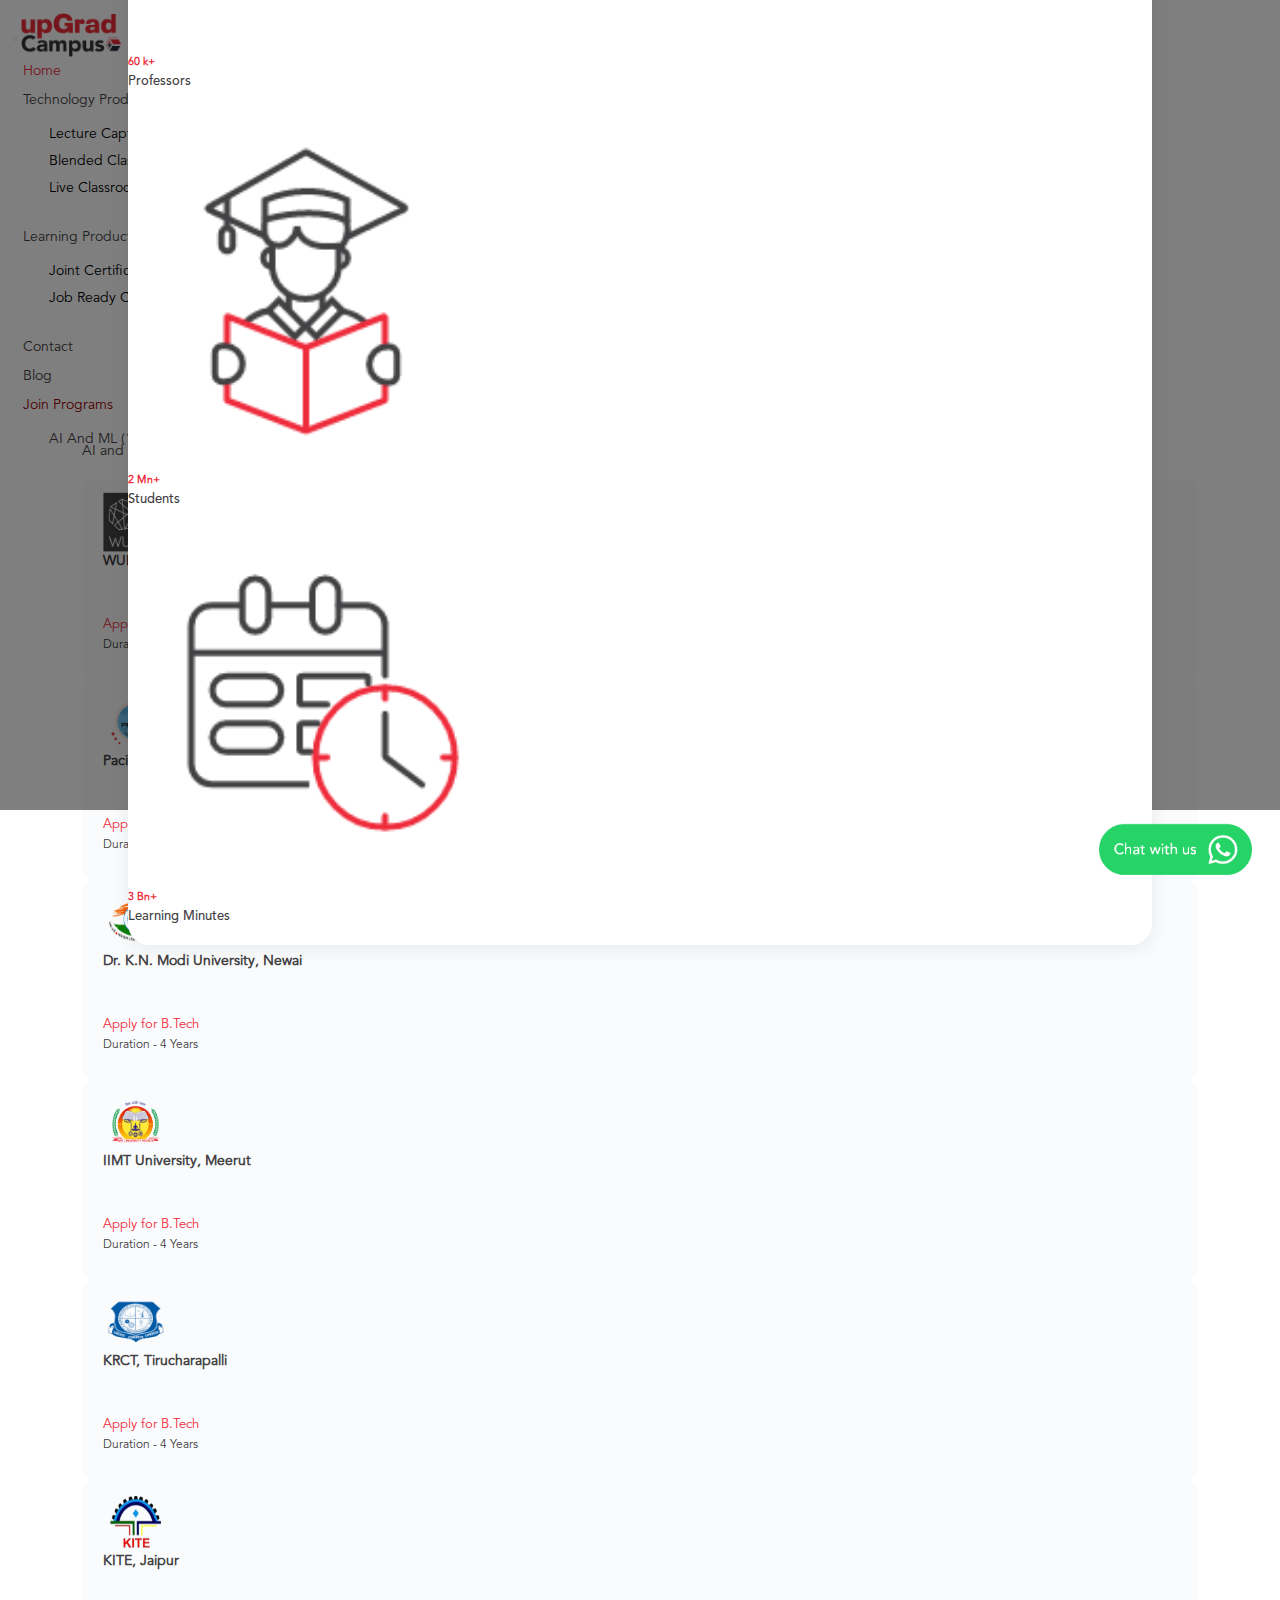
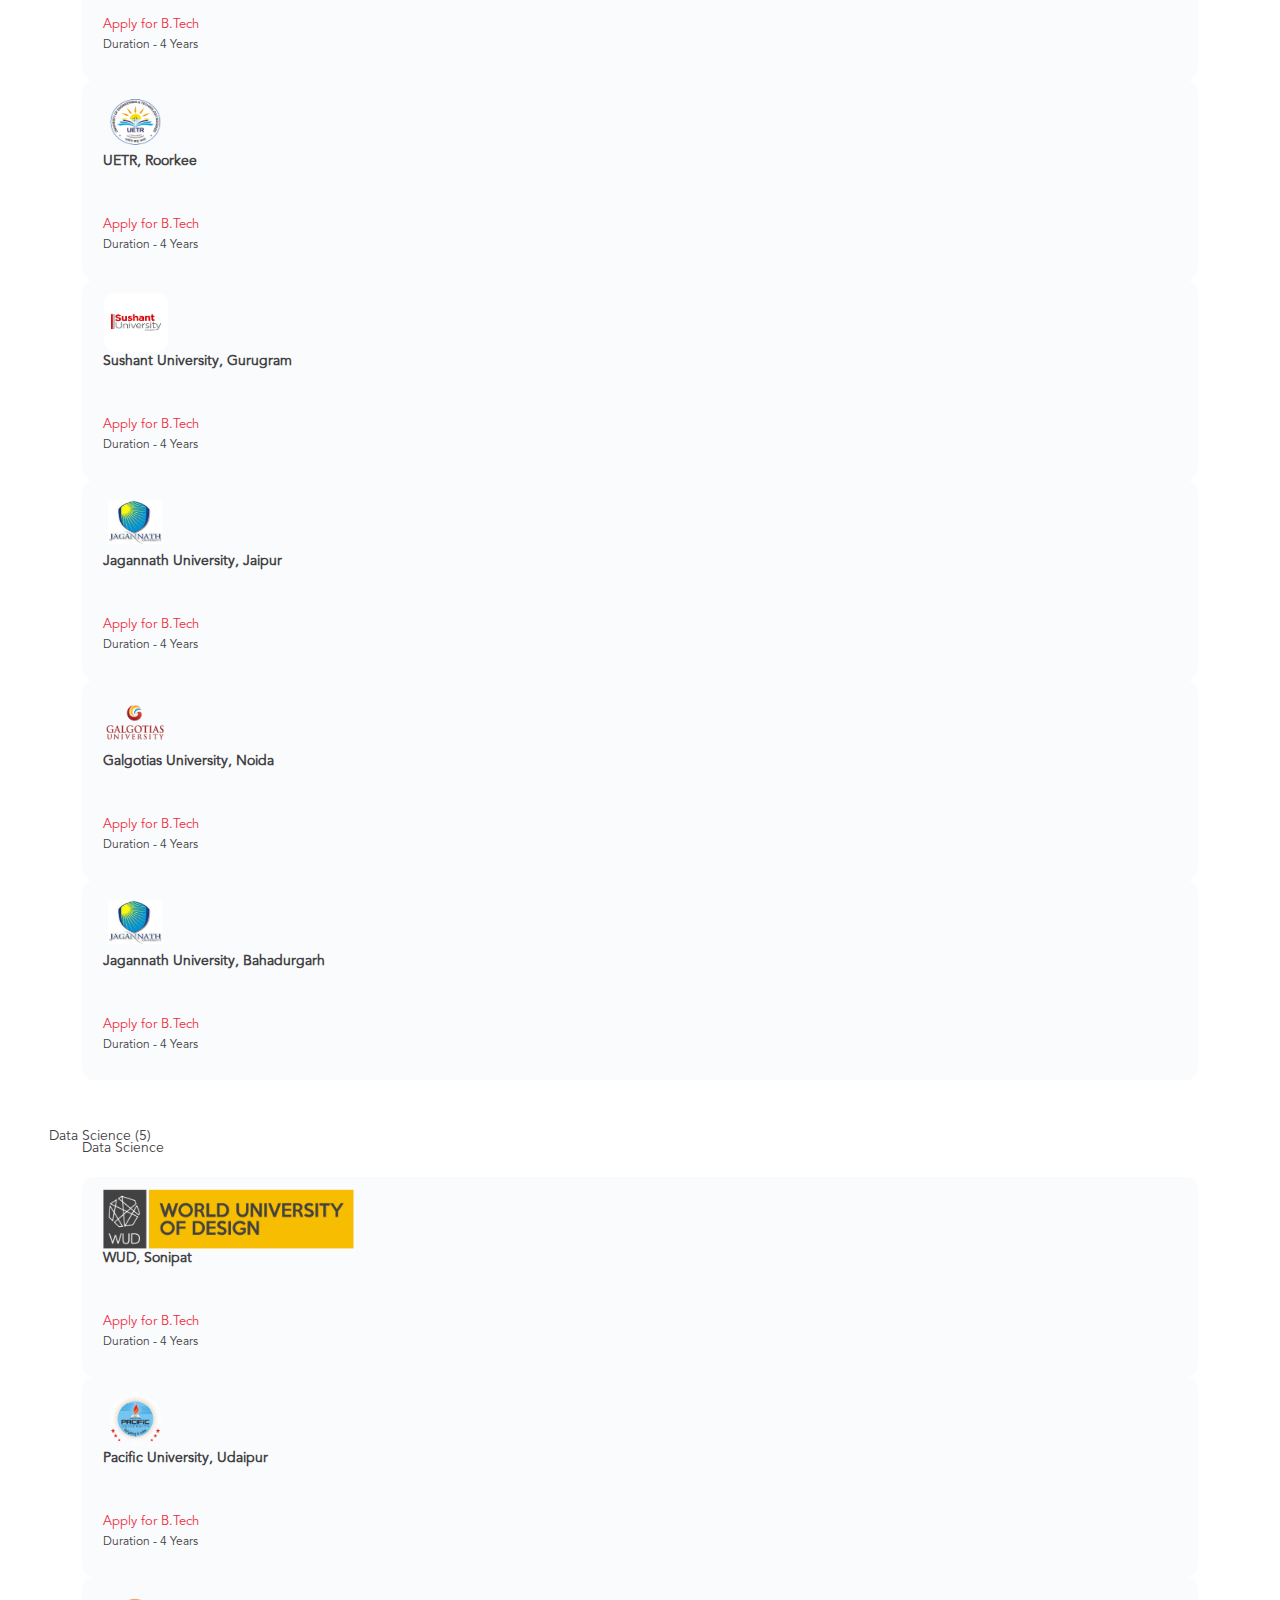
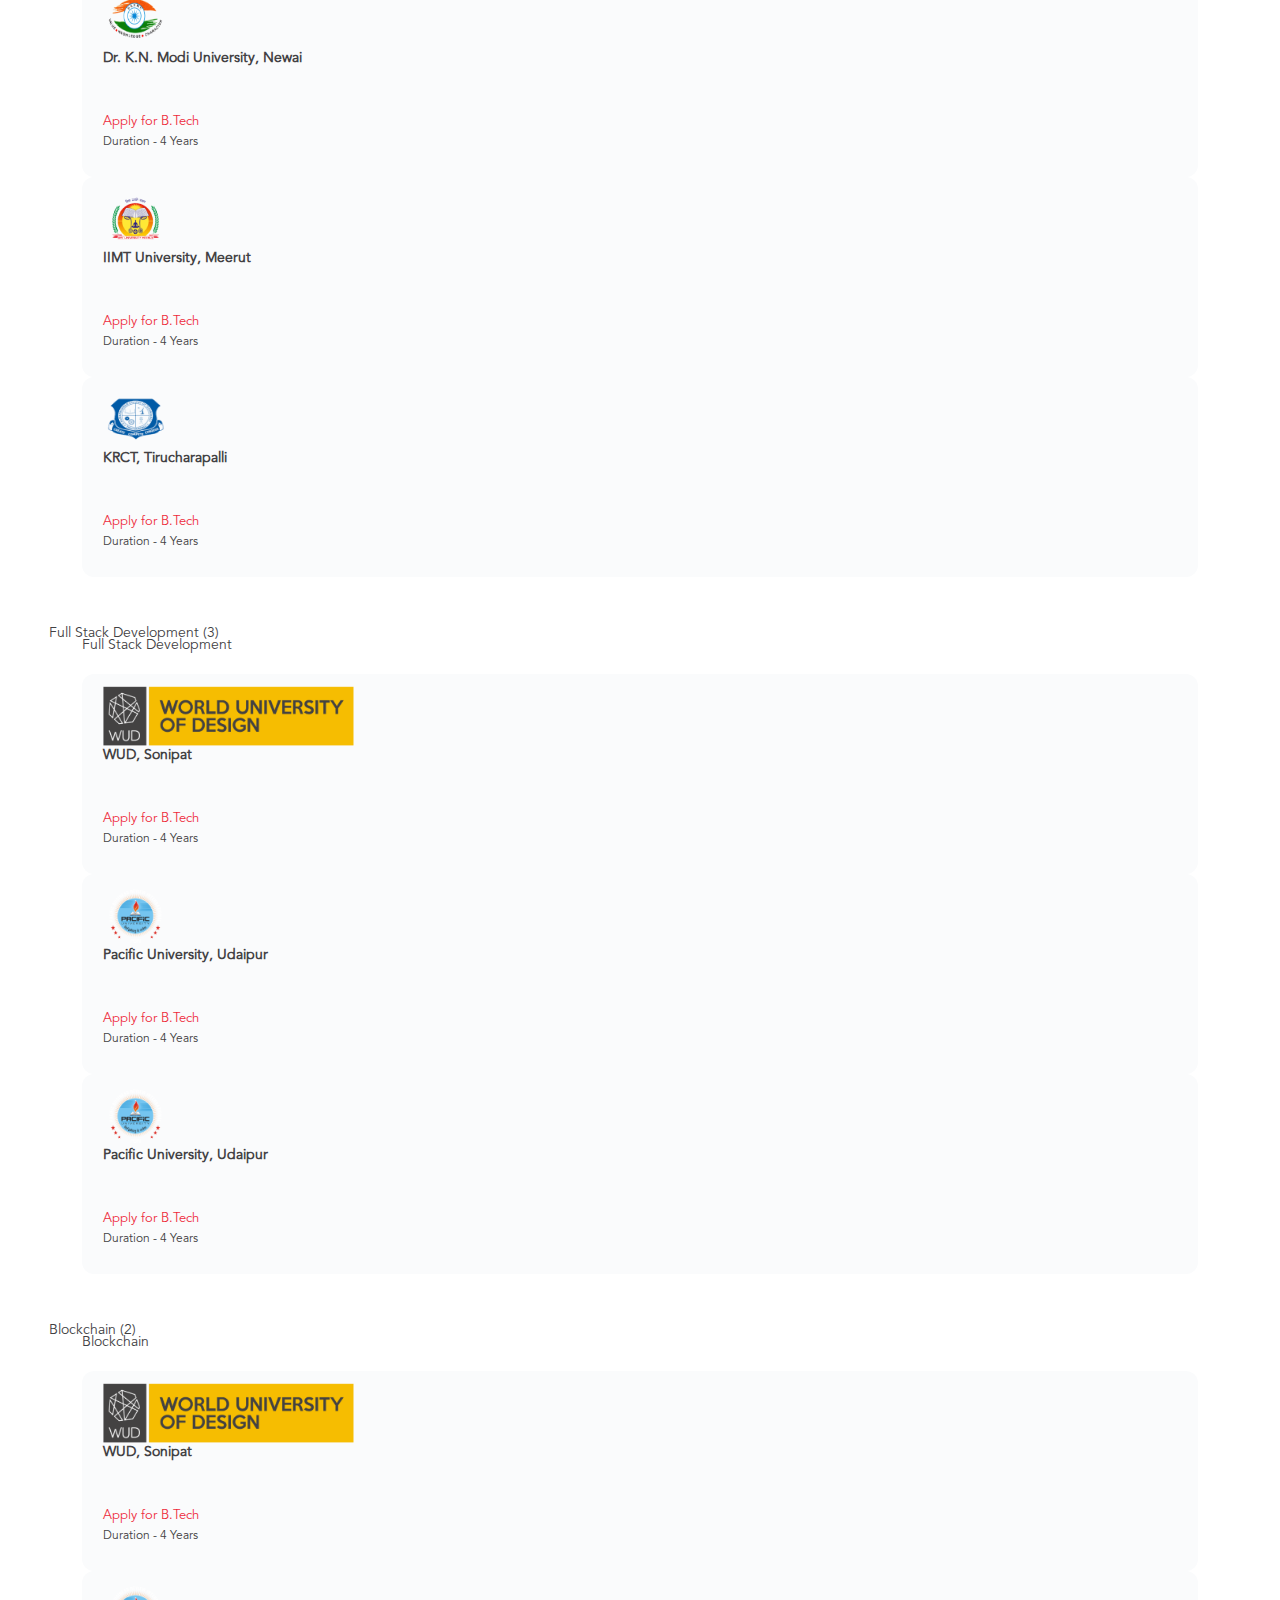
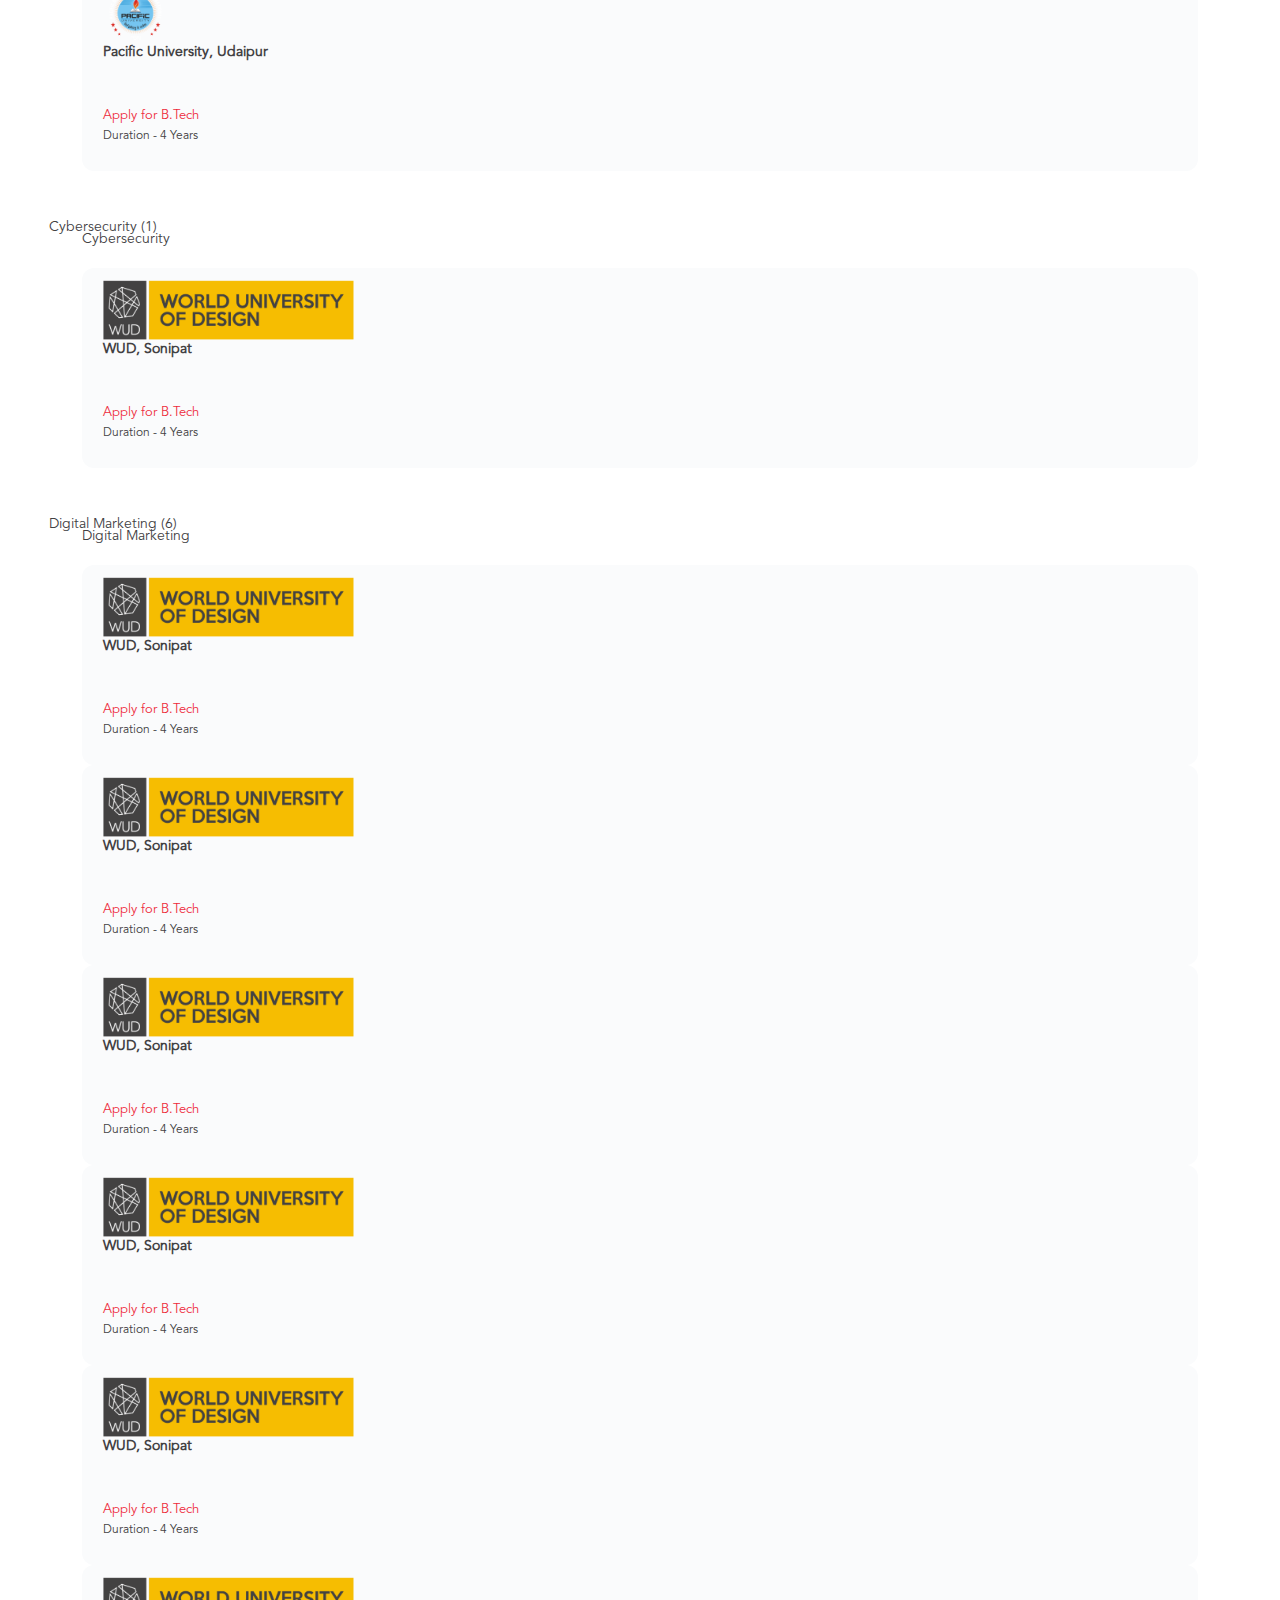
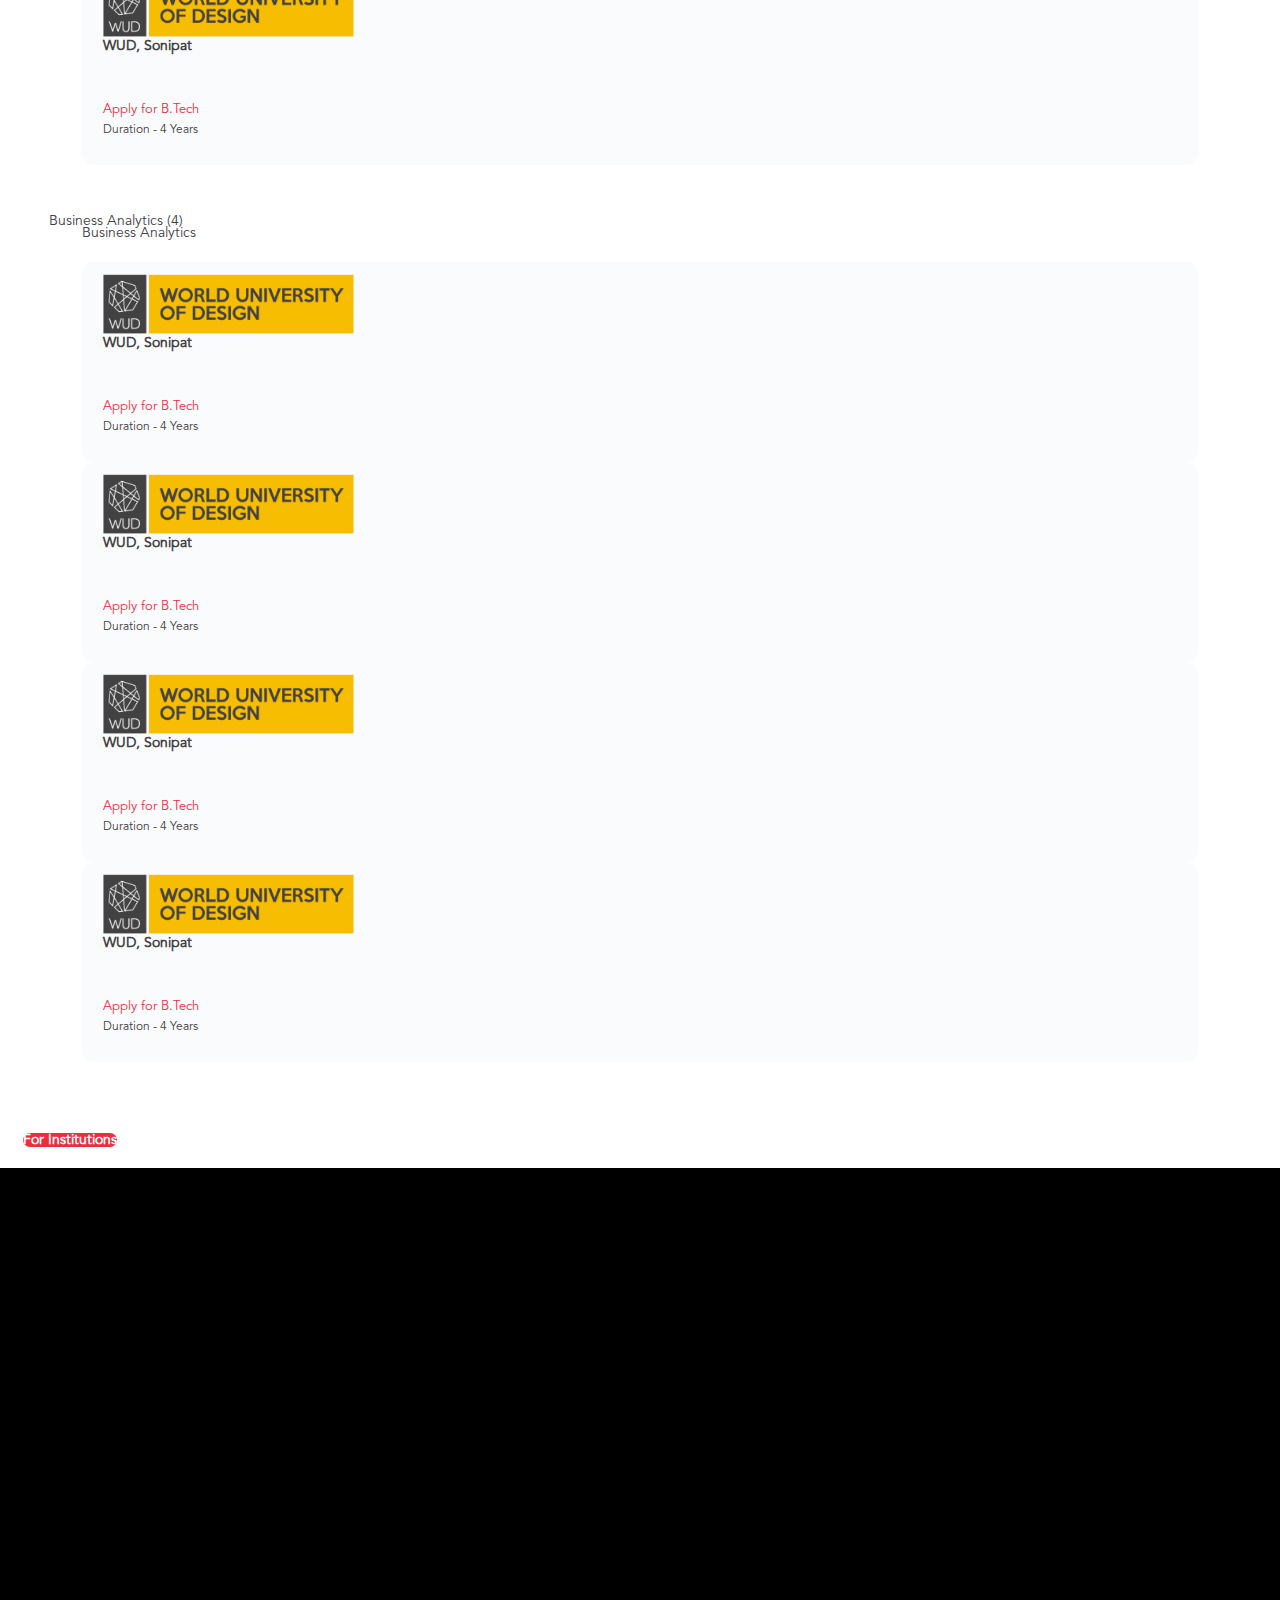
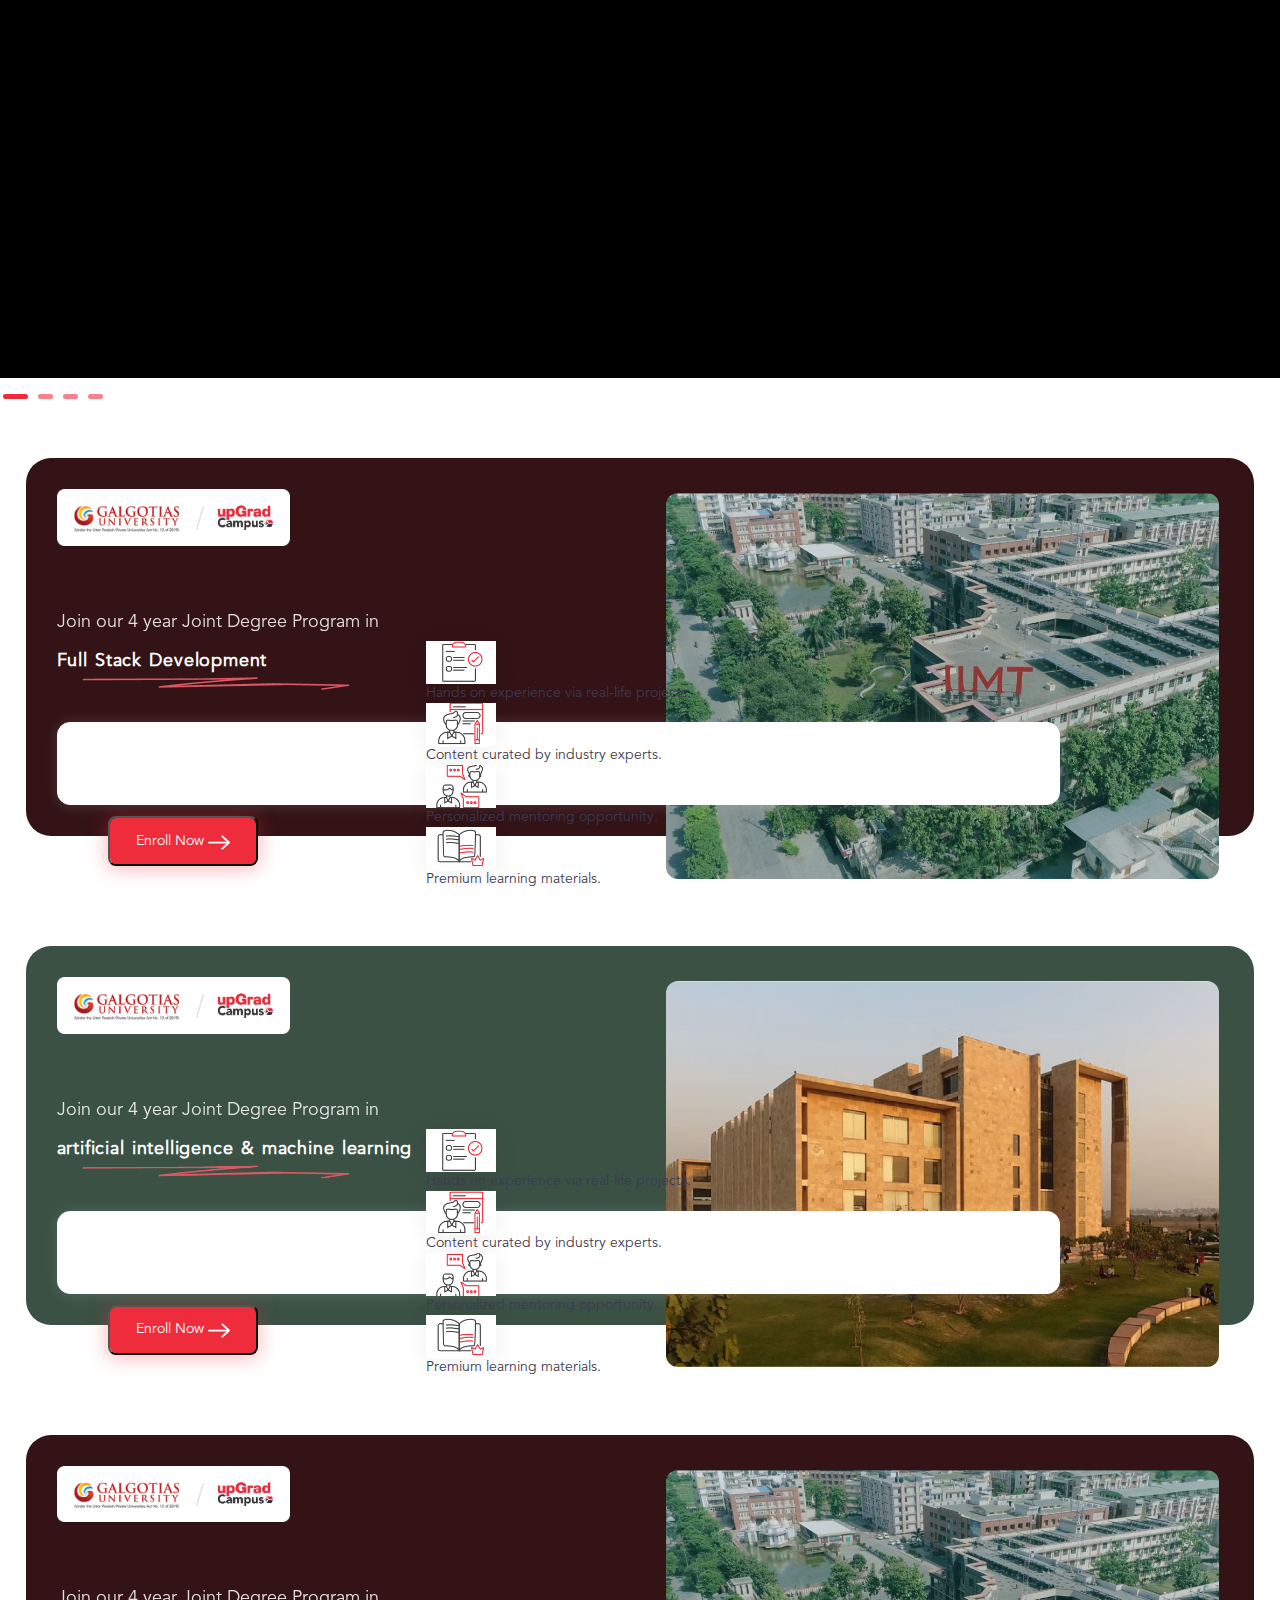
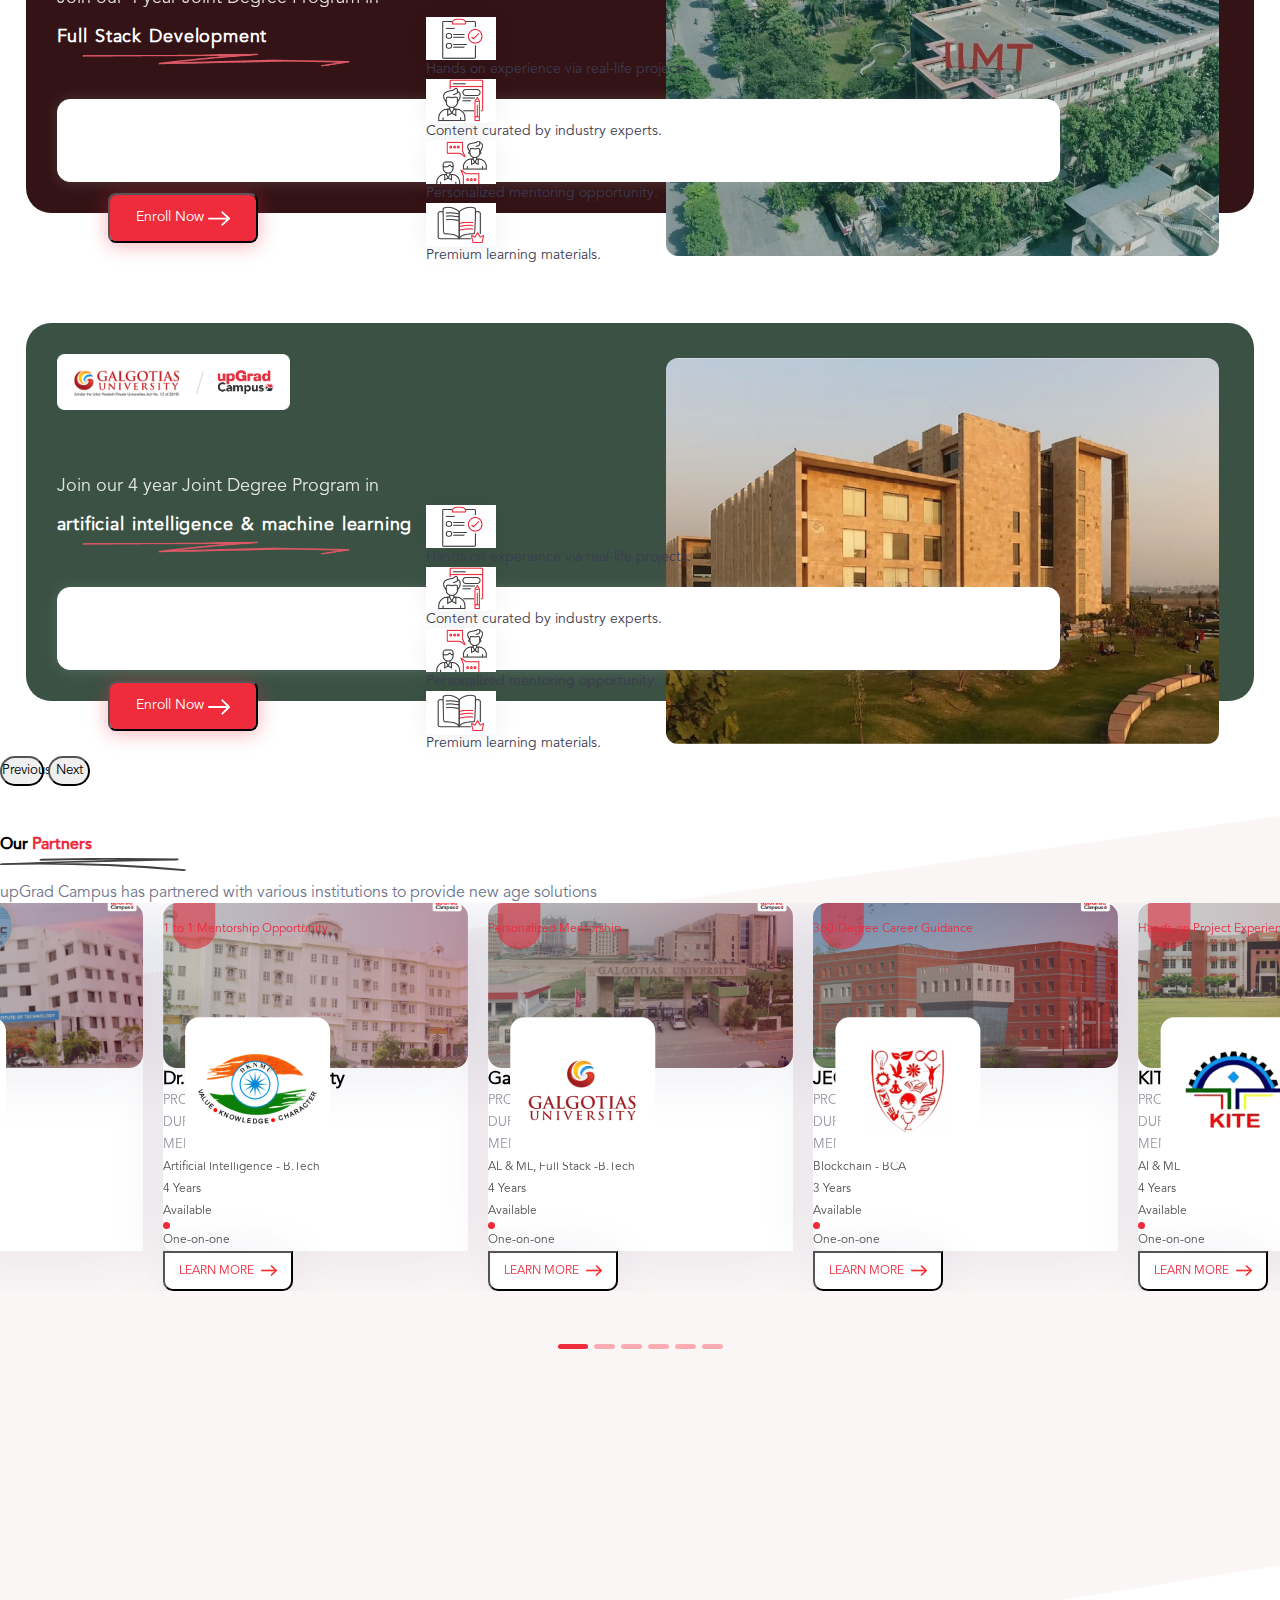
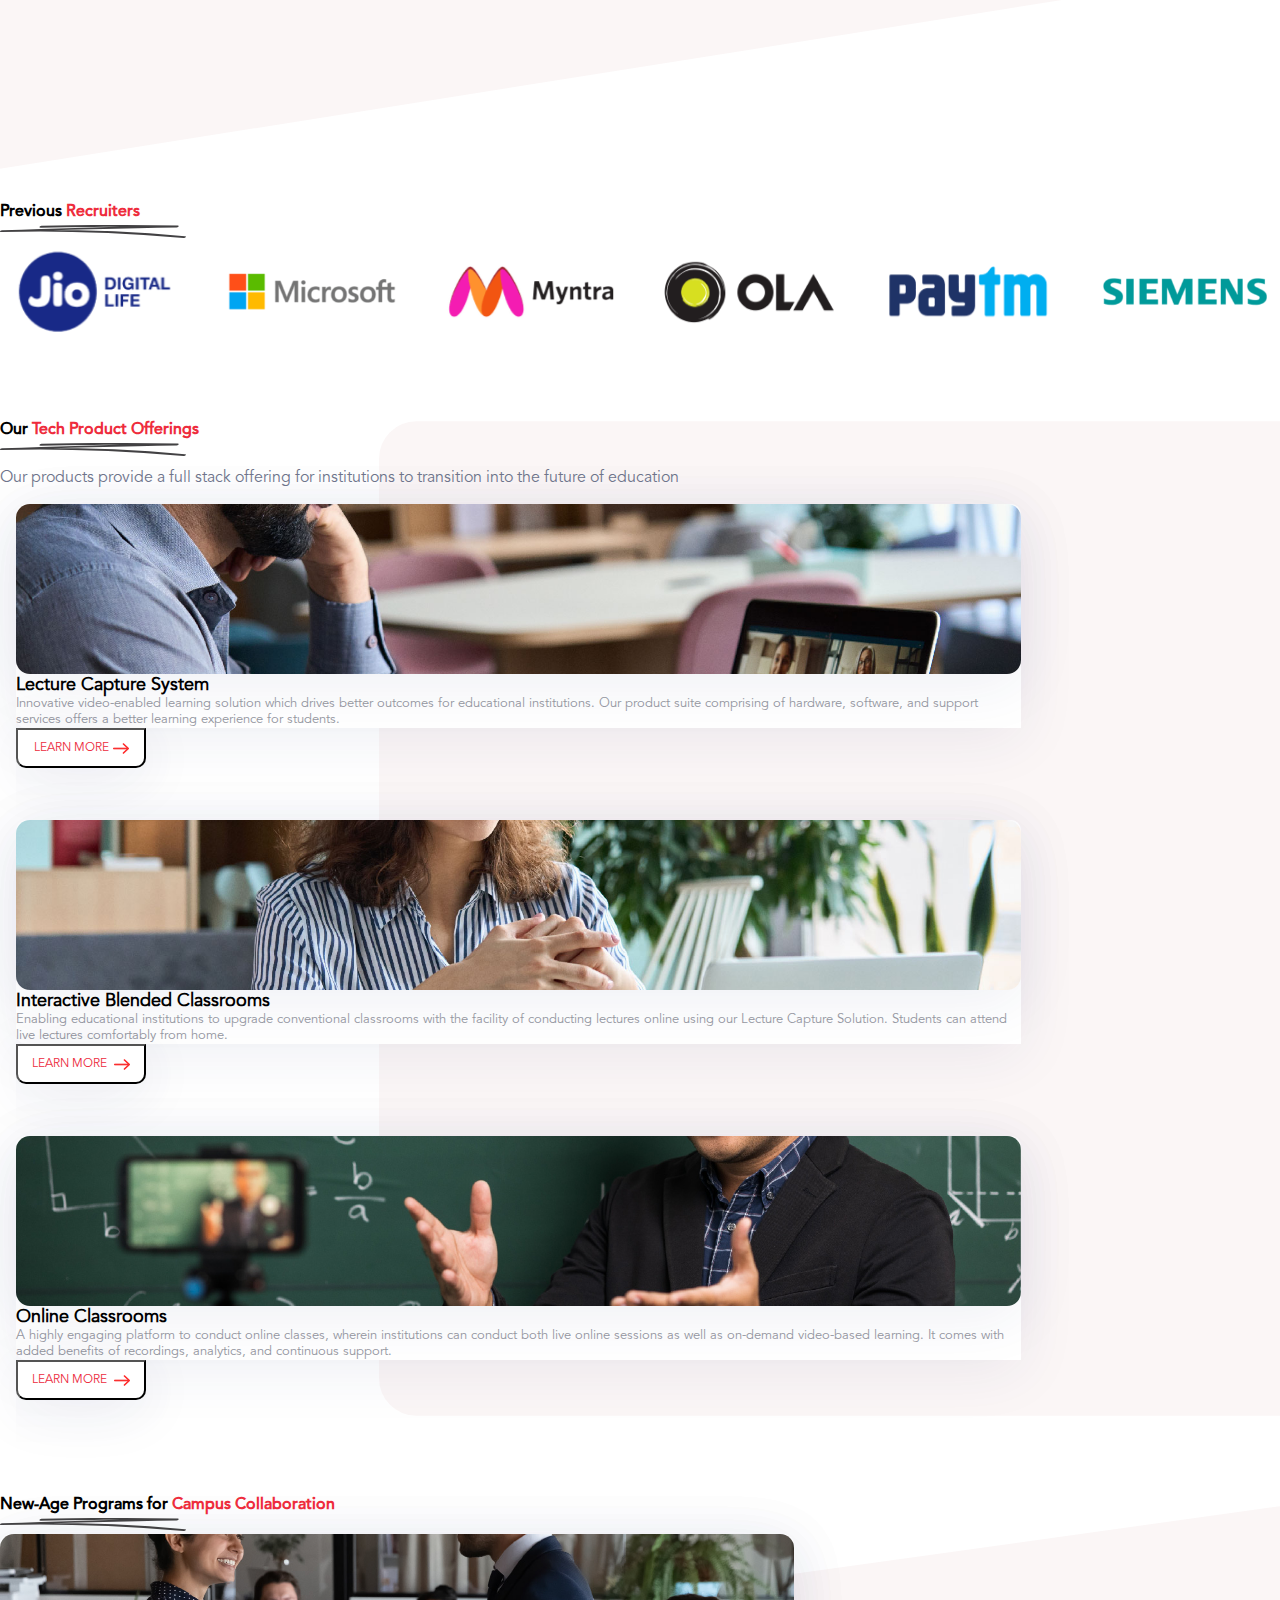
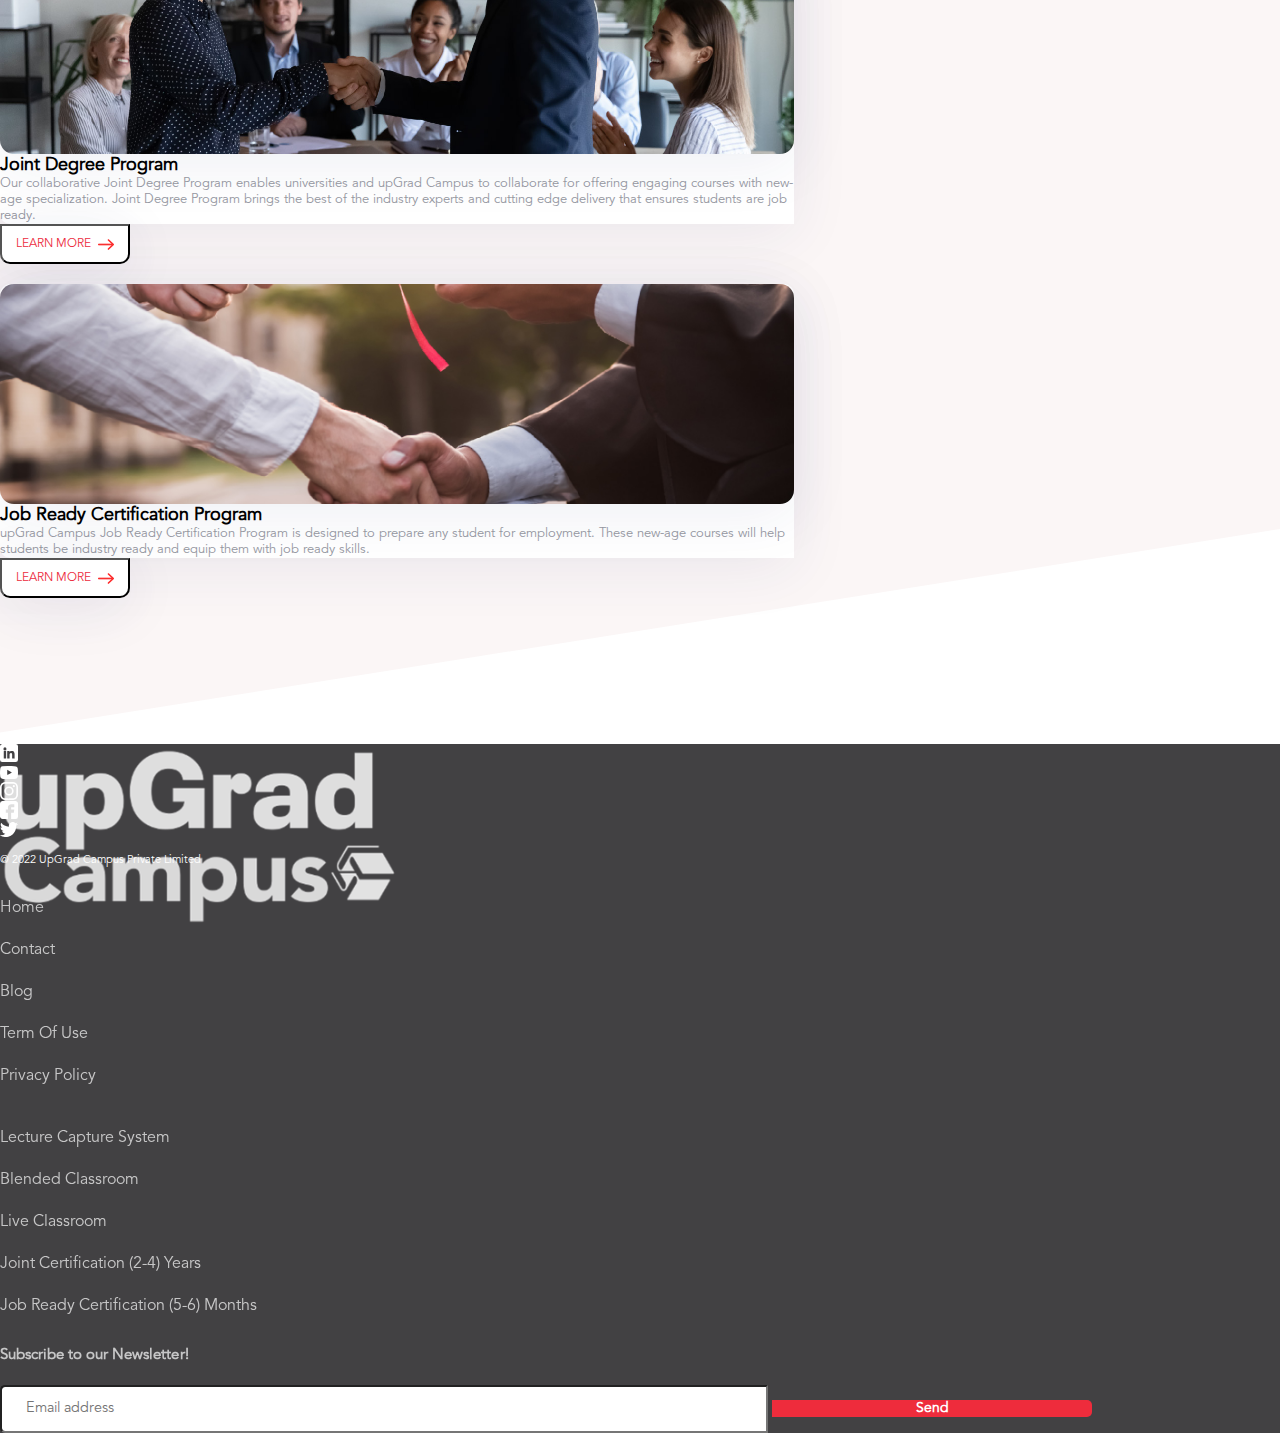
<file: index.html>
<!DOCTYPE html>
<html lang="en">
  <head>
    <meta charset="UTF-8" />
    <meta http-equiv="X-UA-Compatible" content="IE=edge" />
    <meta name="viewport" content="width=device-width, initial-scale=1.0" />
    <title>Upgrade Campus</title>
    <link rel="icon" type="image/x-icon" href="img/Upgrad fav icon.png" />

    <!-- bs-5  -->
    <link href="https://cdn.jsdelivr.net/npm/bootstrap@5.2.0-beta1/dist/css/bootstrap.min.css" rel="stylesheet"
      integrity="sha384-0evHe/X+R7YkIZDRvuzKMRqM+OrBnVFBL6DOitfPri4tjfHxaWutUpFmBp4vmVor" crossorigin="anonymous"/>

    <!-- Owl Stylesheets -->
    <link rel="stylesheet" href="assets/owlcarousel/assets/owl.carousel.min.css"/>
    <link rel="stylesheet" href="assets/owlcarousel/assets/owl.theme.default.min.css"/>

    <!-- style.css -->
    <link rel="stylesheet" href="css/style.css" />
  </head>

<body>
  <!------ Header of Will come here ------>

  <header>
    <div class="overlay"></div>
    <!-- ============= COMPONENT ============== -->
    <nav
      id="navbar"
      class="navbar container navbar-expand-lg fixed-top border-0 navbar-white border rounded-bottom bg-white text-dark"
    >
      <div class="w-100 d-flex justify-content-between align-items-center">
        <button
          class="navbar-toggler"
          type="button"
          data-bs-toggle="collapse"
          data-bs-target="#main_nav"
          aria-expanded="false"
          aria-label="Toggle navigation"
        >
          <span class="navbar-toggler-icon"></span>
        </button>
        <a class="ms-3 navbar-brand" href="index.html">
          <img src="img/Upgrad Campus logo.png" width="100" alt="" />
        </a>
        <div></div>
        <div class="collapse navbar-collapse" id="main_nav">
          <ul class="navbar-nav ms-md-auto">
            <li class="nav-item">
              <a class="nav-link position-relative active"
                href="index.html"
                aria-expanded="true"
                ><span>Home </span>
              </a>
            </li>
            <li class="nav-item dropdown has-megamenu">
              <a
                class="nav-link dropdown-t position-relative"
                href="#"
                data-bs-toggle="dropdown">
                <span>Technology Products</span>
                <span><img src="img/chevron-down.svg" alt="" /></span>
              </a>
              <!-- <center> <img src="img/Ellipse 56.svg" alt=""></center> -->
              <div class="dropdown-menu rounded-bottom megamenu" role="menu">
                <ul
                  class="d-flex justify-content-center pe-md-5 me-5 subdropdown"
                >
                  <li>
                    <a href="LectureCaptureSystem.html">
                      Lecture Capture System</a
                    >
                  </li>
                  <li>
                    <a href="UC_TP_Blended_Classrom.html">
                      Blended Classroom</a
                    >
                  </li>
                  <li>
                    <a href="UC_TP_Live_Classrom.html"> Live Classroom</a>
                  </li>
                </ul>
              </div>
              <!-- dropdown-mega-menu.// -->
            </li>
            <li class="nav-item dropdown has-megamenu">
              <a
                class="nav-link dropdown-tog position-relative"
                href="#"
                data-bs-toggle="dropdown">
                <span> Learning Products</span>
                <span><img src="img/chevron-down.svg" alt="" /></span
              ></a>
              <div class="dropdown-menu rounded-bottom megamenu" role="menu">
                <ul class="d-flex justify-content-center subdropdown pe-md-5">
                  <li>
                    <a href="UC_LP_Joint-cer-2.html">
                      Joint Certification ( 2, 3, 4 Years )</a>
                  </li>
                  <li>
                    <a href="UC_LP_Jointcer56.html">
                      Job Ready Certification ( 5 - 6 Months )</a>
                  </li>
                </ul>
              </div>
              <!-- dropdown-mega-menu.// -->
            </li>
            <li class="nav-item">
              <a class="nav-link" href="contact.html"> Contact </a>
            </li>
            <li class="nav-item">
              <a class="nav-link" href="blog-page.html"> Blog </a>
            </li>
            <li class="nav-item dropdown rounded-bottom has-megamenu">
              <a
                class="nav-link dropdown-togge position-relative joinCourse"
                href="#"
                data-bs-toggle="dropdown">
                <span>Join Programs</span>
              </a>
              <div class="dropdown-menu megamenu" role="menu">
                <ul
                  class="d-flex justify-content-md-between subdropdown3 ps-0">
                  <li class="nav-item dropdown has-megamenu">
                    <a
                      class="nav-link dropdown-t position-relative pt-0"
                      href="#">
                      <span>AI and ML (11)</span>
                    </a>
                    <div class="dropdown-menu rounded-bottom megamenu dropdown-last" role="menu">
                      <div class="row g-3 mt-md-1">
                        <div
                          class="col-md-12 align-items-center justify-content-between d-block d-md-none d-flex">
                          <p>AI and Ml</p>
                          <span></span>
                        </div>
                        <div class="col-6 col-md-2">
                          <div class="headDiv">
                            <div class="learn-logo first">
                              <img
                                src="img/learningPartners/World university of design-08.png"
                                alt=""
                              />
                            </div>
                            <h6 class="pt-1">WUD, Sonipat</h6>
                            <a href="#">
                              Apply for B.Tech
                              <span></span>
                            </a>
                            <p><span>Duration </span>- 4 Years</p>
                          </div>
                        </div>

                        <div class="col-6 col-md-2">
                          <div class="headDiv">
                            <div class="learn-logo">
                              <img
                                src="img/learningPartners/Pacific-16.png"
                                alt=""
                              />
                            </div>
                            <h6 class="pt-1">Pacific University, Udaipur</h6>
                            <a href="#">
                              Apply for B.Tech
                              <span></span>
                            </a>
                            <p><span>Duration </span>- 4 Years</p>
                          </div>
                        </div>
                        <div class="col-6 col-md-2">
                          <div class="headDiv">
                            <div class="learn-logo">
                              <img
                                src="img/learningPartners/DKNMU-02.png"
                                alt="drKnModi"
                              />
                            </div>
                            <h6 class="pt-1">
                              Dr. K.N. Modi University, Newai
                            </h6>
                            <a href="#">
                              Apply for B.Tech
                              <span></span>
                            </a>
                            <p><span>Duration </span>- 4 Years</p>
                          </div>
                        </div>
                        <div class="col-6 col-md-2">
                          <div class="headDiv">
                            <div class="learn-logo">
                              <img
                                src="img/learningPartners/IIMTU-05.png"
                                alt=""
                              />
                            </div>
                            <h6 class="pt-1">IIMT University, Meerut</h6>
                            <a href="#">
                              Apply for B.Tech
                              <span></span>
                            </a>
                            <p><span>Duration </span>- 4 Years</p>
                          </div>
                        </div>
                        <div class="col-6 col-md-2">
                          <div class="headDiv">
                            <div class="learn-logo">
                              <img
                                src="img/learningPartners/K Ramakrishnan College-07-07.png"
                                alt=""
                              />
                            </div>
                            <h6 class="pt-1">KRCT, Tirucharapalli</h6>
                            <a href="#">
                              Apply for B.Tech
                              <span></span>
                            </a>
                            <p><span>Duration </span>- 4 Years</p>
                          </div>
                        </div>
                        <div class="col-6 col-md-2">
                          <div class="headDiv">
                            <div class="learn-logo">
                              <img
                                src="img/learningPartners/Kautilya-14.png"
                                alt=""
                              />
                            </div>
                            <h6 class="pt-1">KITE, Jaipur</h6>
                            <a href="#">
                              Apply for B.Tech
                              <span></span>
                            </a>
                            <p><span>Duration </span>- 4 Years</p>
                          </div>
                        </div>
                        <div class="col-6 col-md-2">
                          <div class="headDiv">
                            <div class="learn-logo">
                              <img
                                src="img/learningPartners/UETR-09.png"
                                alt=""
                              />
                            </div>
                            <h6 class="pt-1">UETR, Roorkee</h6>
                            <a href="#">
                              Apply for B.Tech
                              <span></span>
                            </a>
                            <p><span>Duration </span>- 4 Years</p>
                          </div>
                        </div>
                        <div class="col-6 col-md-2">
                          <div class="headDiv">
                            <div class="learn-logo">
                              <img src="img/Sushant.png" alt="" />
                            </div>
                            <h6 class="pt-1">Sushant University, Gurugram</h6>
                            <a href="#">
                              Apply for B.Tech
                              <span></span>
                            </a>
                            <p><span>Duration </span>- 4 Years</p>
                          </div>
                        </div>
                        <div class="col-6 col-md-2">
                          <div class="headDiv">
                            <div class="learn-logo">
                              <img
                                src="img/learningPartners/Jagannath University-11.png"
                                alt=""
                              />
                            </div>
                            <h6 class="pt-1">Jagannath University, Jaipur</h6>
                            <a href="#">
                              Apply for B.Tech
                              <span></span>
                            </a>
                            <p><span>Duration </span>- 4 Years</p>
                          </div>
                        </div>
                        <div class="col-6 col-md-2">
                          <div class="headDiv">
                            <div class="learn-logo">
                              <img
                                src="img/learningPartners/Galgotias-03.png"
                                alt=""
                              />
                            </div>
                            <h6 class="pt-1">Galgotias University, Noida</h6>
                            <a href="#">
                              Apply for B.Tech
                              <span></span>
                            </a>
                            <p><span>Duration </span>- 4 Years</p>
                          </div>
                        </div>
                        <div class="col-6 col-md-2">
                          <div class="headDiv">
                            <div class="learn-logo">
                              <img
                                src="img/learningPartners/Jagannath University-11.png"
                                alt=""
                              />
                            </div>
                            <h6 class="pt-1">
                              Jagannath University, Bahadurgarh
                            </h6>
                            <a href="#">
                              Apply for B.Tech
                              <span></span>
                            </a>
                            <p><span>Duration </span>- 4 Years</p>
                          </div>
                        </div>
                      </div>
                    </div>
                    <!-- dropdown-mega-menu.// -->
                  </li>
                  <li class="nav-item dropdown has-megamenu">
                    <a
                      class="nav-link dropdown-t position-relative pt-0"
                      href="#"
                    >
                      <span>Data Science (5)</span>
                    </a>
                    <div
                      class="dropdown-menu rounded-bottom megamenu dropdown-last"
                      role="menu">
                      <div class="row g-3 mt-md-1">
                        <div
                          class="col-md-12 align-items-center justify-content-between d-block d-md-none d-flex"
                        >
                          <p>Data Science</p>
                          <span></span>
                        </div>
                        <div class="col-6 col-md-2">
                          <div class="headDiv">
                            <div class="learn-logo first">
                              <img
                                src="img/learningPartners/World university of design-08.png"
                                alt=""
                              />
                            </div>
                            <h6 class="pt-1">WUD, Sonipat</h6>
                            <a href="#">
                              Apply for B.Tech
                              <span></span>
                            </a>
                            <p><span>Duration </span>- 4 Years</p>
                          </div>
                        </div>

                        <div class="col-6 col-md-2">
                          <div class="headDiv">
                            <div class="learn-logo">
                              <img
                                src="img/learningPartners/Pacific-16.png"
                                alt=""
                              />
                            </div>
                            <h6 class="pt-1">Pacific University, Udaipur</h6>
                            <a href="#">
                              Apply for B.Tech
                              <span></span>
                            </a>
                            <p><span>Duration </span>- 4 Years</p>
                          </div>
                        </div>
                        <div class="col-6 col-md-2">
                          <div class="headDiv">
                            <div class="learn-logo">
                              <img
                                src="img/learningPartners/DKNMU-02.png"
                                alt="drKnModi"
                              />
                            </div>
                            <h6 class="pt-1">
                              Dr. K.N. Modi University, Newai
                            </h6>
                            <a href="#">
                              Apply for B.Tech
                              <span></span>
                            </a>
                            <p><span>Duration </span>- 4 Years</p>
                          </div>
                        </div>
                        <div class="col-6 col-md-2">
                          <div class="headDiv">
                            <div class="learn-logo">
                              <img
                                src="img/learningPartners/IIMTU-05.png"
                                alt=""
                              />
                            </div>
                            <h6 class="pt-1">IIMT University, Meerut</h6>
                            <a href="#">
                              Apply for B.Tech
                              <span></span>
                            </a>
                            <p><span>Duration </span>- 4 Years</p>
                          </div>
                        </div>
                        <div class="col-6 col-md-2">
                          <div class="headDiv">
                            <div class="learn-logo">
                              <img
                                src="img/learningPartners/K Ramakrishnan College-07-07.png"
                                alt=""
                              />
                            </div>
                            <h6 class="pt-1">KRCT, Tirucharapalli</h6>
                            <a href="#">
                              Apply for B.Tech
                              <span></span>
                            </a>
                            <p><span>Duration </span>- 4 Years</p>
                          </div>
                        </div>
                      </div>
                    </div>
                    <!-- dropdown-mega-menu.// -->
                  </li>
                  <li class="nav-item dropdown has-megamenu">
                    <a
                      class="nav-link dropdown-t position-relative pt-0"
                      href="#"
                    >
                      <span>Full Stack Development (3)</span>
                    </a>
                    <div
                      class="dropdown-menu rounded-bottom megamenu dropdown-last"
                      role="menu">
                      <div class="row g-3 mt-md-1">
                        <div
                          class="col-md-12 align-items-center justify-content-between d-block d-md-none d-flex"
                        >
                          <p>Full Stack Development</p>
                          <span></span>
                        </div>
                        <div class="col-6 col-md-2">
                          <div class="headDiv">
                            <div class="learn-logo first">
                              <img
                                src="img/learningPartners/World university of design-08.png"
                                alt=""
                              />
                            </div>
                            <h6 class="pt-1">WUD, Sonipat</h6>
                            <a href="#">
                              Apply for B.Tech
                              <span></span>
                            </a>
                            <p><span>Duration </span>- 4 Years</p>
                          </div>
                        </div>
                        <div class="col-6 col-md-2">
                          <div class="headDiv">
                            <div class="learn-logo">
                              <img
                                src="img/learningPartners/Pacific-16.png"
                                alt=""
                              />
                            </div>
                            <h6 class="pt-1">Pacific University, Udaipur</h6>
                            <a href="#">
                              Apply for B.Tech
                              <span></span>
                            </a>
                            <p><span>Duration </span>- 4 Years</p>
                          </div>
                        </div>
                        <div class="col-6 col-md-2">
                          <div class="headDiv">
                            <div class="learn-logo">
                              <img
                                src="img/learningPartners/Pacific-16.png"
                                alt=""
                              />
                            </div>
                            <h6 class="pt-1">Pacific University, Udaipur</h6>
                            <a href="#">
                              Apply for B.Tech
                              <span></span>
                            </a>
                            <p><span>Duration </span>- 4 Years</p>
                          </div>
                        </div>
                      </div>
                    </div>
                    <!-- dropdown-mega-menu.// -->
                  </li>
                  <li class="nav-item dropdown has-megamenu">
                    <a
                      class="nav-link dropdown-t position-relative pt-0"
                      href="#"
                    >
                      <span>Blockchain (2)</span>
                    </a>
                    <div
                      class="dropdown-menu rounded-bottom megamenu dropdown-last"
                      role="menu">
                      <div class="row g-3 mt-md-1">
                        <div
                          class="col-md-12 align-items-center justify-content-between d-block d-md-none d-flex"
                        >
                          <p>Blockchain</p>
                          <span></span>
                        </div>
                        <div class="col-6 col-md-2">
                          <div class="headDiv">
                            <div class="learn-logo first">
                              <img
                                src="img/learningPartners/World university of design-08.png"
                                alt=""
                              />
                            </div>
                            <h6 class="pt-1">WUD, Sonipat</h6>
                            <a href="#">
                              Apply for B.Tech
                              <span></span>
                            </a>
                            <p><span>Duration </span>- 4 Years</p>
                          </div>
                        </div>
                        <div class="col-6 col-md-2">
                          <div class="headDiv">
                            <div class="learn-logo">
                              <img
                                src="img/learningPartners/Pacific-16.png"
                                alt=""
                              />
                            </div>
                            <h6 class="pt-1">Pacific University, Udaipur</h6>
                            <a href="#">
                              Apply for B.Tech
                              <span></span>
                            </a>
                            <p><span>Duration </span>- 4 Years</p>
                          </div>
                        </div>
                      </div>
                    </div>
                    <!-- dropdown-mega-menu.// -->
                  </li>
                  <li class="nav-item dropdown has-megamenu">
                    <a
                      class="nav-link dropdown-t position-relative pt-0"
                      href="#"
                    >
                      <span>Cybersecurity (1)</span>
                    </a>
                    <div
                      class="dropdown-menu rounded-bottom megamenu dropdown-last"
                      role="menu">
                      <div class="row g-3 mt-md-1">
                        <div
                          class="col-md-12 align-items-center justify-content-between d-block d-md-none d-flex"
                        >
                          <p>Cybersecurity</p>
                          <span></span>
                        </div>
                        <div class="col-6 col-md-2">
                          <div class="headDiv">
                            <div class="learn-logo first">
                              <img
                                src="img/learningPartners/World university of design-08.png"
                                alt=""
                              />
                            </div>
                            <h6 class="pt-1">WUD, Sonipat</h6>
                            <a href="#">
                              Apply for B.Tech
                              <span></span>
                            </a>
                            <p><span>Duration </span>- 4 Years</p>
                          </div>
                        </div>
                      </div>
                    </div>
                    <!-- dropdown-mega-menu.// -->
                  </li>
                  <li class="nav-item dropdown has-megamenu">
                    <a
                      class="nav-link dropdown-t position-relative pt-0"
                      href="#"
                    >
                      <span>Digital Marketing (6)</span>
                    </a>
                    <div
                      class="dropdown-menu rounded-bottom megamenu dropdown-last"
                      role="menu">
                      <div class="row g-3 mt-md-1">
                        <div
                          class="col-md-12 align-items-center justify-content-between d-block d-md-none d-flex"
                        >
                          <p>Digital Marketing</p>
                          <span></span>
                        </div>
                        <div class="col-6 col-md-2">
                          <div class="headDiv">
                            <div class="learn-logo first">
                              <img
                                src="img/learningPartners/World university of design-08.png"
                                alt=""
                              />
                            </div>
                            <h6 class="pt-1">WUD, Sonipat</h6>
                            <a href="#">
                              Apply for B.Tech
                              <span></span>
                            </a>
                            <p><span>Duration </span>- 4 Years</p>
                          </div>
                        </div>
                        <div class="col-6 col-md-2">
                          <div class="headDiv">
                            <div class="learn-logo first">
                              <img
                                src="img/learningPartners/World university of design-08.png"
                                alt=""
                              />
                            </div>
                            <h6 class="pt-1">WUD, Sonipat</h6>
                            <a href="#">
                              Apply for B.Tech
                              <span></span>
                            </a>
                            <p><span>Duration </span>- 4 Years</p>
                          </div>
                        </div>
                        <div class="col-6 col-md-2">
                          <div class="headDiv">
                            <div class="learn-logo first">
                              <img
                                src="img/learningPartners/World university of design-08.png"
                                alt=""
                              />
                            </div>
                            <h6 class="pt-1">WUD, Sonipat</h6>
                            <a href="#">
                              Apply for B.Tech
                              <span></span>
                            </a>
                            <p><span>Duration </span>- 4 Years</p>
                          </div>
                        </div>
                        <div class="col-6 col-md-2">
                          <div class="headDiv">
                            <div class="learn-logo first">
                              <img
                                src="img/learningPartners/World university of design-08.png"
                                alt=""
                              />
                            </div>
                            <h6 class="pt-1">WUD, Sonipat</h6>
                            <a href="#">
                              Apply for B.Tech
                              <span></span>
                            </a>
                            <p><span>Duration </span>- 4 Years</p>
                          </div>
                        </div>
                        <div class="col-6 col-md-2">
                          <div class="headDiv">
                            <div class="learn-logo first">
                              <img
                                src="img/learningPartners/World university of design-08.png"
                                alt=""
                              />
                            </div>
                            <h6 class="pt-1">WUD, Sonipat</h6>
                            <a href="#">
                              Apply for B.Tech
                              <span></span>
                            </a>
                            <p><span>Duration </span>- 4 Years</p>
                          </div>
                        </div>
                        <div class="col-6 col-md-2">
                          <div class="headDiv">
                            <div class="learn-logo first">
                              <img
                                src="img/learningPartners/World university of design-08.png"
                                alt=""
                              />
                            </div>
                            <h6 class="pt-1">WUD, Sonipat</h6>
                            <a href="#">
                              Apply for B.Tech
                              <span></span>
                            </a>
                            <p><span>Duration </span>- 4 Years</p>
                          </div>
                        </div>
                      </div>
                    </div>
                    <!-- dropdown-mega-menu.// -->
                  </li>
                  <li class="nav-item dropdown has-megamenu">
                    <a
                      class="nav-link dropdown-t position-relative pt-0"
                      href="#"
                    >
                      <span>Business Analytics (4)</span>
                    </a>
                    <div
                      class="dropdown-menu rounded-bottom megamenu dropdown-last"
                      role="menu">
                      <div class="row g-3 mt-md-1">
                        <div
                          class="col-md-12 align-items-center justify-content-between d-block d-md-none d-flex"
                        >
                          <p>Business Analytics</p>
                          <span></span>
                        </div>
                        <div class="col-6 col-md-2">
                          <div class="headDiv">
                            <div class="learn-logo first">
                              <img
                                src="img/learningPartners/World university of design-08.png"
                                alt=""
                              />
                            </div>
                            <h6 class="pt-1">WUD, Sonipat</h6>
                            <a href="#">
                              Apply for B.Tech
                              <span></span>
                            </a>
                            <p><span>Duration </span>- 4 Years</p>
                          </div>
                        </div>
                        <div class="col-6 col-md-2">
                          <div class="headDiv">
                            <div class="learn-logo first">
                              <img
                                src="img/learningPartners/World university of design-08.png"
                                alt=""
                              />
                            </div>
                            <h6 class="pt-1">WUD, Sonipat</h6>
                            <a href="#">
                              Apply for B.Tech
                              <span></span>
                            </a>
                            <p><span>Duration </span>- 4 Years</p>
                          </div>
                        </div>
                        <div class="col-6 col-md-2">
                          <div class="headDiv">
                            <div class="learn-logo first">
                              <img
                                src="img/learningPartners/World university of design-08.png"
                                alt=""
                              />
                            </div>
                            <h6 class="pt-1">WUD, Sonipat</h6>
                            <a href="#">
                              Apply for B.Tech
                              <span></span>
                            </a>
                            <p><span>Duration </span>- 4 Years</p>
                          </div>
                        </div>
                        <div class="col-6 col-md-2">
                          <div class="headDiv">
                            <div class="learn-logo first">
                              <img
                                src="img/learningPartners/World university of design-08.png"
                                alt=""
                              />
                            </div>
                            <h6 class="pt-1">WUD, Sonipat</h6>
                            <a href="#">
                              Apply for B.Tech
                              <span></span>
                            </a>
                            <p><span>Duration </span>- 4 Years</p>
                          </div>
                        </div>
                      </div>
                    </div>
                    <!-- dropdown-mega-menu.// -->
                  </li>
                </ul>
              </div>
              <!-- dropdown-mega-menu.// -->
            </li>
          </ul>
          <ul class="navbar-nav ms-auto me-4">
            <li class="nav-item">
              <a type="button" class="nav-link btnStudent" href="#">
                For Institutions
              </a>
              <span></span>
            </li>
          </ul>
        </div>
        <!-- navbar-collapse.// -->
      </div>
      <!-- container-fluid.// -->
    </nav>
    <!-- ============= COMPONENT END// ============== -->
  </header>
 <!------ Header of Will come here ------>


  <!-- =========== hero section =========== -->
  <section>
    <div class="container-flex videoSection">
      <div class="overlay w-100"></div>
      <video autoplay="" muted="" loop="">
        <source src="video/upgrad.mp4" type="video/mp4">
      </video>
      <div class="videoText container">
        <p class="mb-0 text-white">#RevolutionInEducation</p>
        <h1 class="text-white">Transforming Campuses to </h1>
        <h1 class="mb-0"> Next-Gen Institutions!</h1>
        <img src="img/Frame.svg" width="180" alt="">

        <div class="position-relative">
          <img class="aeroImg" src="img/aero.svg" alt="">
          <button type="button" class="btn">Explore Our Offerings <img class="ps-2 mb-1" src="img/arrow-right (4).svg"
              width="26" alt=""></button>
        </div>
      </div>

      <div class="container position-relative">
        <div class="bottomBox">
          <div class="row p-3">
            <div class="col-6 col-md-3 mb-0 border-end">
              <div class="d-flex justify-content-center ">

                <img src="img/Universities.png" alt="">

                <div class="mt-2">
                  <h6 class="mb-0"><span class="count" data-target="280">0</span> +</h6>
                  <p class="mb-0">Universities</p>
                </div>

              </div>
            </div>
            <div class="col-6 col-md-3 mb-0 border-end">
              <div class="d-flex justify-content-center">

                <img src="img/Professors.png" alt="">


                <div class="counter mt-2">

                  <h6 class="mb-0"><span class="count" data-target="60">0</span> k+</h6>
                  <p class="mb-0">Professors</p>
                </div>

              </div>
            </div>
            <div class="col-6 col-md-3 mb-0 border-end">
              <div class="d-flex justify-content-center">

                <img src="img/Students.png" alt="">


                <div class="counter mt-2">

                  <h6 class="mb-0"><span class="count" data-target="2">2</span> Mn+</h6>
                  <p class="mb-0">Students</p>
                </div>

              </div>
            </div>
            <div class="col-6 col-md-3 mb-0">
              <div class="d-flex justify-content-center">

                <img src="img/Learning Minutes.png" alt="">


                <div class="counter mt-2">

                  <h6 class="mb-0"><span class="count" data-target="3">3</span> Bn+</h6>
                  <p class="mb-0">Learning Minutes</p>
                </div>

              </div>
            </div>

          </div>

        </div>
      </div>
    </div>

  </section>

  <!-- =========== hero section end/ =========== -->

 <!-- ========== Banner Section =========== -->
 <section class="mt-0 mt-md-0 pt-4 mb-md-5 pb-4 banner-section">
  <div class="container mt-5 pt-5 mb-5">
    <div>
      <div id="carouselExampleIndicators" class="carousel slide" data-bs-ride="carousel">
        <div class="carousel-indicators">
          <button type="button" data-bs-target="#carouselExampleIndicators" data-bs-slide-to="0" class="active"
            aria-current="true" aria-label="Slide 1"></button>
          <button type="button" data-bs-target="#carouselExampleIndicators" data-bs-slide-to="1"
            aria-label="Slide 2"></button>
          <button type="button" data-bs-target="#carouselExampleIndicators" data-bs-slide-to="2"
            aria-label="Slide 3"></button>
          <button type="button" data-bs-target="#carouselExampleIndicators" data-bs-slide-to="3"
            aria-label="Slide 4"></button>
        </div>
        <div class="carousel-inner position-relative">
          <div class="carousel-item  active">
            <div class="maroonbg">
            <div class="grp_logo">
              <img src="img/enroll-logos-grup.png" alt="logo">
            </div>
            <div class="text_part">
              <h5>Join our 4 year Joint Degree Program in</h5>
              <h3 class="text-uppercase">Full Stack Development</h3>
              <img src="img/curly.png" alt="curly">
            </div>
            <div class="bar_div">
              <div class="row">
                <div class="col-12 col-md-3 d-flex justify-content-center align-items-center">
                  <div class="icon-sm">
                    <img src="img/Upgrad Icons/Task.png" alt="">
                  </div>
                  <p>Hands on experience via real-life projects.</p>
                </div>
                <div class="col-12 col-md-3 d-flex justify-content-center align-items-center">
                  <div class="icon-sm">
                    <img src="img/Upgrad Icons/Notes.png" alt="">
                  </div>
                  <p>Content curated by industry experts.</p>
                </div>
                <div class="col-12 col-md-3 d-flex justify-content-center align-items-center">
                  <div class="icon-sm">
                    <img src="img/Upgrad Icons/Group and mentor.png" alt="">
                  </div>
                  <p>Personalized mentoring opportunity.</p>
                </div>
                <div class="col-12 col-md-3 d-flex justify-content-center align-items-center">
                  <div class="icon-sm">
                    <img src="img/Upgrad Icons/Book.png" alt="">
                  </div>
                  <p>Premium learning materials.</p>
                </div>
              </div>
            </div>
            <div class="right-img">
              <img src="img/college1.png" alt="college-img">
            </div>
            <button type="button" class="btn enrollBtn">Enroll Now <img class="ps-2 mb-1"
                src="img/arrow-right (4).svg" width="26" alt="">
            </button>
          </div>
          </div>
          <div class="carousel-item ">
            <div class="greenbg">
            <div class="grp_logo">
              <img src="img/enroll-logos-grup.png" alt="logo">
            </div>
            <div class="text_part">
              <h5>Join our 4 year Joint Degree Program in</h5>
              <h3 class="text-uppercase">artificial intelligence & machine learning</h3>
              <img src="img/curly.png" alt="curly">
            </div>
            <div class="bar_div">
              <div class="row">
                <div class="col-12 col-md-3 d-flex justify-content-center align-items-center">
                  <div class="icon-sm">
                    <img src="img/Upgrad Icons/Task.png" alt="">
                  </div>
                  <p>Hands on experience via real-life projects.</p>
                </div>
                <div class="col-12 col-md-3 d-flex justify-content-center align-items-center">
                  <div class="icon-sm">
                    <img src="img/Upgrad Icons/Notes.png" alt="">
                  </div>
                  <p>Content curated by industry experts.</p>
                </div>
                <div class="col-12 col-md-3 d-flex justify-content-center align-items-center">
                  <div class="icon-sm">
                    <img src="img/Upgrad Icons/Group and mentor.png" alt="">
                  </div>
                  <p>Personalized mentoring opportunity.</p>
                </div>
                <div class="col-12 col-md-3 d-flex justify-content-center align-items-center">
                  <div class="icon-sm">
                    <img src="img/Upgrad Icons/Book.png" alt="">
                  </div>
                  <p>Premium learning materials.</p>
                </div>
              </div>
            </div>
            <div class="right-img">
              <img src="img/college2.png" alt="college-img">
            </div>
            <button type="button" class="btn enrollBtn">Enroll Now <img class="ps-2 mb-1"
                src="img/arrow-right (4).svg" width="26" alt="">
            </button>
          </div>
          </div>
          <div class="carousel-item">
            <div class="maroonbg">
            <div class="grp_logo">
              <img src="img/enroll-logos-grup.png" alt="logo">
            </div>
            <div class="text_part">
              <h5>Join our 4 year Joint Degree Program in</h5>
              <h3 class="text-uppercase">Full Stack Development</h3>
              <img src="img/curly.png" alt="curly">
            </div>
            <div class="bar_div">
              <div class="row">
                <div class="col-12 col-md-3 d-flex justify-content-center align-items-center">
                  <div class="icon-sm">
                    <img src="img/Upgrad Icons/Task.png" alt="">
                  </div>
                  <p>Hands on experience via real-life projects.</p>
                </div>
                <div class="col-12 col-md-3 d-flex justify-content-center align-items-center">
                  <div class="icon-sm">
                    <img src="img/Upgrad Icons/Notes.png" alt="">
                  </div>
                  <p>Content curated by industry experts.</p>
                </div>
                <div class="col-12 col-md-3 d-flex justify-content-center align-items-center">
                  <div class="icon-sm">
                    <img src="img/Upgrad Icons/Group and mentor.png" alt="">
                  </div>
                  <p>Personalized mentoring opportunity.</p>
                </div>
                <div class="col-12 col-md-3 d-flex justify-content-center align-items-center">
                  <div class="icon-sm">
                    <img src="img/Upgrad Icons/Book.png" alt="">
                  </div>
                  <p>Premium learning materials.</p>
                </div>
              </div>
            </div>
            <div class="right-img">
              <img src="img/college1.png" alt="college-img">
            </div>
            <button type="button" class="btn enrollBtn">Enroll Now <img class="ps-2 mb-1"
                src="img/arrow-right (4).svg" width="26" alt="">
            </button>
          </div>
          </div>

          <div class="carousel-item ">
            <div class="greenbg">
            <div class="grp_logo">
              <img src="img/enroll-logos-grup.png" alt="logo">
            </div>
            <div class="text_part">
              <h5>Join our 4 year Joint Degree Program in</h5>
              <h3 class="text-uppercase">artificial intelligence & machine learning</h3>
              <img src="img/curly.png" alt="curly">
            </div>
            <div class="bar_div">
              <div class="row">
                <div class="col-12 col-md-3 d-flex justify-content-center align-items-center">
                  <div class="icon-sm">
                    <img src="img/Upgrad Icons/Task.png" alt="">
                  </div>
                  <p>Hands on experience via real-life projects.</p>
                </div>
                <div class="col-12 col-md-3 d-flex justify-content-center align-items-center">
                  <div class="icon-sm">
                    <img src="img/Upgrad Icons/Notes.png" alt="">
                  </div>
                  <p>Content curated by industry experts.</p>
                </div>
                <div class="col-12 col-md-3 d-flex justify-content-center align-items-center">
                  <div class="icon-sm">
                    <img src="img/Upgrad Icons/Group and mentor.png" alt="">
                  </div>
                  <p>Personalized mentoring opportunity.</p>
                </div>
                <div class="col-12 col-md-3 d-flex justify-content-center align-items-center">
                  <div class="icon-sm">
                    <img src="img/Upgrad Icons/Book.png" alt="">
                  </div>
                  <p>Premium learning materials.</p>
                </div>
              </div>
            </div>
            <div class="right-img">
              <img src="img/college2.png" alt="college-img">
            </div>
            <button type="button" class="btn enrollBtn">Enroll Now <img class="ps-2 mb-1"
                src="img/arrow-right (4).svg" width="26" alt="">
            </button>
          </div>
          </div>
        </div>
      
        <button class="carousel-control-prev" type="button" data-bs-target="#carouselExampleIndicators"
          data-bs-slide="prev">
          <span class="carousel-control-prev-icon" aria-hidden="true"></span>
          <span class="visually-hidden">Previous</span>
        </button>
        <button class="carousel-control-next" type="button" data-bs-target="#carouselExampleIndicators"
          data-bs-slide="next">
          <span class="carousel-control-next-icon" aria-hidden="true"></span>
          <span class="visually-hidden">Next</span>
        </button>
      </div>
    </div>

  </div>
</section>
<!-- ========== Banner Section end =========== -->

  <!-- ============== Card Slider Section start =============== -->

  <section class="slentedDiv position-relative">
    <div class="container title text-center">
      <h4 class="mb-0">Our <span>Partners</span></h4>
      <img src="img/underline-black.svg" alt="">
      <p>upGrad Campus has partnered with various institutions to provide new age solutions</p>

    </div>
    <div class="container-fluid sliderDiv pt-5 ">
      <section id="demos">
        <div class="row">
          <div class="large-12 columns">
            <div class="owl-one owl-carousel owl-theme">
              <div class="item" data-hash="zero">
                <a  class="card1" href="https://www.pacific-university.ac.in/" target="_blank">
                <div class="card1 bg-white">
                  <div class="card2 p-3 position-relative">
                    <div class="card3 position-relative">
                      <img class="scaleImg" src="img/Galgotias-06 1.png" alt="">

                      <div class="whiteTap bg-white p-2">
                        <h6 class="mb-0">Personalized Mentorship</h6>
                      </div>


                    </div>
                    <div class="scaleIcon">
                      <img src="img/Galgotias-03.png" class="p-3 w-50" width="5" alt="icon">
                    </div>
                    <div class="cardContent pt-5 pb-2">



                      <h6>Galgotias University</h6>

                      <div class="d-flex justify-content-between">

                        <ul class="list-group fs1">
                          <li>PROGRAMS</li>
                          <li>DURATION</li>
                          <li>MENTORSHIP</li>
                        </ul>

                        <ul class="list-group fs2">
                          <li>AL & ML, Full Stack -B.Tech</li>
                          <li>4 Years</li>
                          <li>Available <span class="ms-1 me-1"><img class="d-inline" src="img/Ellipse 56.svg"
                                alt=""></span> One-on-one</li>
                        </ul>
                      </div>

                    </div>
                  </div>

                </div>

                <button type="button" class="btn cardBtn float-end"><span>Learn More <img class=""
                      src="img/arrow-right (4).svg" alt=""></span></button>
                </a>
              </div>
              <div class="item" data-hash="one">
                <a class="card1" href="https://www.lpu.in/programmes/engineering/b-tech-cse-specialization-in-data-science-ml-and-ai" target="_blank">
                <div class="card1 bg-white">
                  <div class="card2 p-3 position-relative">
                    <div class="card3 position-relative">
                      <img class="scaleImg" src="img/JECRC-16 1.png" alt="">

                      <div class="whiteTap bg-white p-2">
                        <h6 class="mb-0">360-Degree Career Guidance
                        </h6>
                      </div>


                    </div>
                    <div class="scaleIcon">
                      <img src="img/JECRC.png" class="p-3 w-50" width="5" alt="">
                    </div>
                    <div class="cardContent pt-5 pb-2">



                      <h6>JECRC University</h6>

                      <div class="d-flex justify-content-between">

                        <ul class="list-group fs1">
                          <li>PROGRAMS</li>
                          <li>DURATION</li>
                          <li>MENTORSHIP</li>
                        </ul>

                        <ul class="list-group fs2">
                          <li>Blockchain - BCA</li>
                          <li>3 Years</li>
                          <li>Available <span class="ms-1 me-1"><img class="d-inline" src="img/Ellipse 56.svg"
                                alt=""></span> One-on-one</li>
                        </ul>
                      </div>

                    </div>
                  </div>

                </div>

                <button type="button" class="btn cardBtn float-end"><span>Learn More <img class=""
                      src="img/arrow-right (4).svg" alt=""></span></button>
                </a>
              </div>
              <div class="item" data-hash="two">
                <a class="card1" href="https://www.iimtu.com/" target="_blank">
                <div class="card1 bg-white">
                  <div class="card2 p-3 position-relative">
                    <div class="card3 position-relative">
                      <img class="scaleImg" src="img/Kautilya university of tech-11 1.png" alt="">

                      <div class="whiteTap bg-white p-2">
                        <h6 class="mb-0">Hands-on Project Experience</h6>
                      </div>


                    </div>
                    <div class="scaleIcon">
                      <img src="img/Kautilya-14.png" class="p-3 w-50" width="5" alt="">
                    </div>
                    <div class="cardContent pt-5 pb-2">



                      <h6>KITE</h6>

                      <div class="d-flex justify-content-between">

                        <ul class="list-group fs1">
                          <li>PROGRAMS</li>
                          <li>DURATION</li>
                          <li>MENTORSHIP</li>
                        </ul>

                        <ul class="list-group fs2">
                          <li> Al & ML</li>
                          <li>4 Years</li>
                          <li>Available <span class="ms-1 me-1"><img class="d-inline" src="img/Ellipse 56.svg"
                                alt=""></span> One-on-one</li>
                        </ul>
                      </div>

                    </div>
                  </div>

                </div>

                <button type="button" class="btn cardBtn float-end"><span>Learn More <img class=""
                      src="img/arrow-right (4).svg" alt=""></span></button>
                </a>
              </div>
              <div class="item" data-hash="three">
                <a class="card1" href="https://www.iimtu.com/" target="_blank">
                <div class="card1 bg-white">
                  <div class="card2 p-3 position-relative">
                    <div class="card3 position-relative">
                      <img class="scaleImg" src="img/Dev Bhoomi-13 1.png" alt="">

                      <div class="whiteTap bg-white p-2">
                        <h6 class="mb-0">Hands-on Project Experience</h6>
                      </div>


                    </div>
                    <div class="scaleIcon">
                      <img src="img/DBUU-18.png" class="p-3 w-50" width="5" alt="">
                    </div>
                    <div class="cardContent pt-5 pb-2">



                      <h6>Dev Bhoomi Uttarakhand University</h6>

                      <div class="d-flex justify-content-between">

                        <ul class="list-group fs1">
                          <li>PROGRAMS</li>
                          <li>DURATION</li>
                          <li>MENTORSHIP</li>
                        </ul>

                        <ul class="list-group fs2">
                          <li>Data Science - B.Tech</li>
                          <li>4 Years</li>
                          <li>Available <span class="ms-1 me-1"><img class="d-inline" src="img/Ellipse 56.svg"
                                alt=""></span> One-on-one</li>
                        </ul>
                      </div>

                    </div>
                  </div>

                </div>

                <button type="button" class="btn cardBtn float-end"><span>Learn More <img class=""
                      src="img/arrow-right (4).svg" alt=""></span></button>
                </a>
              </div>
              <div class="item" data-hash="three">
                <a class="card1" href="https://jecrcuniversity.edu.in/admission/btech-block-chain-upgrad-campus" target="_blank">
                <div class="card1 bg-white">
                  <div class="card2 p-3 position-relative">
                    <div class="card3 position-relative">
                      <img class="scaleImg" src="img/Pacific University-10 1.png" alt="">

                      <div class="whiteTap bg-white p-2">
                        <h6 class="mb-0">New-Age Programs</h6>
                      </div>


                    </div>
                    <div class="scaleIcon">
                      <img src="img/Pacific-16.png" class="p-3 w-50" width="5" alt="">
                    </div>
                    <div class="cardContent pt-5 pb-2">



                      <h6>Pacific University</h6>

                      <div class="d-flex justify-content-between">

                        <ul class="list-group fs1">
                          <li>PROGRAMS</li>
                          <li>DURATION</li>
                          <li>MENTORSHIP</li>
                        </ul>

                        <ul class="list-group fs2">
                          <li>AL &ML - B.Tech</li>
                          <li>4 Years</li>
                          <li>Available <span class="ms-1 me-1"><img class="d-inline" src="img/Ellipse 56.svg"
                                alt=""></span> One-on-one</li>
                        </ul>
                      </div>

                    </div>
                  </div>

                </div>

                <button type="button" class="btn cardBtn float-end"><span>Learn More <img class=""
                      src="img/arrow-right (4).svg" alt=""></span></button>
                    </a>
              </div>
              <div class="item" data-hash="four">
                <a class="card1" href="https://www.galgotiasuniversity.edu.in/b.tech-artificial-intelligence-machine-learning.asp" target="_blank">
                <div class="card1 bg-white">
                  <div class="card2 p-3 position-relative">
                    <div class="card3 position-relative">
                      <img class="scaleImg" src="img/K.N.Modi-1.png" alt="">

                      <div class="whiteTap bg-white p-2">
                        <h6 class="mb-0">1 to 1 Mentorship Opportunity</h6>
                      </div>


                    </div>
                    <div class="scaleIcon">
                      <img src="img/DKNMU-02.png" class="p-3 w-50" width="5" alt="">
                    </div>
                    <div class="cardContent pt-5 pb-2">



                      <h6>Dr. KN Modi University</h6>

                      <div class="d-flex justify-content-between">

                        <ul class="list-group fs1">
                          <li>PROGRAMS</li>
                          <li>DURATION</li>
                          <li>MENTORSHIP</li>
                        </ul>

                        <ul class="list-group fs2">
                          <li>Artificial Intelligence - B.Tech</li>
                          <li>4 Years</li>
                          <li>Available <span class="ms-1 me-1"><img class="d-inline" src="img/Ellipse 56.svg"
                                alt=""></span> One-on-one</li>
                        </ul>
                      </div>

                    </div>
                  </div>

                </div>

                <button type="button" class="btn cardBtn float-end"><span>Learn More <img class=""
                      src="img/arrow-right (4).svg" alt=""></span></button>
                </a>
              </div>
            

            </div>

          </div>
        </div>
      </section>
    </div>
  </section>

  <!-- ==============Our Partner Card Slider Section end =============== -->


  <!-- =========== Recruiter Brand Section start =========== -->

  <section class="brandSection mt-md-0 pt-md-0 mb-md-0 pb-md-0">
    <div class="container w-75">
      <div class="title text-center">
        <h4 class="mb-0">Previous <span>Recruiters</span></h4>
        <img src="img/underline-black.svg" alt="">
      </div>

      <div class="row mt-5">
        <div class="large-12 columns">
          <div class="owl-two owl-carousel owl-theme">
            <div class="item">
              <img src="img/Group 1.png" class="w-75" alt="brand-icon1" />
            </div>
            <div class="item">
              <img src="img/Group 2.png" class="w-75" alt="brand-icon1" />
            </div>
            <div class="item">
              <img src="img/Group 3.png" class="w-75" alt="brand-icon1" />
            </div>
            <div class="item">
              <img src="img/Group 4.png" class="w-75" alt="brand-icon1" />
            </div>
            <div class="item">
              <img src="img/Group 5.png" class="w-75" alt="brand-icon1" />
            </div>
            <div class="item">
              <img src="img/Group 6.png" class="w-75" alt="brand-icon1" />
            </div>

            <div class="item">
              <img src="img/Group 7.png" class="w-75" alt="brand-icon1" />
            </div>

            <div class="item">
              <img src="img/Group 8.png" class="w-75" alt="brand-icon1" />
            </div>

            <div class="item">
              <img src="img/Group 9.png" class="w-75" alt="brand-icon1" />
            </div>

            <div class="item">
              <img src="img/Group 10.png" class="w-75" alt="brand-icon1" />
            </div>

            <div class="item">
              <img src="img/Group 11.png" class="w-75" alt="brand-icon1" />
            </div>

            <div class="item">
              <img src="img/Group 12.png" class="w-75" alt="brand-icon1" />
            </div>

            <div class="item">
              <img src="img/Group 13.png" class="w-75" alt="brand-icon1" />
            </div>

            <div class="item">
              <img src="img/Group 14.png" class="w-75" alt="brand-icon1" />
            </div>
          </div>
        </div>

      </div>

    </div>
    <!-- <script>
        var owl2 = $('.owl-carousel');
        owl2.owlCarousel({
            items:4,
            loop:true,
            margin:10,
            autoplay:true,
            autoplayTimeout:1000,
            autoplayHoverPause:true
        });
        $('.play').on('click',function(){
            owl.trigger('play.owl.autoplay',[1000])
        })
        $('.stop').on('click',function(){
            owl.trigger('stop.owl.autoplay')
        })
      </script> -->

  </section>

  <!-- =========== Recruiter Brand Section end =========== -->





  <!-- =========== Our Tech Product Section ========== -->

  <section class="techProduct pt-5 pb-5">
    <div class="container w-85 pt-3 pb-3">

      <div class="container title text-center">
        <h4 class="mb-0">Our <span>Tech Product Offerings</span></h4>
        <img src="img/underline-black.svg" alt="">
        <p>Our products provide a full stack offering for institutions to transition into the future of education
        </p>
      </div>

      <div class="techCard pt-4">
        <div class="row">
          <div class="col-4 col-md-4">
            <a class="card1" href="LectureCaptureSystem.html">
            <div class="card1 bg-white">
              
              <div class="card2 p-3 position-relative">
                <div class="card3 position-relative">
                  <img class="scaleImg" src="img/techProduct1.jpg" alt="">



                </div>
                <div class="scaleIcon position-relative">
                  <img src="img/techProductIcon1.png" class="w-35" alt="">
                </div>
                <div class="cardContent pt-5 pb-2">



                  <h6>Lecture Capture System</h6>

                  <div class="">

                    <p>Innovative video-enabled learning solution which drives better outcomes for educational institutions. Our product suite comprising of hardware, software, 
                      and support services offers a better learning experience for students.</p>
                  </div>

                </div>
              </div>
           
            </div>


            <button type="button" class="btn cardBtn float-end"><span class="imgAero">Learn More<img class=""
                  src="img/arrow-right (4).svg" alt=""></span></button>
                </a>
          </div>
          <div class="col-4 col-md-4">
            <a class="card1" href="UC_TP_Blended_Classrom.html">
            <div class="card1 bg-white">
              <div class="card2 p-3 position-relative">
                <div class="card3 position-relative">
                  <img class="scaleImg" src="img/techProduct2.jpg" alt="">



                </div>
                <div class="scaleIcon position-relative">
                  <img src="img/techProductIcon2.png" class="w-35" alt="">
                </div>
                <div class="cardContent pt-5 pb-2">



                  <h6>Interactive Blended Classrooms</h6>

                  <div class="">

                    <p>Enabling educational institutions to upgrade conventional classrooms with the facility of conducting lectures online using our Lecture Capture Solution.
                       Students can attend live lectures comfortably from home.</p>
                  </div>

                </div>
              </div>

            </div>

            <button type="button" class="btn cardBtn float-end"><span>Learn More <img class=""
                  src="img/arrow-right (4).svg" alt=""></span></button>
              </a>
          </div>
          <div class="col-4 col-md-4">
            <a class="card1" href="UC_TP_Live_Classrom.html">
            <div class="card1 bg-white">
              <div class="card2 p-3 position-relative">
                <div class="card3 position-relative">
                  <img class="scaleImg" src="img/techProduct3.jpg" alt="">


                </div>
                <div class="scaleIcon position-relative">
                  <img src="img/techProductIcon3.png" class="w-35" alt="">
                </div>
                <div class="cardContent pt-5 pb-2">



                  <h6>Online Classrooms</h6>

                  <div class="">

                    <p>A highly engaging platform to conduct online classes,
                       wherein institutions can conduct both live online sessions as well as on-demand video-based learning. 
                      It comes with added benefits of recordings, analytics, and continuous support.</p>
                  </div>

                </div>
              </div>

            </div>

            <button type="button" class="btn cardBtn float-end"><span>Learn More <img class=""
                  src="img/arrow-right (4).svg" alt=""></span></button>
                </a>
          </div>

        </div>

      </div>
    </div>

  </section>

  <!-- =========== Our Tech Product Section end ========== -->


  <!-- =========== New Age Section =========== -->
  <section class="NewAgeSection mt-md-5 mb-3 pt-md-5 pb-5">
    <div class="container pt-0">

      <div class="container title text-center">
        <h4 class="mb-0">New-Age Programs for <span>Campus Collaboration</span></h4>
        <img src="img/underline-black.svg" alt="">

      </div>

      <div class="container mt-4 pt-4 NewAgeCard">
        <div class="row ">
          <div class="col-6 col-md-6">
            <a class="card1" href="UC_LP_Joint-cer-2.html">
            <div class="card1 bg-white">
              <div class="card2 p-3 position-relative">
                <div class="card3 position-relative">
                  <img class="scaleImg" src="img/newAge1.jpg" alt="">

                </div>
                <div class="scaleIcon position-relative">
                  <img src="img/newAgelogo1.png" class="w-40" alt="">
                </div>
                <div class="cardContent pt-5 pb-2">



                  <h6>Joint Degree Program</h6>

                  <div class="">

                    <p>Our collaborative Joint Degree Program enables universities and upGrad Campus to collaborate for offering engaging courses with new-age specialization. Joint Degree Program brings the best of the industry experts and cutting edge delivery that ensures students are job ready.</p>
                  </div>

                </div>
              </div>

            </div>

            <button type="button" class="btn cardBtn float-end"><span>Learn More <img class=""
                  src="img/arrow-right (4).svg" alt=""></span></button>
            </a>
          </div>
          <div class="col-6 col-md-6">
            <a class="card1" href="UC_LP_Jointcer56.html">
            <div class="card1 bg-white">
              <div class="card2 p-3 position-relative">
                <div class="card3 position-relative">
                  <img class="scaleImg" src="img/newAge2.jpg" alt="">

                </div>
                <div class="scaleIcon position-relative">
                  <img src="img/newAgelogo2.png" class="w-40" alt="">
                </div>
                <div class="cardContent pt-5 pb-2">



                  <h6>Job Ready Certification Program</h6>

                  <div class="pb-3">

                    <p>upGrad Campus Job Ready Certification Program is designed to prepare any student for employment. These new-age courses will help students be industry ready and equip them with job ready skills.</p>
                  </div>

                </div>
              </div>

            </div>
            <button type="button" class="btn cardBtn float-end"><span>Learn More <img class=""
                  src="img/arrow-right (4).svg" alt=""></span></button>
            </a>
          </div>

        </div>

      </div>
    </div>

  </section>


  <!-- ============= New Age Section End ============= -->

  <div class="whatsapp">
    <a href="https://wa.me/919353055355?text=Hi,%20I%20want%20to%20discuss%20about%20upGrad%20Campus" target="_blank">
      <img src="img/Chat with us.png" alt="">
      
    </a>
  </div>
  <!-- ========== footer start ========== -->

  <footer class="text-white pt-md-5 pb-5 ">
    <div class="container pt-5">
      <div class="row">
        <div class="col-md-3 order1">

          <div class="firstDiv">
            <div class="imgFooter">
              <img src="img/Upgradfootergrey.png" class="imgGrey w-50 me-4" alt="">
             <a href="/"><img src="img/Upgradfooter.png" class="imgRed w-50 me-4" alt="" alt=""></a>
            </div>
           
          </div>
          <div class="firstDiv2 pt-4 pt-md-0">

          
          <ul class="d-flex mt-5 ps-0 pt-4">
            <li class="ms-0"> <a target="_blank" href="https://www.linkedin.com/company/upgrad-campus/"><img
                  src="img/social-logo2.svg" width="18" alt=""></a></li>
            <li class="ms-4"> <a target="_blank" href="https://www.youtube.com/channel/UCInfgHHfcrqFOnGEVYB49EQ"><img
                  src="img/social-logo3.svg" width="18" alt=""></a></li>
            <li class="ms-4"> <a target="_blank" href="https://www.instagram.com/upgradcampus/"><img
                  src="img/social-logo4.svg" width="18" alt=""></a></li>
            <li class="ms-4"> <a target="_blank" href="https://www.facebook.com/upgradcampus/"><img
                  src="img/social-logo5.svg" width="18" alt=""></a></li>
            <li class="ms-4"> <a target="_blank" href="https://twitter.com/upgrad_campus"><img
                  src="img/social-logo6.svg" width="18" alt=""></a></li>
          </ul>

          <p>@ 2022 UpGrad Campus Private Limited</p>
        </div>
        </div>

        <div class="col-4 col-md-2 order3">
          <div class="secondDiv">
            <ul class="ps-0">
              <li><a href="/">Home</a></li>
              <li><a href="contact.html">Contact</a></li>
              <li><a href="blog-page.html">Blog</a></li>
              <li><a href="terms-of-use.html">Term of Use</a></li>
              <li><a href="privacy-policy.html">Privacy Policy</a></li>
            </ul>

          </div>

        </div>


        <div class="col-8 col-md-3 order3">
          <div class="secondDiv">
            <ul class="ps-0">
              <li><a href="LectureCaptureSystem.html">Lecture Capture System</a></li>
              <li><a href="UC_TP_Blended_Classrom.html">Blended Classroom</a></li>
              <li><a href="UC_TP_Live_Classrom.html">Live Classroom</a></li>
              <li><a href="UC_LP_Joint-cer-2.html">Joint Certification (2-4) Years</a></li>
              <li><a href="UC_LP_Jointcer56.html">Job Ready Certification (5-6) Months</a></li>
            </ul>

          </div>

        </div>

        <div class="col-md-4 order2">
          <div class="form">
            <h6>Subscribe to our Newsletter!</h6>
            <form action="" method="post">
              <div class="d-flex">
                <input type="text" class="form-control" placeholder="Email address">
                <button type="submit" class="btn">Send</button>

              </div>

            </form>

          </div>

        </div>

      </div>

    </div>
  </footer>

  <!-- ========== footer end ========== -->

 


  <!-- bs-5 -->
  
  <!-- JavaScript Bundle with Popper -->
  <script src="https://cdn.jsdelivr.net/npm/bootstrap@5.2.0-beta1/dist/js/bootstrap.bundle.min.js"
    integrity="sha384-pprn3073KE6tl6bjs2QrFaJGz5/SUsLqktiwsUTF55Jfv3qYSDhgCecCxMW52nD2"
    crossorigin="anonymous"></script>

     <!-- javascript -->
  <script src="assets/vendors/jquery.min.js"></script>
  <script src="assets/owlcarousel/owl.carousel.js"></script>
  <script src="js/script.js"></script>

  <script>
    $(document).ready(function () {
      $('.owl-one').owlCarousel({
        center: true,
    items:4,
    loop:true,
    autoplay: true,
    autoplayHoverPause:true,
    margin:20,
    responsive:{
        0:{
          stagePadding:20,
          items:1
        },
        600:{
            items:4
        }
    }


      });

      $('.owl-two').owlCarousel({
        items: 6,
        loop: true,
        margin: 30,
        nav: false,
        dots: false,
        autoplay: true,
        autoplayTimeout: 1500,
        autoplayHoverPause: true,
        smartSpeed: 1500,
        animateIn: 'linear',
        animateOut: 'linear',

        responsive: {
          0: {
            items: 3
          },
          600: {
            items: 2
          },
          1000: {
            items: 6
          }
        }
      });

    });
  </script>


<script>
  const counters = document.querySelectorAll(".count");
  const speed = 50;
  const speed2 = 2;

counters.forEach((counter) => {
const updateCount = () => {
const target = parseInt(+counter.getAttribute("data-target"));
const count = parseInt(+counter.innerText);
const increment = Math.trunc(target / speed);
const increment2 = Math.trunc(target / speed2);
console.log(increment);

if (count < target) {
  counter.innerText = count + increment;
  setTimeout(updateCount, 1);
}

 else {
  count.innerText = target;
}
};
updateCount();
});

</script>
</body>

</html>
</file>
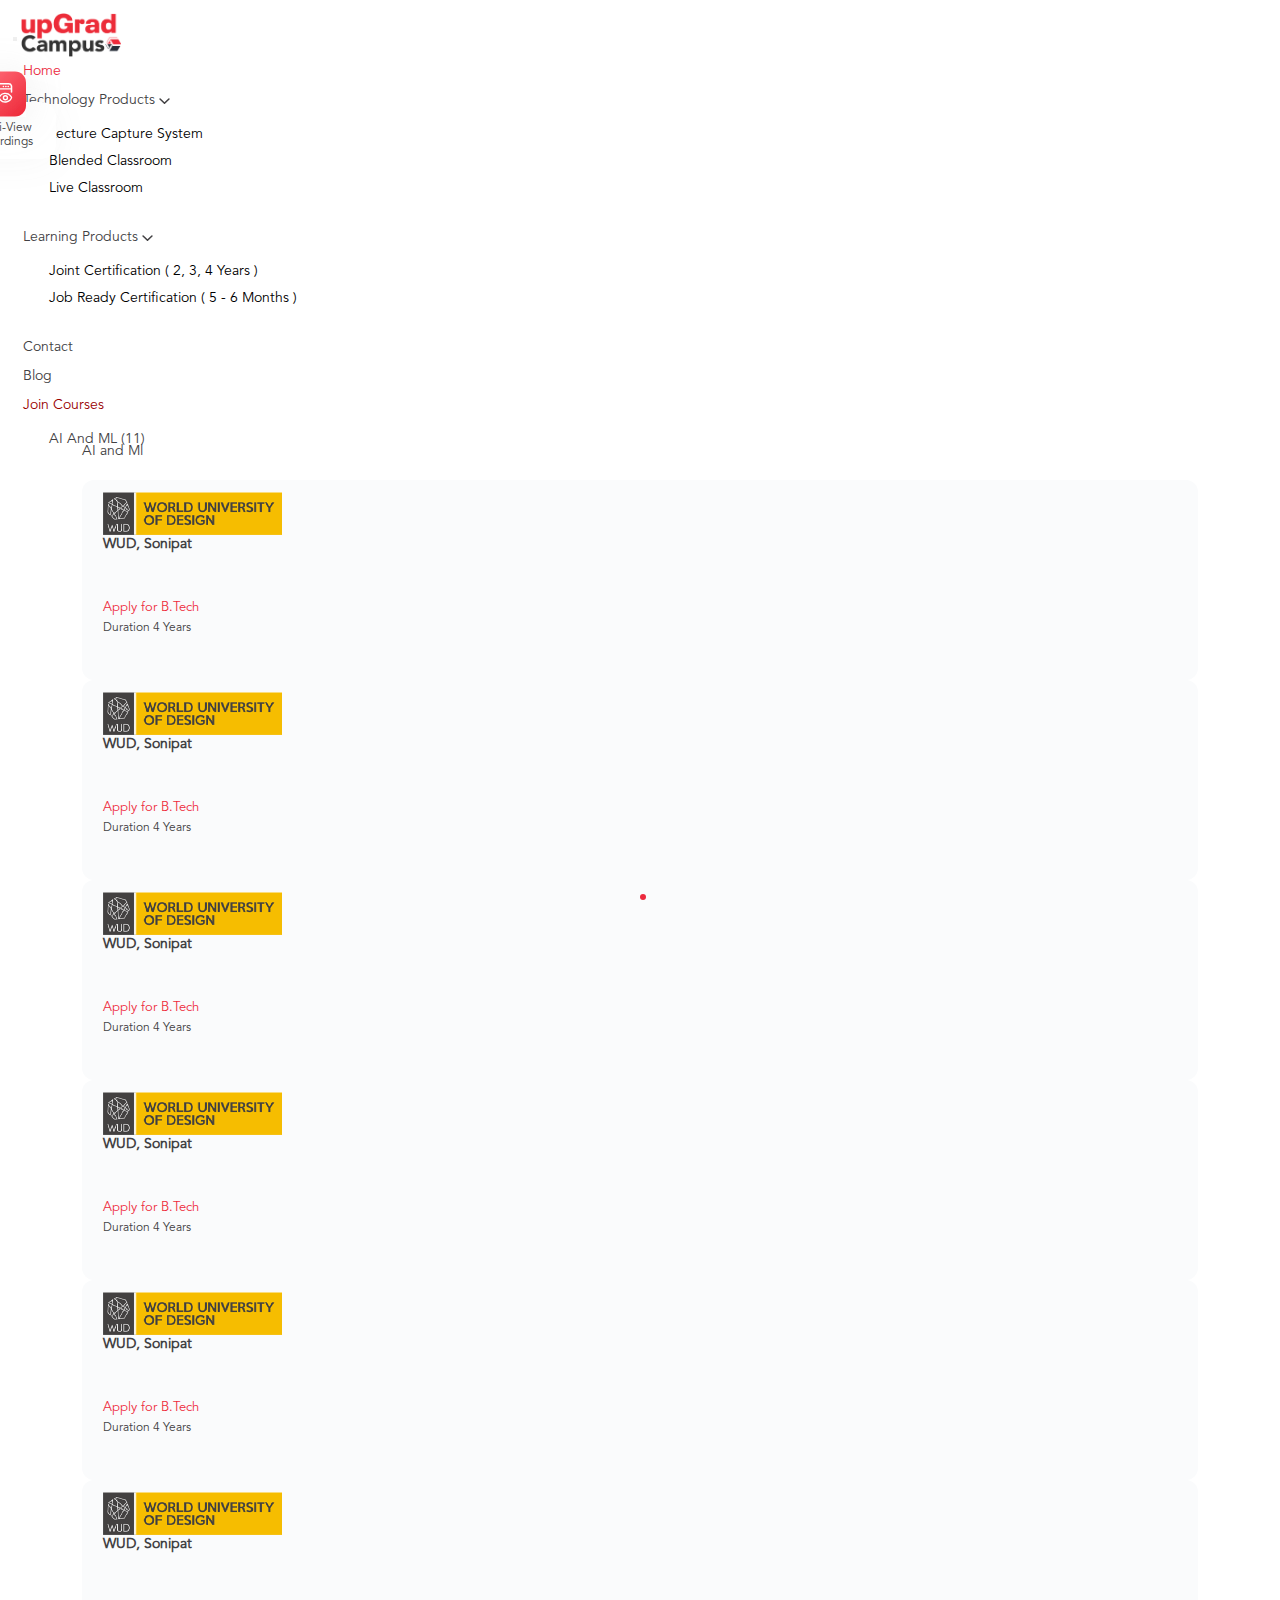
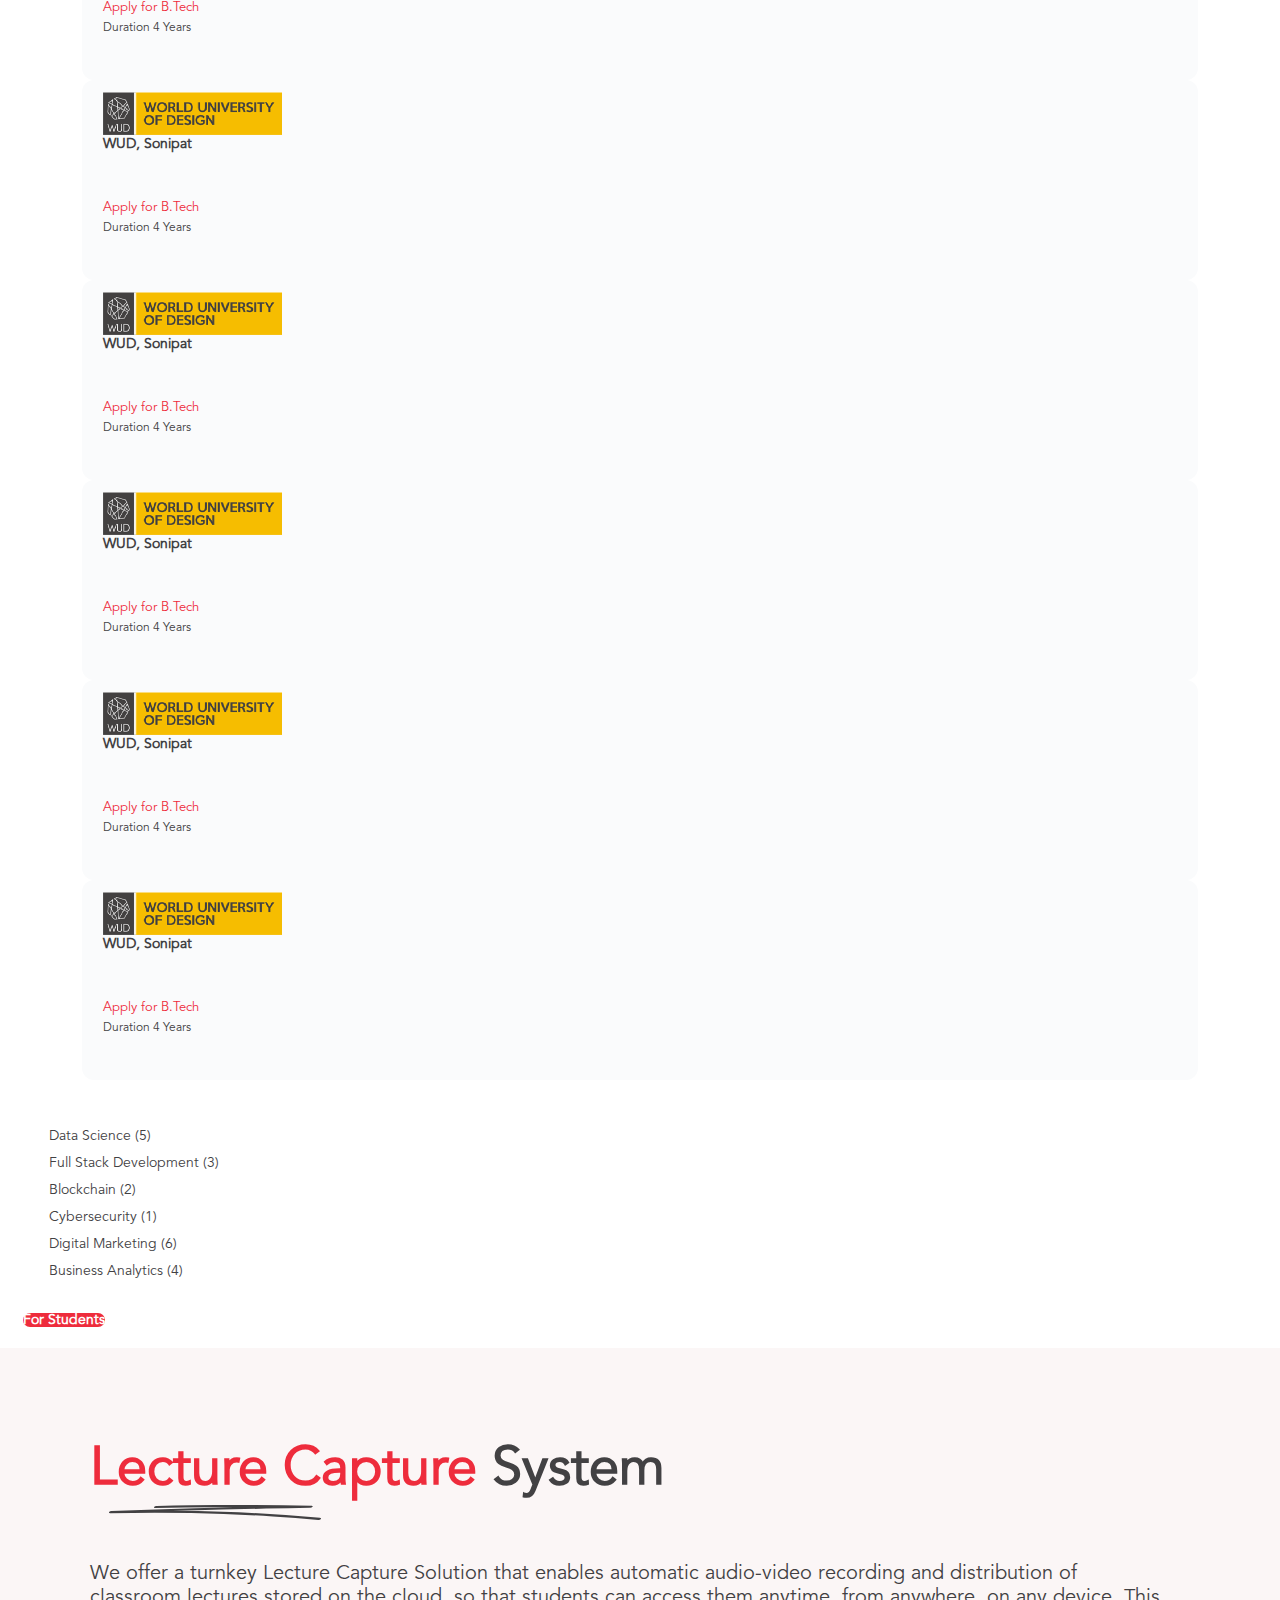
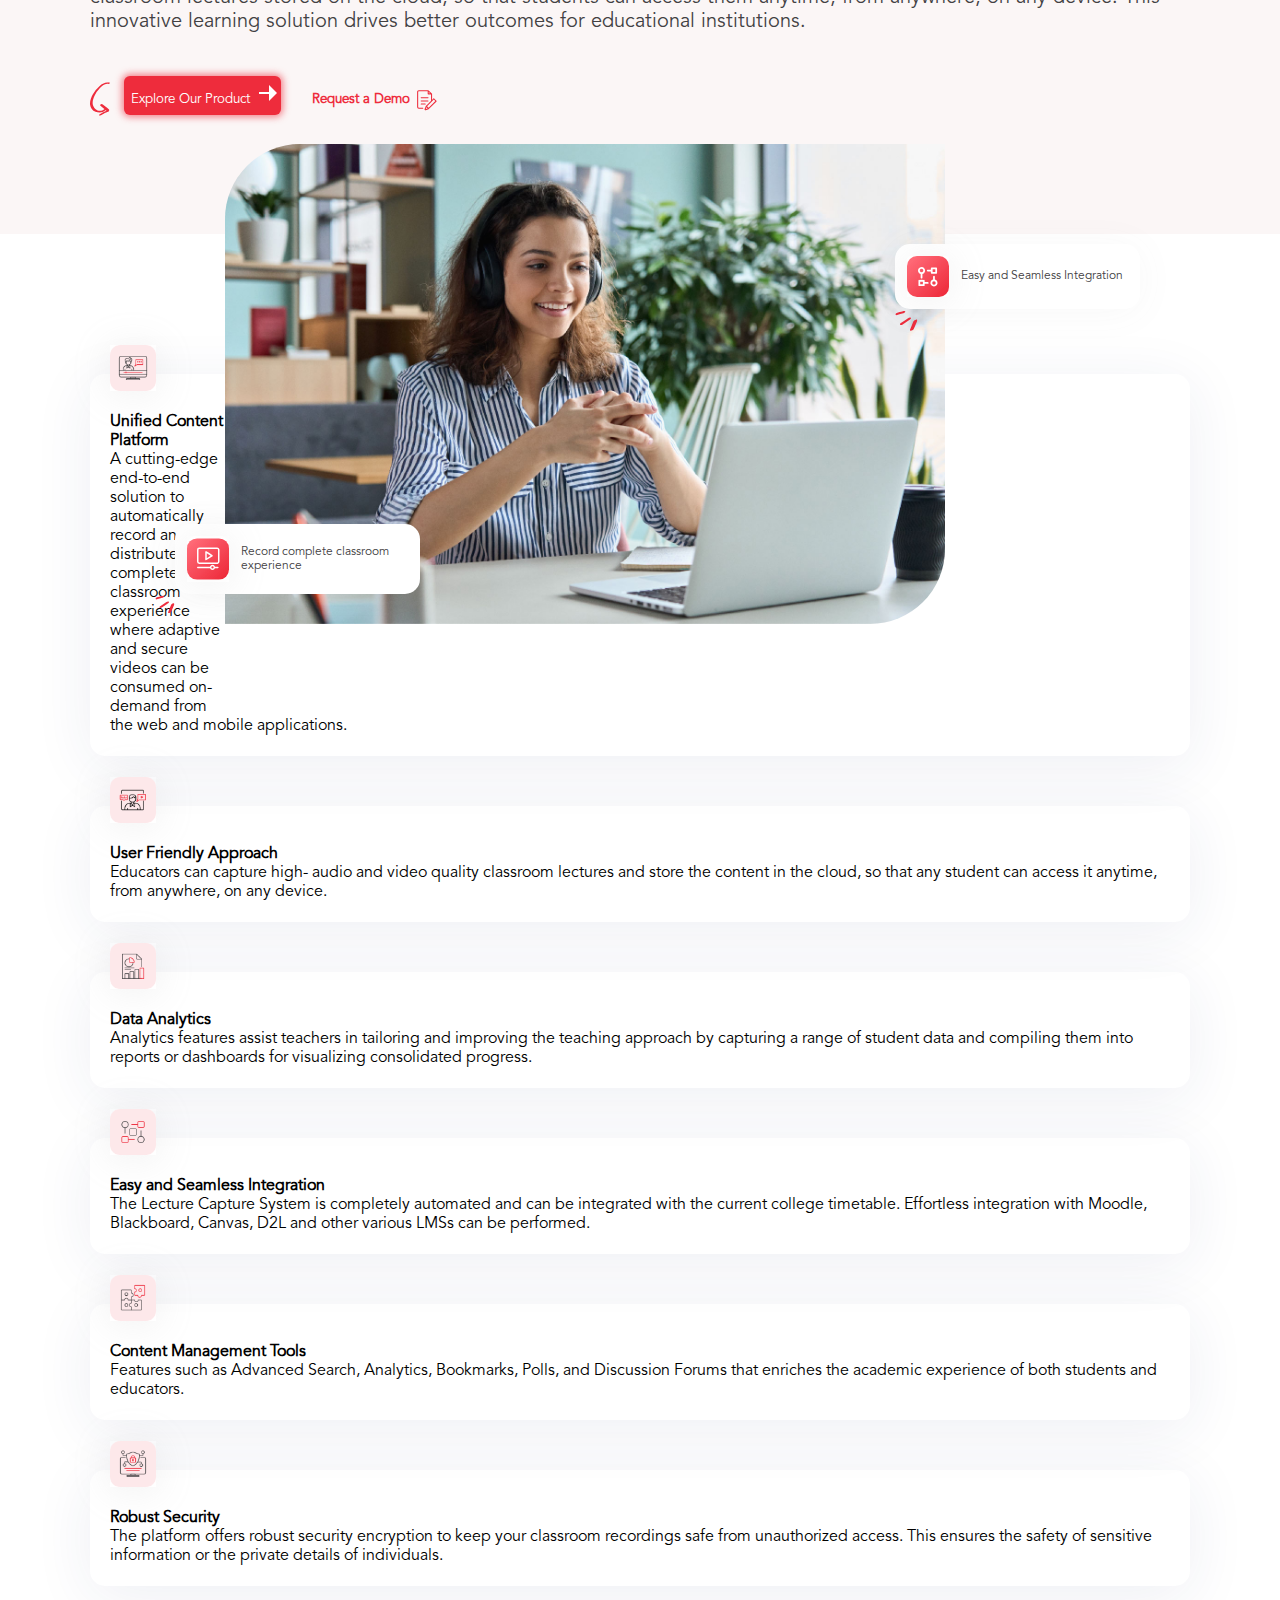
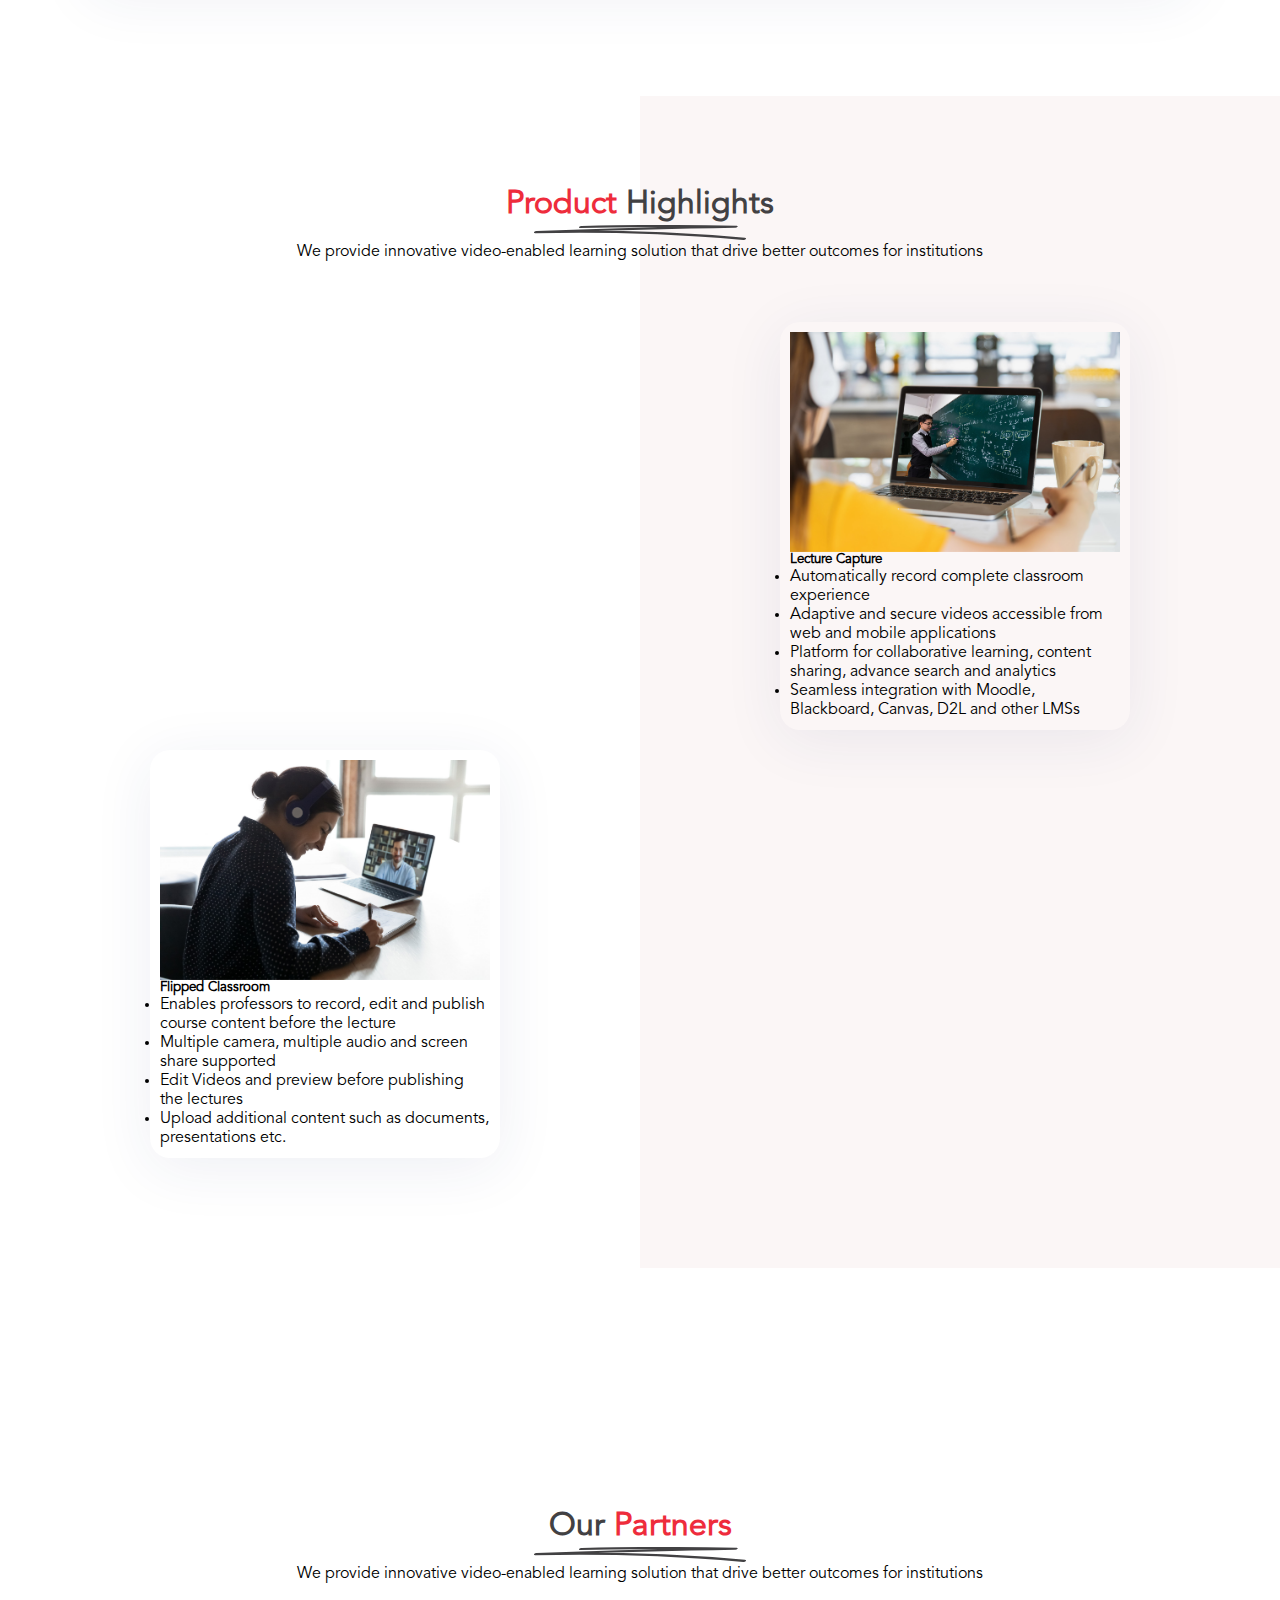
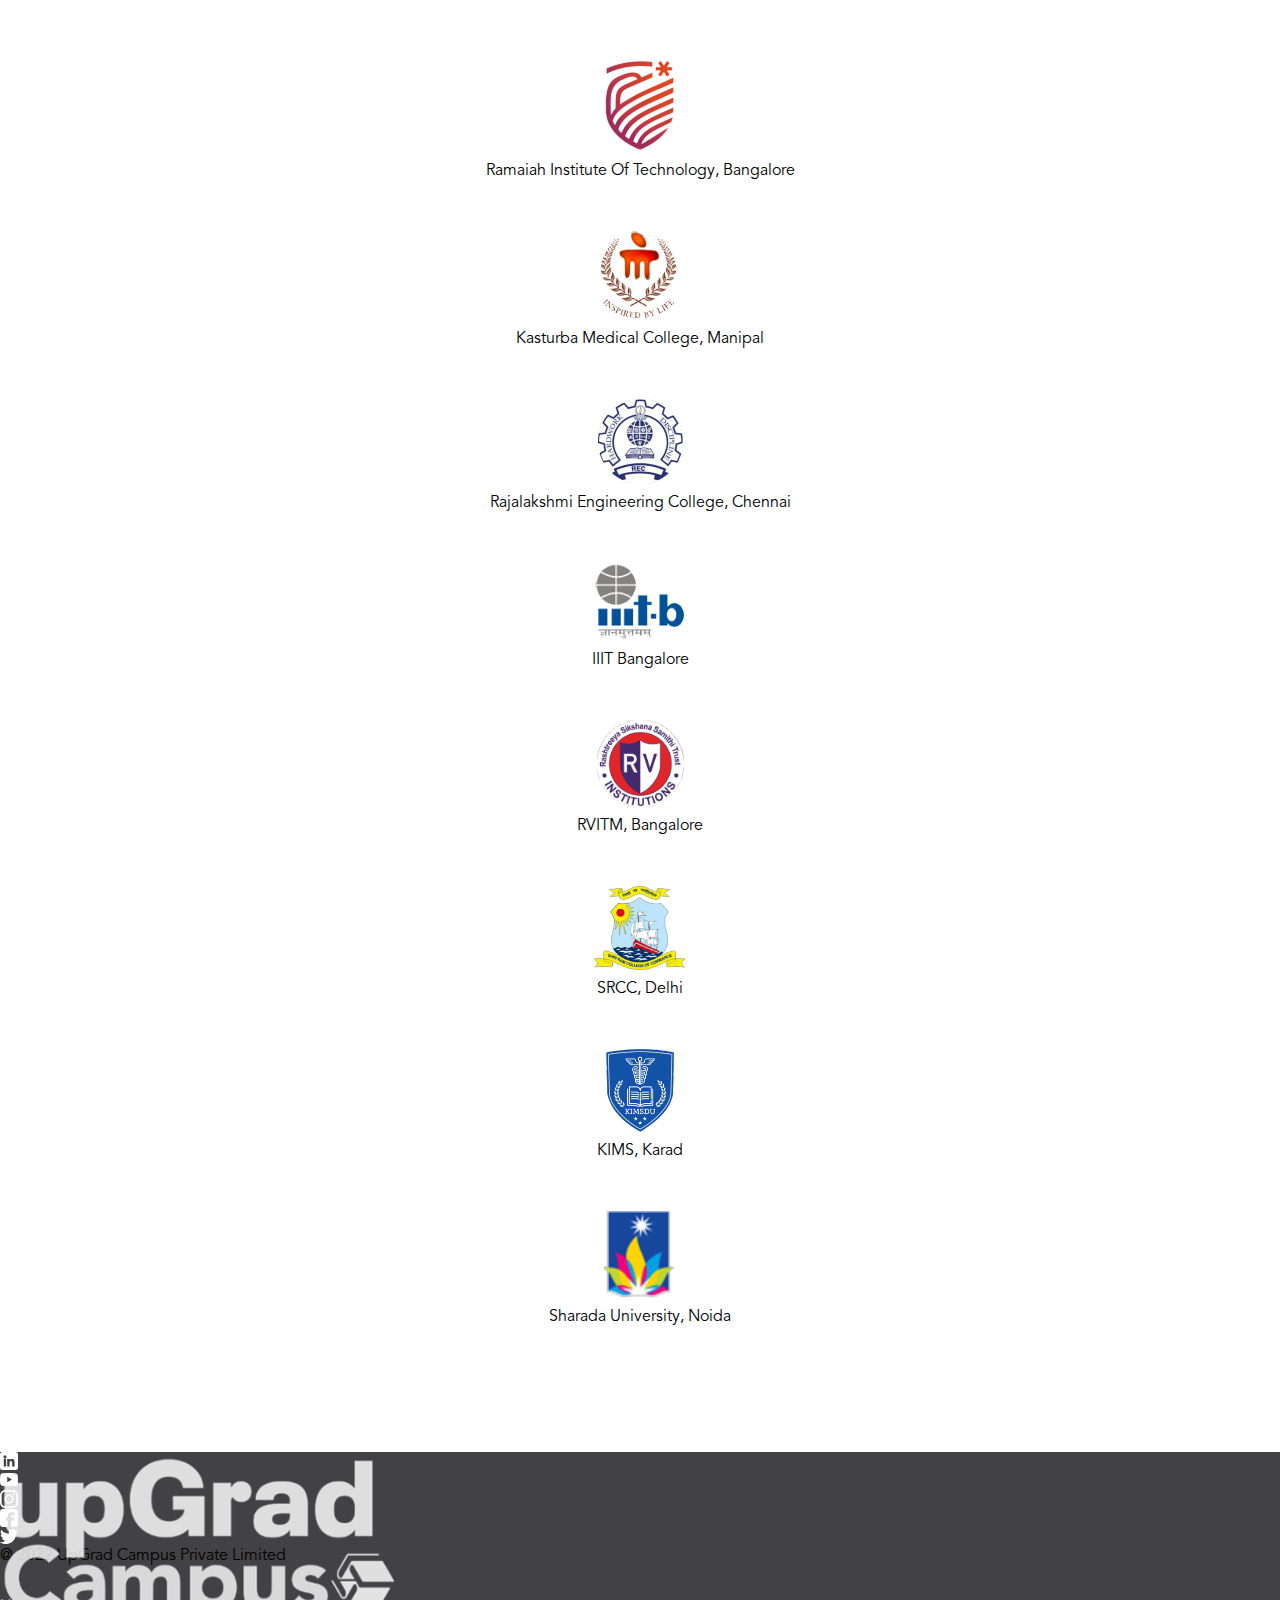
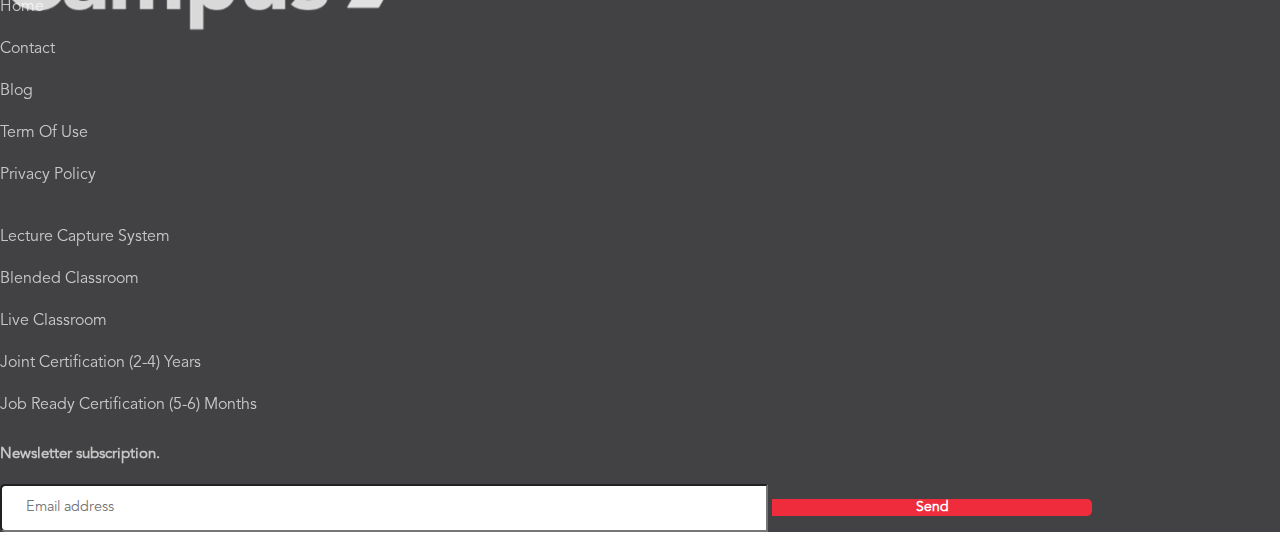
<file: LectureCaptureSystem.html>
<!DOCTYPE html>
<html lang="en">
  <head>
    <meta charset="UTF-8" />
    <meta http-equiv="X-UA-Compatible" content="IE=edge" />
    <meta name="viewport" content="width=device-width, initial-scale=1.0" />
    <title>Document</title>
    <!-- Bootstrap -->
    <link
      href="https://cdn.jsdelivr.net/npm/bootstrap@5.0.2/dist/css/bootstrap.min.css"
      rel="stylesheet"
      integrity="sha384-EVSTQN3/azprG1Anm3QDgpJLIm9Nao0Yz1ztcQTwFspd3yD65VohhpuuCOmLASjC"
      crossorigin="anonymous"
    />
    <script
      src="https://cdn.jsdelivr.net/npm/bootstrap@5.0.2/dist/js/bootstrap.bundle.min.js"
      integrity="sha384-MrcW6ZMFYlzcLA8Nl+NtUVF0sA7MsXsP1UyJoMp4YLEuNSfAP+JcXn/tWtIaxVXM"
      crossorigin="anonymous"
    ></script>
    <!-- CSS -->
    <link rel="stylesheet" href="css/style.css" />
  </head>

  <body>
    <!--  -->

    <header>
      <div class="overlay"></div>
      <!-- ============= COMPONENT ============== -->
      <nav
        id="navbar"
        class="navbar container navbar-expand-lg fixed-top border-0 navbar-white border rounded-bottom bg-white text-dark"
      >
        <div class="w-100 d-flex justify-content-between align-items-center">
          <button
            class="navbar-toggler"
            type="button"
            data-bs-toggle="collapse"
            data-bs-target="#main_nav"
            aria-expanded="false"
            aria-label="Toggle navigation"
          >
            <span class="navbar-toggler-icon"></span>
          </button>
          <a class="ms-3 navbar-brand" href="index.html">
            <img src="img/Upgrad Campus logo.png" width="100" alt="" />
          </a>
          <div class="collapse navbar-collapse" id="main_nav">
            <ul class="navbar-nav ms-md-auto">
              <li class="nav-item">
                <a
                  class="nav-link position-relative show"
                  href="index.html"
                  aria-expanded="true"
                  ><span>Home </span></a
                >
              </li>
              <li class="nav-item dropdown has-megamenu">
                <a
                  class="nav-link dropdown-t position-relative"
                  href="#"
                  data-bs-toggle="dropdown"
                >
                  <span>Technology Products</span>
                  <span><img src="img/chevron-down.svg" alt="" /></span>
                </a>
                <!-- <center> <img src="img/Ellipse 56.svg" alt=""></center> -->
                <div class="dropdown-menu rounded-bottom megamenu" role="menu">
                  <ul
                    class="d-flex justify-content-center pe-md-5 me-5 subdropdown"
                  >
                    <li>
                      <a href="LectureCaptureSystem.html">
                        Lecture Capture System</a
                      >
                    </li>
                    <li>
                      <a href="UC_TP_Blended_Classrom.html">
                        Blended Classroom</a
                      >
                    </li>
                    <li>
                      <a href="UC_TP_Live_Classrom.html"> Live Classroom</a>
                    </li>
                  </ul>
                </div>
                <!-- dropdown-mega-menu.// -->
              </li>
              <li class="nav-item dropdown has-megamenu">
                <a
                  class="nav-link dropdown-tog position-relative"
                  href="#"
                  data-bs-toggle="dropdown"
                >
                  <span> Learning Products</span>
                  <span><img src="img/chevron-down.svg" alt="" /></span
                ></a>
                <div class="dropdown-menu rounded-bottom megamenu" role="menu">
                  <ul class="d-flex justify-content-center subdropdown pe-md-5">
                    <li>
                      <a href="UC_LP_Joint-cer-2.html">
                        Joint Certification ( 2, 3, 4 Years )</a
                      >
                    </li>
                    <li>
                      <a href="UC_LP_Jointcer56.html">
                        Job Ready Certification ( 5 - 6 Months )</a
                      >
                    </li>
                  </ul>
                </div>
                <!-- dropdown-mega-menu.// -->
              </li>
              <li class="nav-item">
                <a class="nav-link" href="contact.html"> Contact </a>
              </li>
              <li class="nav-item">
                <a class="nav-link" href="blog-page.html"> Blog </a>
              </li>
              <li class="nav-item dropdown rounded-bottom has-megamenu">
                <a
                  class="nav-link dropdown-togge position-relative joinCourse"
                  href="#"
                  data-bs-toggle="dropdown"
                >
                  <span>Join Courses</span>
                </a>
                <div class="dropdown-menu megamenu" role="menu">
                  <ul
                    class="d-flex justify-content-md-between subdropdown3 ps-0"
                  >
                    <li class="nav-item dropdown has-megamenu">
                      <a
                        class="nav-link dropdown-t position-relative pt-0"
                        href="#"
                        data-bs-toggle="dropdown"
                      >
                        <span>AI and ML (11)</span>
                      </a>
                      <div
                        class="dropdown-menu rounded-bottom megamenu dropdown-last"
                        role="menu"
                      >
                        <div class="row">
                          <div
                            class="col-md-12 align-items-center justify-content-between d-block d-md-none d-flex"
                          >
                            <p>AI and Ml</p>
                            <span></span>
                          </div>
                          <div class="col-6 col-md-2">
                            <div class="headDiv p-3 rounded">
                              <img src="img/headlogo2.png" alt="" />
                              <h6 class="pt-2">WUD, Sonipat</h6>
                              <a href="#">
                                Apply for B.Tech
                                <span></span>
                              </a>
                              <p><span>Duration</span> 4 Years</p>
                            </div>
                          </div>

                          <div class="col-6 col-md-2">
                            <div class="headDiv p-3 rounded">
                              <img src="img/headlogo2.png" alt="" />
                              <h6 class="pt-2">WUD, Sonipat</h6>
                              <a href="#">
                                Apply for B.Tech
                                <span></span>
                              </a>
                              <p><span>Duration</span> 4 Years</p>
                            </div>
                          </div>
                          <div class="col-6 col-md-2">
                            <div class="headDiv p-3 rounded">
                              <img src="img/headlogo2.png" alt="" />
                              <h6 class="pt-2">WUD, Sonipat</h6>
                              <a href="#">
                                Apply for B.Tech
                                <span></span>
                              </a>
                              <p><span>Duration</span> 4 Years</p>
                            </div>
                          </div>
                          <div class="col-6 col-md-2">
                            <div class="headDiv p-3 rounded">
                              <img src="img/headlogo2.png" alt="" />
                              <h6 class="pt-2">WUD, Sonipat</h6>
                              <a href="#">
                                Apply for B.Tech
                                <span></span>
                              </a>
                              <p><span>Duration</span> 4 Years</p>
                            </div>
                          </div>
                          <div class="col-6 col-md-2">
                            <div class="headDiv p-3 rounded">
                              <img src="img/headlogo2.png" alt="" />
                              <h6 class="pt-2">WUD, Sonipat</h6>
                              <a href="#">
                                Apply for B.Tech
                                <span></span>
                              </a>
                              <p><span>Duration</span> 4 Years</p>
                            </div>
                          </div>
                          <div class="col-6 col-md-2">
                            <div class="headDiv p-3 rounded">
                              <img src="img/headlogo2.png" alt="" />
                              <h6 class="pt-2">WUD, Sonipat</h6>
                              <a href="#">
                                Apply for B.Tech
                                <span></span>
                              </a>
                              <p><span>Duration</span> 4 Years</p>
                            </div>
                          </div>
                          <div class="col-6 col-md-2">
                            <div class="headDiv p-3 rounded">
                              <img src="img/headlogo2.png" alt="" />
                              <h6 class="pt-2">WUD, Sonipat</h6>
                              <a href="#">
                                Apply for B.Tech
                                <span></span>
                              </a>
                              <p><span>Duration</span> 4 Years</p>
                            </div>
                          </div>
                          <div class="col-6 col-md-2">
                            <div class="headDiv p-3 rounded">
                              <img src="img/headlogo2.png" alt="" />
                              <h6 class="pt-2">WUD, Sonipat</h6>
                              <a href="#">
                                Apply for B.Tech
                                <span></span>
                              </a>
                              <p><span>Duration</span> 4 Years</p>
                            </div>
                          </div>
                          <div class="col-6 col-md-2">
                            <div class="headDiv p-3 rounded">
                              <img src="img/headlogo2.png" alt="" />
                              <h6 class="pt-2">WUD, Sonipat</h6>
                              <a href="#">
                                Apply for B.Tech
                                <span></span>
                              </a>
                              <p><span>Duration</span> 4 Years</p>
                            </div>
                          </div>
                          <div class="col-6 col-md-2">
                            <div class="headDiv p-3 rounded">
                              <img src="img/headlogo2.png" alt="" />
                              <h6 class="pt-2">WUD, Sonipat</h6>
                              <a href="#">
                                Apply for B.Tech
                                <span></span>
                              </a>
                              <p><span>Duration</span> 4 Years</p>
                            </div>
                          </div>
                          <div class="col-6 col-md-2">
                            <div class="headDiv p-3 rounded">
                              <img src="img/headlogo2.png" alt="" />
                              <h6 class="pt-2">WUD, Sonipat</h6>
                              <a href="#">
                                Apply for B.Tech
                                <span></span>
                              </a>
                              <p><span>Duration</span> 4 Years</p>
                            </div>
                          </div>
                        </div>
                      </div>
                      <!-- dropdown-mega-menu.// -->
                    </li>
                    <li class="nav-item dropdown has-megamenu">
                      <a
                        class="nav-link dropdown-t position-relative pt-0"
                        href="#"
                        data-bs-toggle="dropdown"
                      >
                        <span>Data Science (5)</span>
                      </a>
                      <!-- <div class="dropdown-menu rounded-bottom megamenu" role="menu">
    <div class="row">
    <div class="col-md-2">
    <div class="headDiv p-3 rounded">
    <img src="img/headlogo.png" alt="">
    <h6 class="pt-2">WUD, Sonipat</h6>
    <a href="#">Apply for B.Tech</a>
    <p>Duration - 4 Years</p>
    </div>
    </div>
    <div class="col-md-2">
    <div class="headDiv p-3 rounded">
    <img src="img/headlogo.png" alt="">
    <h6 class="pt-2">WUD, Sonipat</h6>
    <a href="#">Apply for B.Tech</a>
    <p>Duration - 4 Years</p>
    </div>
    </div>
    <div class="col-md-2">
    <div class="headDiv p-3 rounded">
    <img src="img/headlogo.png" alt="">
    <h6 class="pt-2">WUD, Sonipat</h6>
    <a href="#">Apply for B.Tech</a>
    <p>Duration - 4 Years</p>
    </div>
    </div>
    <div class="col-md-2">
    <div class="headDiv p-3 rounded">
    <img src="img/headlogo.png" alt="">
    <h6 class="pt-2">WUD, Sonipat</h6>
    <a href="#">Apply for B.Tech</a>
    <p>Duration - 4 Years</p>
    </div>
    </div>
    <div class="col-md-2">
    <div class="headDiv p-3 rounded">
    <img src="img/headlogo.png" alt="">
    <h6 class="pt-2">WUD, Sonipat</h6>
    <a href="#">Apply for B.Tech</a>
    <p>Duration - 4 Years</p>
    </div>
    </div>
    <div class="col-md-2">
    <div class="headDiv p-3 rounded">
    <img src="img/headlogo.png" alt="">
    <h6 class="pt-2">WUD, Sonipat</h6>
    <a href="#">Apply for B.Tech</a>
    <p>Duration - 4 Years</p>
    </div>
    </div>
    <div class="col-md-2">
    <div class="headDiv p-3 rounded">
    <img src="img/headlogo.png" alt="">
    <h6 class="pt-2">WUD, Sonipat</h6>
    <a href="#">Apply for B.Tech</a>
    <p>Duration - 4 Years</p>
    </div>
    </div>
    </div>
    </div> -->
                      <!-- dropdown-mega-menu.// -->
                    </li>
                    <li><span>Full Stack Development (3)</span></li>
                    <li><span>Blockchain (2)</span></li>
                    <li><span>Cybersecurity (1)</span></li>
                    <li><span>Digital Marketing (6)</span></li>
                    <li><span>Business Analytics (4)</span></li>
                  </ul>
                </div>
                <!-- dropdown-mega-menu.// -->
              </li>
            </ul>
            <ul class="navbar-nav ms-auto me-4">
              <li class="nav-item">
                <a type="button" class="nav-link btnStudent" href="#">
                  For Students
                </a>
              </li>
            </ul>
          </div>
          <!-- navbar-collapse.// -->
        </div>
        <!-- container-fluid.// -->
      </nav>
      <!-- ============= COMPONENT END// ============== -->
    </header>
    <!-- header end -->
    <div class="container-fluid main-section">
      <div class="row" style="align-items: center">
        <div class="col-md-6">
          <div class="">
            <figcaption>
              <h1>
                Lecture Capture
                <span class="main-span" style="color: #424143">System</span>
              </h1>
            </figcaption>
            <img
              src="img/Frame (3).svg"
              style="width: 250.23px; height: 14.7px"
            />
            <p
              style="padding-top: 40px; padding-bottom: 40px"
              class="main-ptag"
            >
              We offer a turnkey Lecture Capture Solution that enables automatic
              audio-video recording and distribution of classroom lectures
              stored on the cloud, so that students can access them anytime,
              from anywhere, on any device. This innovative learning solution
              drives better outcomes for educational institutions.
            </p>
            <div class="button-holder">
              <img
                src="img/Frame (5).svg"
                alt=""
                width="30px"
                height="49.24px"
                style="padding-right: 10px"
              />
              <button class="button1">
                Explore Our Product
                <svg>
                  <defs>
                    <marker
                      id="m"
                      markerWidth="4"
                      markerHeight="8"
                      refX="0"
                      refY="1"
                      viewBox="0 0 1 2"
                    >
                      <polygon points="0,0 1,1 0,2" fill="white" />
                    </marker>
                  </defs>
                  <line
                    x1="0"
                    y1="50%"
                    x2="100%"
                    y2="50%"
                    stroke-width="2"
                    marker-end="url(#m)"
                    stroke="black"
                  />
                </svg>
              </button>

              <button class="button2">
                Request a Demo <img src="img/Group 1544.svg" alt="" />
              </button>
            </div>
          </div>
        </div>

        <div class="col-md-6">
          <div class="position-relative" style="float: right">
            <!-- Icon 3 -->
            <div class="icon-3-main">
              <div class="icon-box-3">
                <table>
                  <tr>
                    <td>
                      <img
                        class="icon-holder-2"
                        src="img/Group 2443-cropped.svg"
                        alt=""
                        width="42px"
                        height="41px;"
                      />
                    </td>
                    <td>
                      <p>Easy and Seamless Integration</p>
                    </td>
                  </tr>
                </table>
              </div>
              <div class="icon-box-3-lines">
                <img class="icon-outer-3" src="img/Frame (6).svg" alt="" />
              </div>
            </div>
            <!--  -->
            <img
              src="img/Edited - Lecture Capture System.jpg"
              alt=""
              width="720px"
              height="480px"
              class="img-fluid main-image"
            />
            <!-- Icon 1 -->
            <div class="icon-box-1">
              <center>
                <img
                  class="icon-holder-1"
                  src="img/Group 2442-cropped.svg"
                  alt=""
                  width="46px"
                  height="46px;"
                />
                <p>Multi-View Recordings</p>
              </center>
            </div>
            <!-- Icon 2 -->
            <div class="icon-box-2">
              <table>
                <tr>
                  <td>
                    <img
                      class="icon-holder-2"
                      src="img/Group 1598 (1).svg"
                      alt=""
                      width="46px"
                      height="46px;"
                    />
                  </td>
                  <td>
                    <p style="padding-left: 10px">
                      Record complete classroom experience
                    </p>
                  </td>
                </tr>
              </table>
            </div>
            <div class="icon-box-2-lines">
              <img class="icon-outer-2" src="img/Frame (6).svg" alt="" />
            </div>
          </div>
        </div>
      </div>
    </div>

    <div class="container-fluid second-section">
      <div class="row">
        <div class="col-md-4 col-sm-6 col-xs-12">
          <div class="icon-box">
            <img
              class="icon-holder"
              src="img/Group 2479.png"
              alt=""
              width="46px"
              height="46px;"
            />

            <h4>Unified Content Platform</h4>
            <p>
              A cutting-edge end-to-end solution to automatically record and
              distribute complete classroom experience where adaptive and secure
              videos can be consumed on-demand from the web and mobile
              applications.
            </p>
          </div>
        </div>
        <div class="col-md-4 col-sm-6 col-xs-12">
          <div class="icon-box">
            <img
              class="icon-holder"
              src="img/Audio and video class.png"
              alt=""
              width="46px"
              height="46px;"
            />
            <h4>User Friendly Approach</h4>
            <p>
              Educators can capture high- audio and video quality classroom
              lectures and store the content in the cloud, so that any student
              can access it anytime, from anywhere, on any device.
            </p>
          </div>
        </div>

        <div class="col-md-4 col-sm-6 col-xs-12">
          <div class="icon-box">
            <img
              class="icon-holder"
              src="img/Group 2725.png"
              alt=""
              width="46px"
              height="46px;"
            />
            <h4>Data Analytics</h4>
            <p>
              Analytics features assist teachers in tailoring and improving the
              teaching approach by capturing a range of student data and
              compiling them into reports or dashboards for visualizing
              consolidated progress.
            </p>
          </div>
        </div>

        <div class="col-md-4 col-sm-6 col-xs-12">
          <div class="icon-box">
            <img
              class="icon-holder"
              src="img/Group 2734.png"
              alt=""
              width="46px"
              height="46px;"
            />

            <h4>Easy and Seamless Integration</h4>
            <p>
              The Lecture Capture System is completely automated and can be
              integrated with the current college timetable. Effortless
              integration with Moodle, Blackboard, Canvas, D2L and other various
              LMSs can be performed.
            </p>
          </div>
        </div>
        <div class="col-md-4 col-sm-6 col-xs-12">
          <div class="icon-box">
            <img
              class="icon-holder"
              src="img/Group 2731.png"
              alt=""
              width="46px"
              height="46px;"
            />
            <h4>Content Management Tools</h4>
            <p>
              Features such as Advanced Search, Analytics, Bookmarks, Polls, and
              Discussion Forums that enriches the academic experience of both
              students and educators.
            </p>
          </div>
        </div>

        <div class="col-md-4 col-sm-6 col-xs-12">
          <div class="icon-box">
            <img
              class="icon-holder"
              src="img/Group 2732.png"
              alt=""
              width="46px"
              height="46px;"
            />
            <h4>Robust Security</h4>
            <p>
              The platform offers robust security encryption to keep your
              classroom recordings safe from unauthorized access. This ensures
              the safety of sensitive information or the private details of
              individuals.
            </p>
          </div>
        </div>
      </div>
    </div>

    <!-- Second Seconds Ends -->
    <div class="container-fluid third-section">
      <center>
        <figcaption>
          <h1>Product <span style="color: #424143">Highlights</span></h1>
        </figcaption>
        <img src="img/Frame (3).svg" style="width: 250.23px; height: 14.7px" />
        <p>
          We provide innovative video-enabled learning solution that drive
          better outcomes for institutions
        </p>
      </center>
      <!-- Row One -->
      <div class="row product-row" style="margin-top: 60px">
        <div class="col-md-6 product-first product-first-2">
          <div class="card card-first">
            <img
              class="card-img-top"
              src="img/Leacture capture.jpg"
              alt="Card image cap"
            />
            <div class="card-body">
              <h5 class="card-text">Lecture Capture</h5>
              <ul>
                <li>Automatically record complete classroom experience</li>
                <li>
                  Adaptive and secure videos accessible from web and mobile
                  applications
                </li>
                <li>
                  Platform for collaborative learning, content sharing, advance
                  search and analytics
                </li>
                <li>
                  Seamless integration with Moodle, Blackboard, Canvas, D2L and
                  other LMSs
                </li>
              </ul>
            </div>
          </div>
        </div>
        <!-- Row Two -->
        <div class="col-md-6 product-second product-second-2">
          <div class="">
            <div class="card card-second">
              <img
                class="card-img-top"
                src="img/Flipped classrom.jpg"
                alt="Card image cap"
              />
              <div class="card-body">
                <h5 class="card-text">Flipped Classroom</h5>
                <ul>
                  <li>
                    Enables professors to record, edit and publish course
                    content before the lecture
                  </li>
                  <li>
                    Multiple camera, multiple audio and screen share supported
                  </li>
                  <li>
                    Edit Videos and preview before publishing the lectures
                  </li>
                  <li>
                    Upload additional content such as documents, presentations
                    etc.
                  </li>
                </ul>
              </div>
            </div>
          </div>
        </div>
      </div>
    </div>
    <!-- Third Section Ends -->
    <div class="container logo-section">
      <center>
        <figcaption>
          <h1>Our <span style="color: #ee2c3c">Partners</span></h1>
        </figcaption>
        <img src="img/Frame (3).svg" style="width: 250.23px; height: 14.7px" />
        <p>
          We provide innovative video-enabled learning solution that drive
          better outcomes for institutions
        </p>
      </center>
      <div class="row" style="padding-top: 60px">
        <div class="col-md-3 col-sm-6 col-6">
          <div class="logo-image">
            <center>
              <img src="img/3 1.png" alt="" width="72px" height="93px" />
              <p>Ramaiah Institute Of Technology, Bangalore</p>
            </center>
          </div>
        </div>

        <div class="col-md-3 col-sm-6 col-6">
          <div class="logo-image">
            <center>
              <img src="img/kasturaba.png" alt="" width="87px" height="89px" />
              <p>Kasturba Medical College, Manipal</p>
            </center>
          </div>
        </div>

        <div class="col-md-3 col-sm-6 col-6">
          <div class="logo-image">
            <center>
              <img
                src="img/rajalakshmi-modified.png"
                alt=""
                width="85px"
                height="85px"
              />
              <p>Rajalakshmi Engineering College, Chennai</p>
            </center>
          </div>
        </div>

        <div class="col-md-3 col-sm-6 col-6">
          <div class="logo-image">
            <center>
              <img
                src="img/iiitb_logo2 (1).png"
                alt=""
                width="90px"
                height="78px"
              />
              <p>IIIT Bangalore</p>
            </center>
          </div>
        </div>

        <div class="col-md-3 col-sm-6 col-6">
          <div class="logo-image">
            <center>
              <img src="img/rvitm1.png" alt="" width="87px" height="87px" />
              <p>RVITM, Bangalore</p>
            </center>
          </div>
        </div>

        <div class="col-md-3 col-sm-6 col-6">
          <div class="logo-image">
            <center>
              <img src="img/srcc.png" alt="" width="92px" height="84px" />
              <p>SRCC, Delhi</p>
            </center>
          </div>
        </div>

        <div class="col-md-3 col-sm-6 col-6">
          <div class="logo-image">
            <center>
              <img src="img/Mask group.png" alt="" width="68px" height="83px" />
              <p>KIMS, Karad</p>
            </center>
          </div>
        </div>

        <div class="col-md-3 col-sm-6 col-6">
          <div class="logo-image">
            <center>
              <img src="img/sharada.png" alt="" width="72px" height="87px" />
              <p>Sharada University, Noida</p>
            </center>
          </div>
        </div>
      </div>
    </div>

    <!-- ========== footer start ========== -->

    <footer class="text-white pt-5 pb-5">
      <div class="container pt-5">
        <div class="row">
          <div class="col-md-3">
            <div class="firstDiv">
              <div class="imgFooter">
                <img
                  src="img/Upgradfootergrey.png"
                  class="imgGrey w-50 me-4"
                  alt=""
                />
                <img
                  src="img/Upgradfooter.png"
                  class="imgRed w-50 me-4"
                  alt=""
                  alt=""
                />
              </div>
              <ul class="d-flex ps-0 pt-3">
                <li class="ms-0">
                  <a
                    target="_blank"
                    href="https://www.linkedin.com/company/upgrad-campus/"
                    ><img src="img/social-logo2.svg" width="18" alt=""
                  /></a>
                </li>
                <li class="ms-4">
                  <a
                    target="_blank"
                    href="https://www.youtube.com/channel/UCInfgHHfcrqFOnGEVYB49EQ"
                    ><img src="img/social-logo3.svg" width="18" alt=""
                  /></a>
                </li>
                <li class="ms-4">
                  <a
                    target="_blank"
                    href="https://www.instagram.com/upgradcampus/"
                    ><img src="img/social-logo4.svg" width="18" alt=""
                  /></a>
                </li>
                <li class="ms-4">
                  <a
                    target="_blank"
                    href="https://www.facebook.com/upgradcampus/"
                    ><img src="img/social-logo5.svg" width="18" alt=""
                  /></a>
                </li>
                <li class="ms-4">
                  <a target="_blank" href="https://twitter.com/upgrad_campus"
                    ><img src="img/social-logo6.svg" width="18" alt=""
                  /></a>
                </li>
              </ul>

              <p>@ 2022 UpGrad Campus Private Limited</p>
            </div>
          </div>

          <div class="col-md-2">
            <div class="secondDiv">
              <ul class="ps-0">
                <li><a href="/">Home</a></li>
                <li><a href="contact.html">Contact</a></li>
                <li><a href="blog-page.html">Blog</a></li>
                <li><a href="terms-of-use.html">Term of Use</a></li>
                <li><a href="privacy-policy.html">Privacy Policy</a></li>
              </ul>
            </div>
          </div>

          <div class="col-md-3">
            <div class="secondDiv">
              <ul class="ps-0">
                <li>
                  <a href="LectureCaptureSystem.html">Lecture Capture System</a>
                </li>
                <li>
                  <a href="UC_TP_Blended_Classrom.html">Blended Classroom</a>
                </li>
                <li><a href="UC_TP_Live_Classrom.html">Live Classroom</a></li>
                <li>
                  <a href="UC_LP_Joint-cer-2.html"
                    >Joint Certification (2-4) Years</a
                  >
                </li>
                <li>
                  <a href="UC_LP_Jointcer56.html"
                    >Job Ready Certification (5-6) Months</a
                  >
                </li>
              </ul>
            </div>
          </div>

          <div class="col-md-4">
            <div class="form">
              <h6>Newsletter subscription.</h6>
              <form action="" method="post">
                <div class="d-flex">
                  <input
                    type="text"
                    class="form-control"
                    placeholder="Email address"
                  />
                  <button type="submit" class="btn">Send</button>
                </div>
              </form>
            </div>
          </div>
        </div>
      </div>
    </footer>

    <!-- ========== footer end ========== -->
    <script src="js/script.js"></script>
  </body>
</html>
</file>
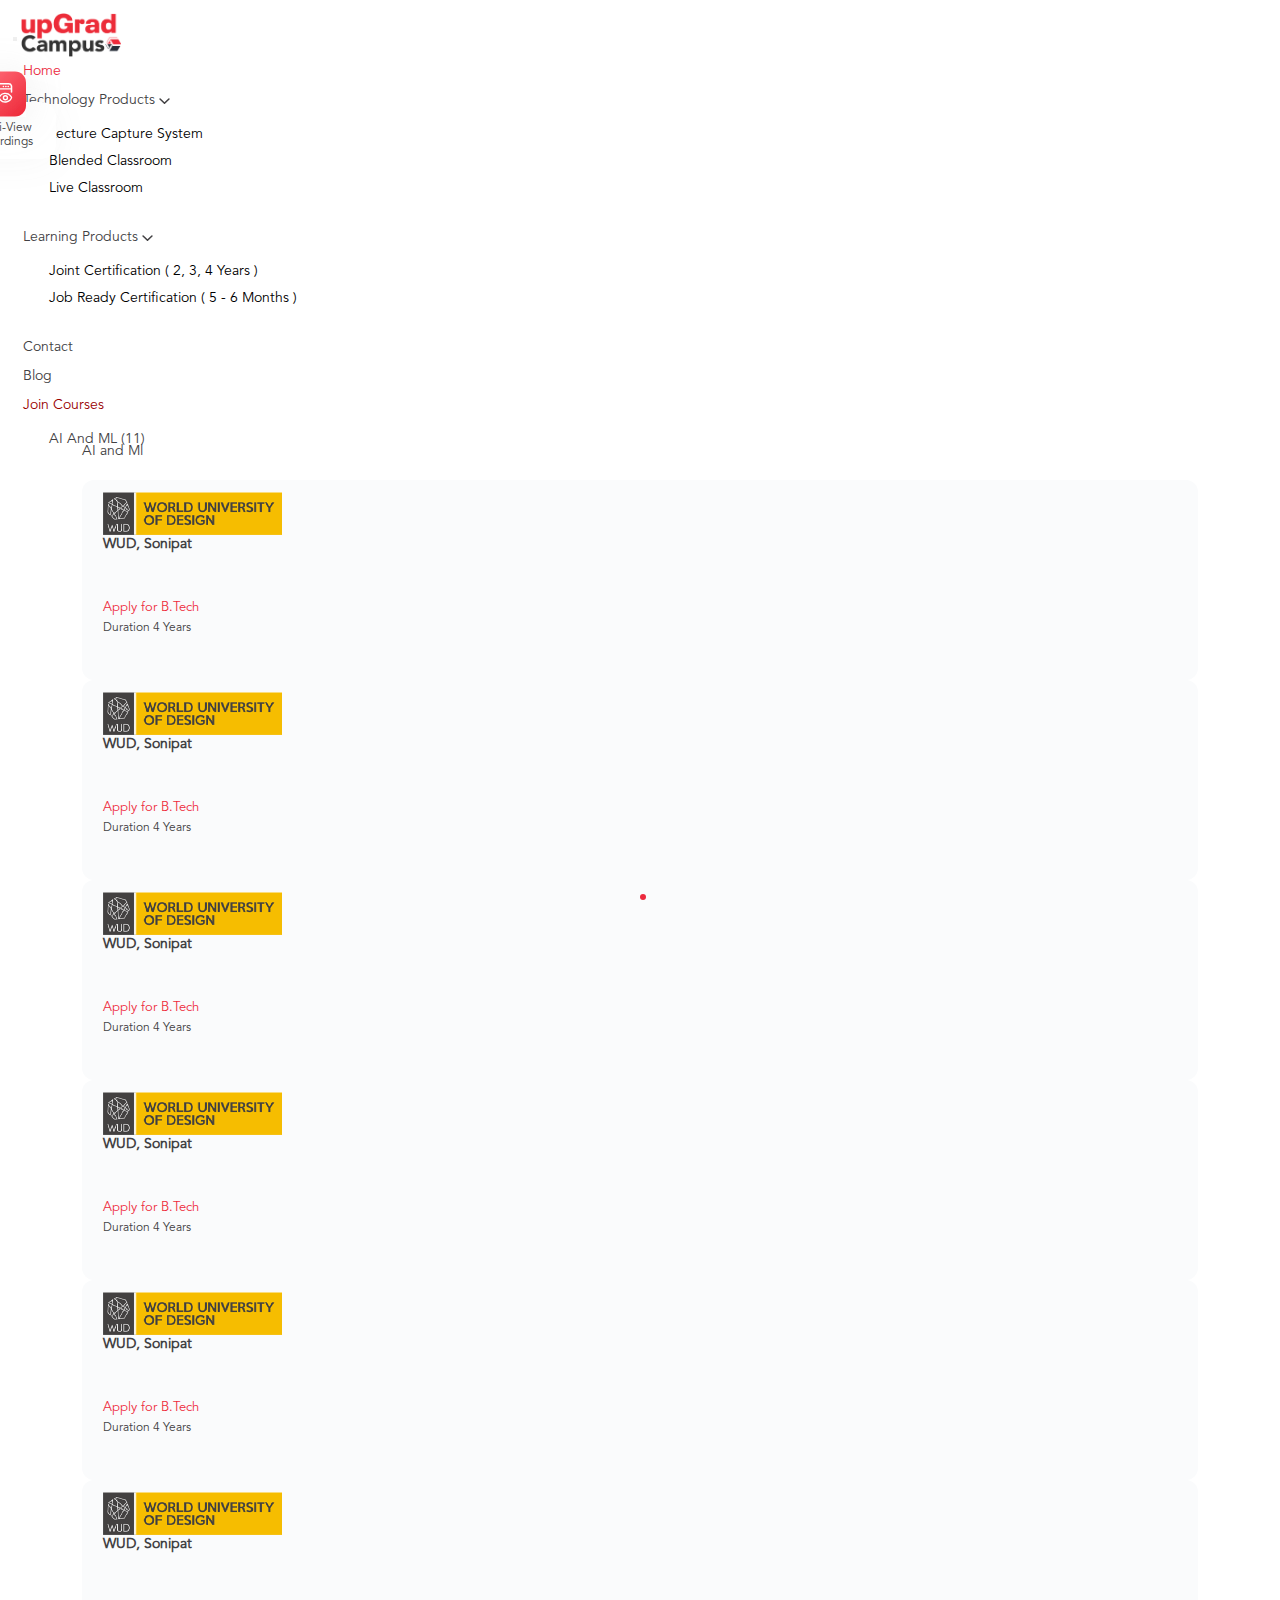
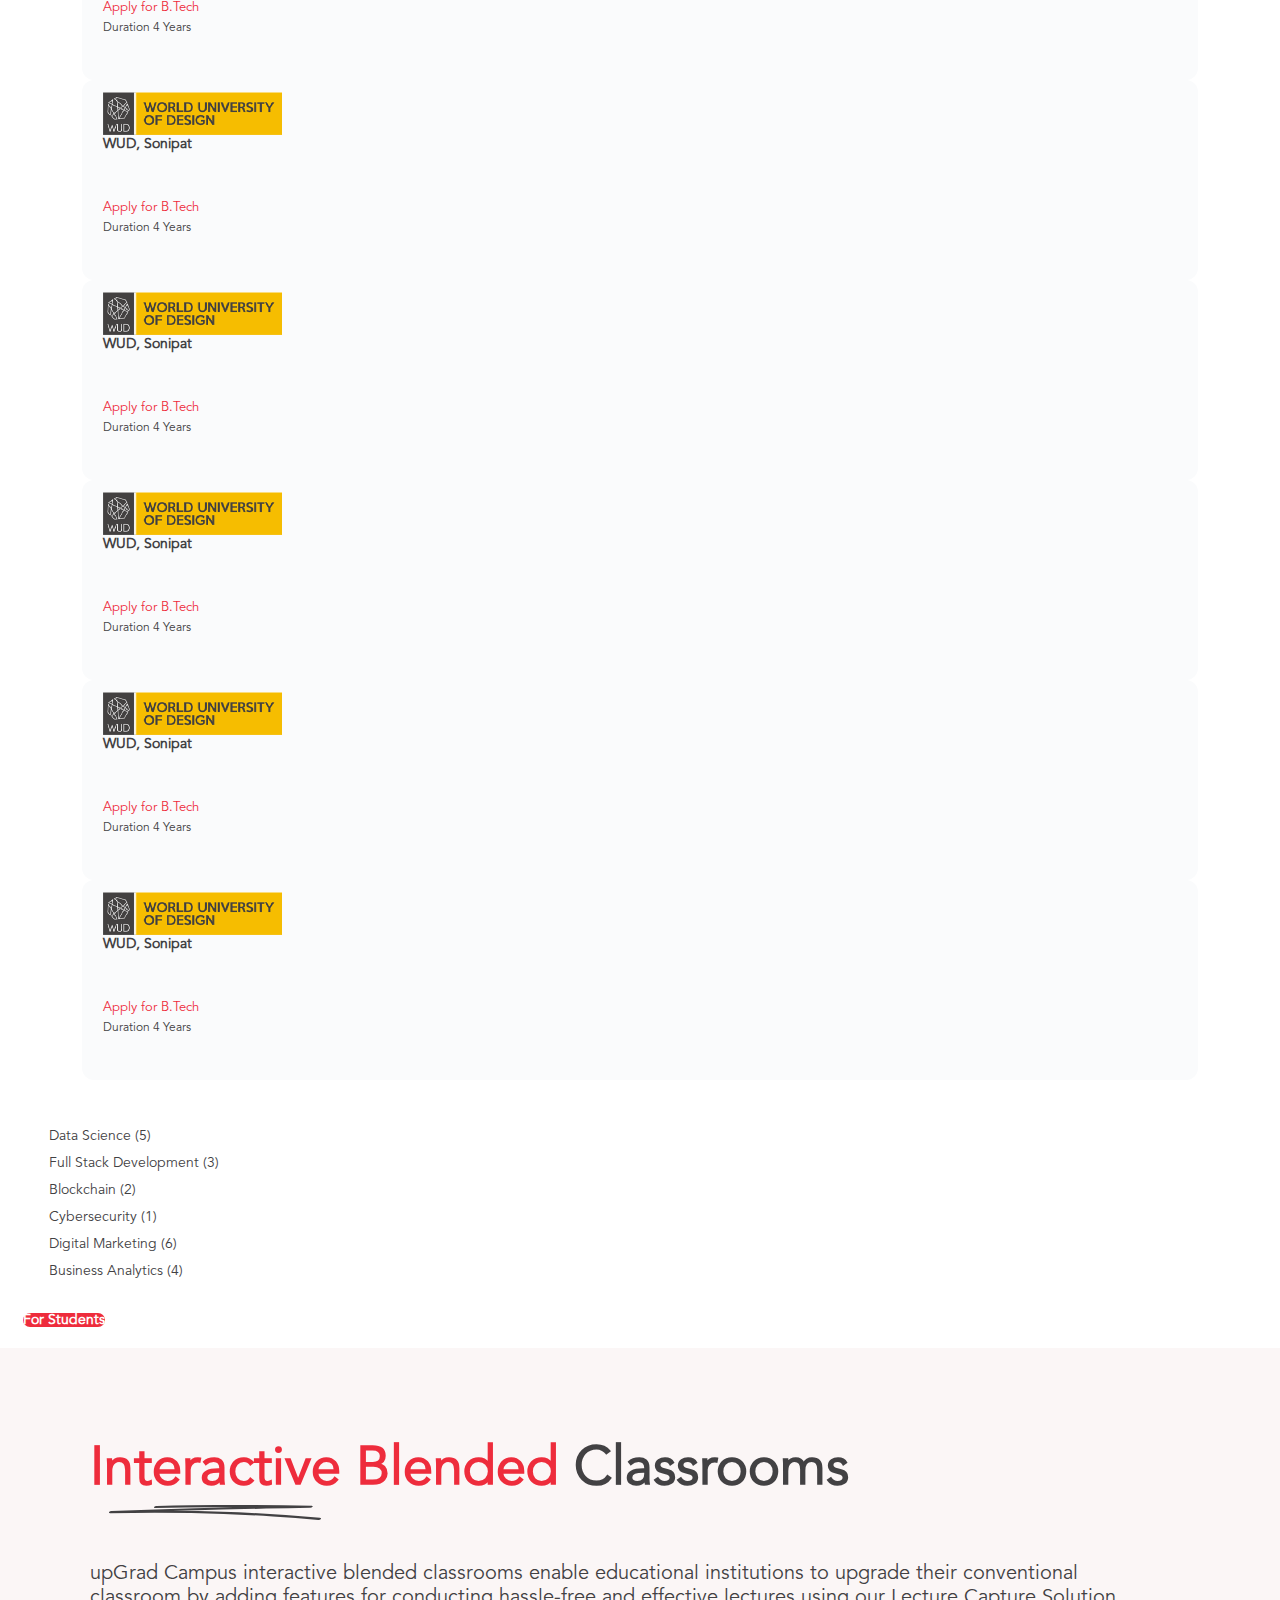
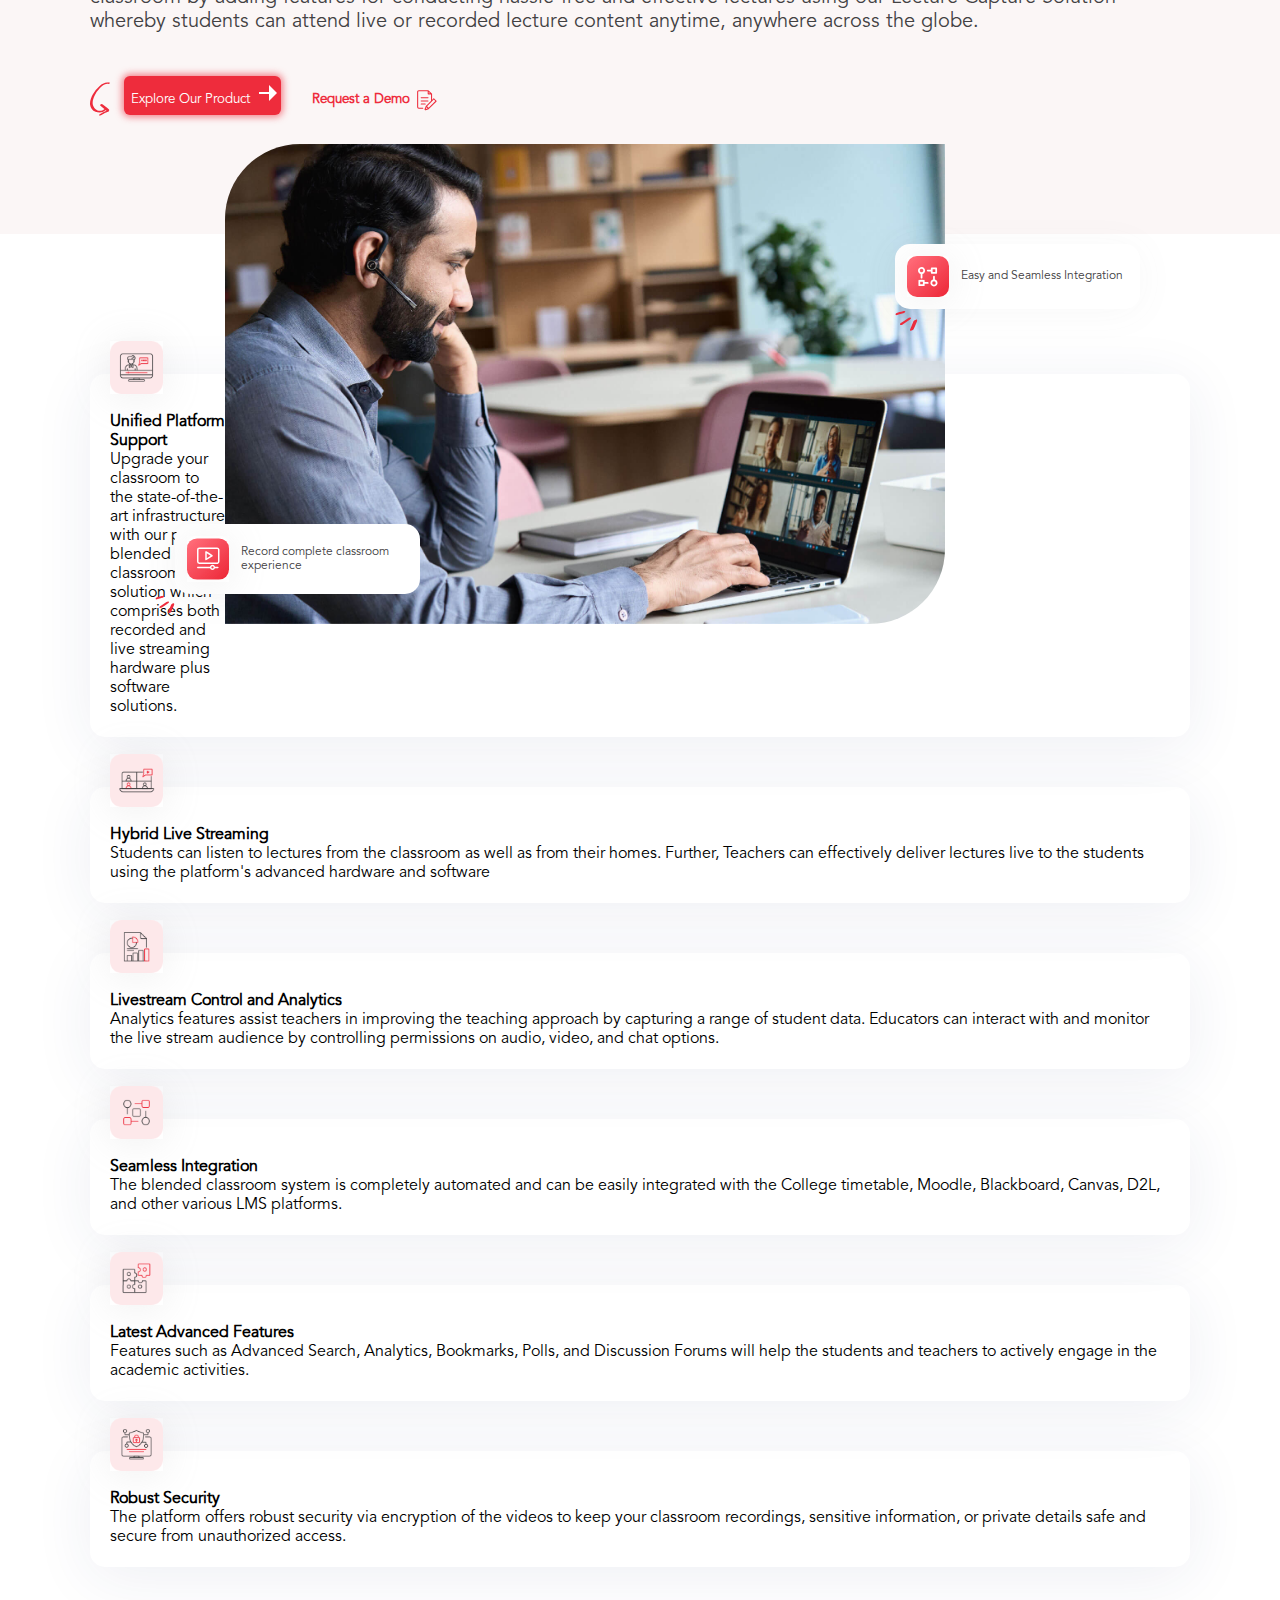
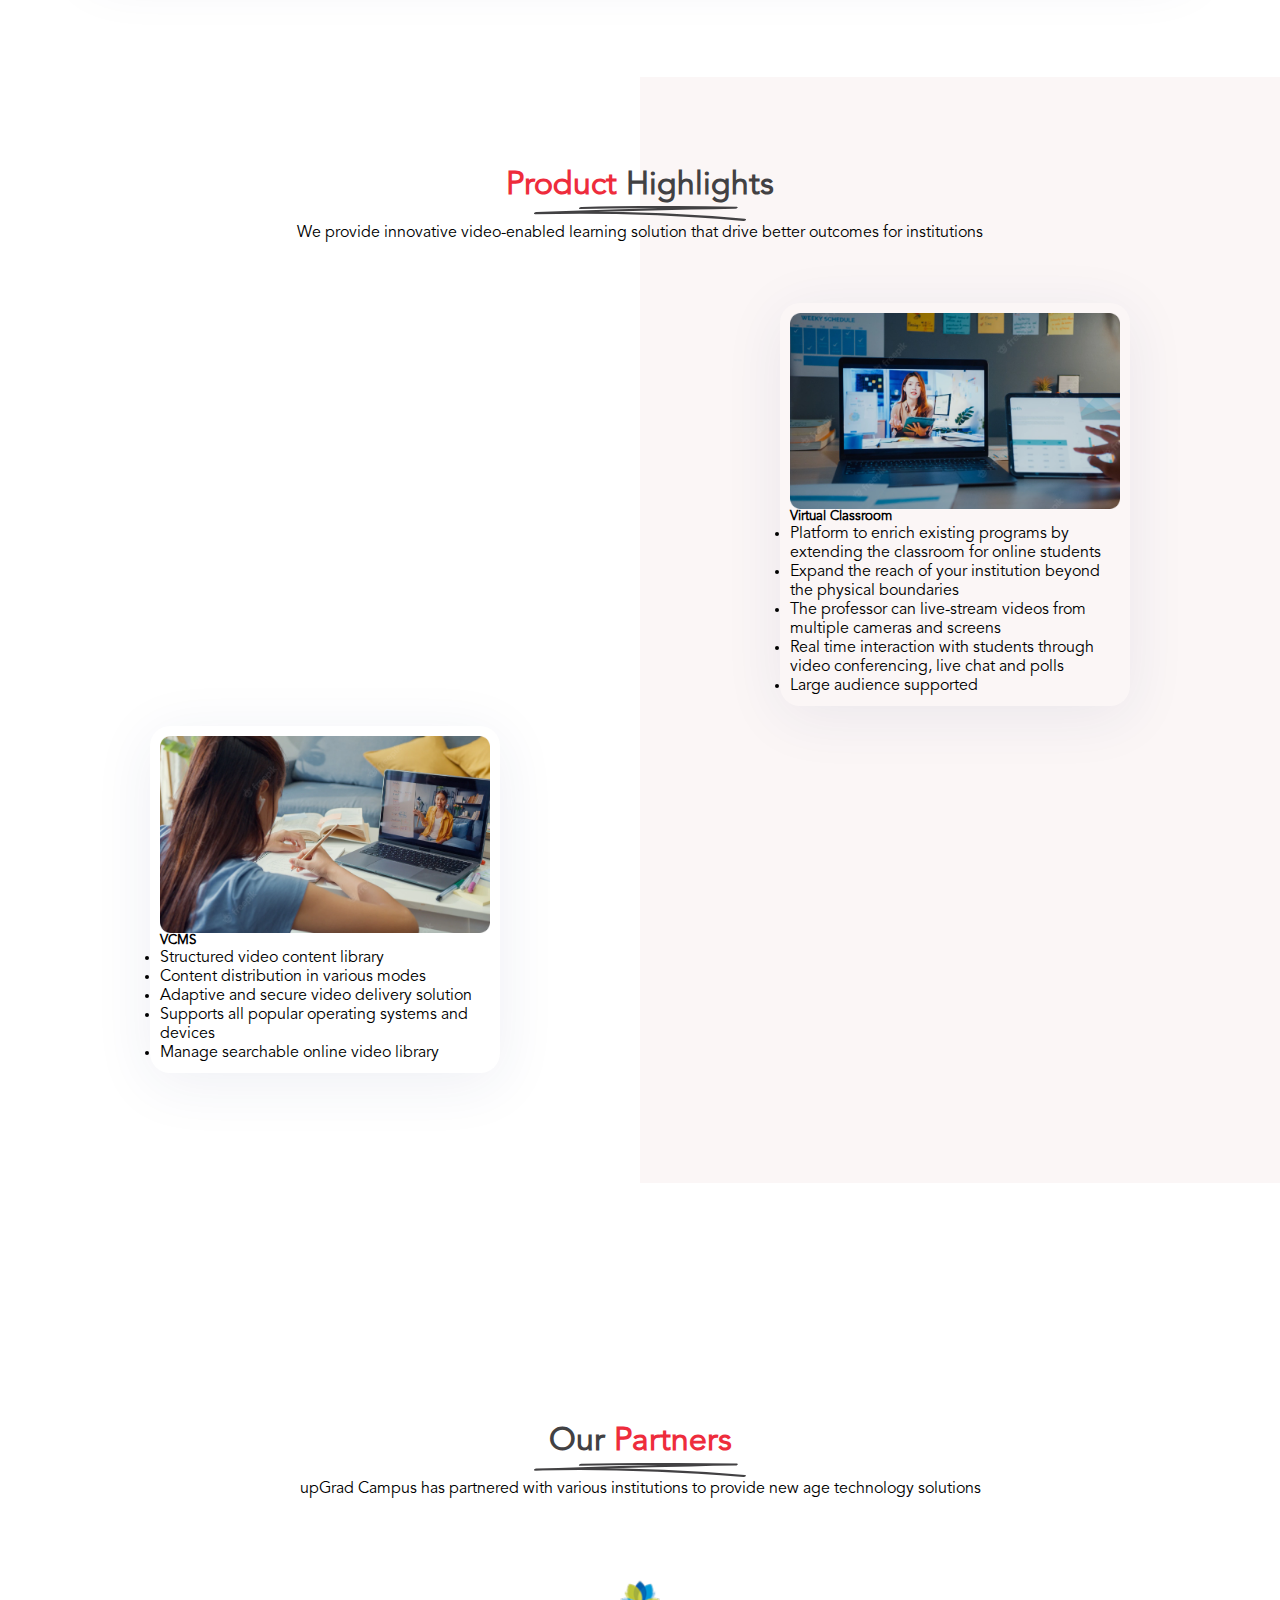
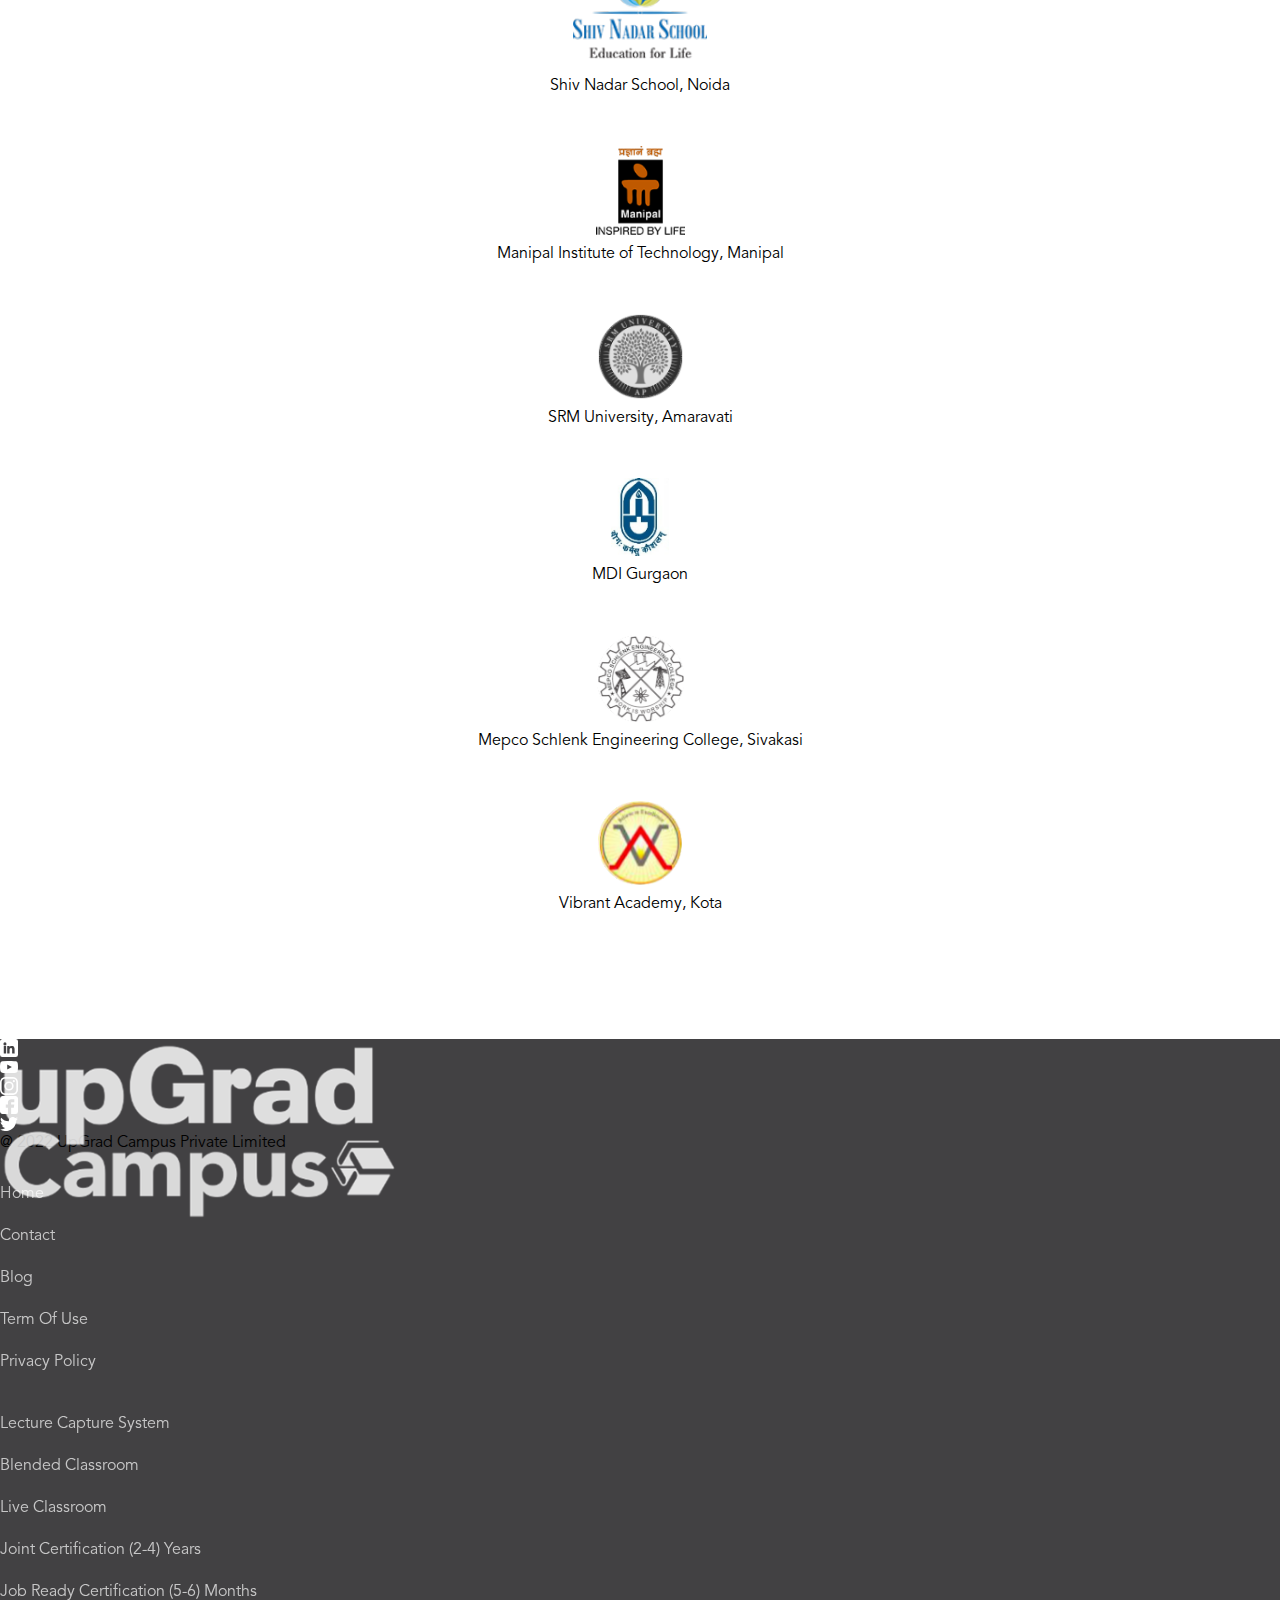
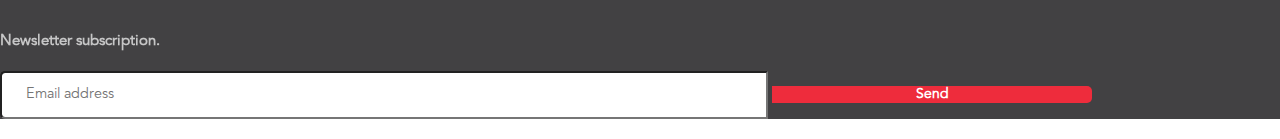
<file: UC_TP_Blended_Classrom.html>
<!DOCTYPE html>
<html lang="en">
  <head>
    <meta charset="UTF-8" />
    <meta http-equiv="X-UA-Compatible" content="IE=edge" />
    <meta name="viewport" content="width=device-width, initial-scale=1.0" />
    <title>Document</title>
    <!-- Bootstrap -->
    <link
      href="https://cdn.jsdelivr.net/npm/bootstrap@5.0.2/dist/css/bootstrap.min.css"
      rel="stylesheet"
      integrity="sha384-EVSTQN3/azprG1Anm3QDgpJLIm9Nao0Yz1ztcQTwFspd3yD65VohhpuuCOmLASjC"
      crossorigin="anonymous"
    />
    <script
      src="https://cdn.jsdelivr.net/npm/bootstrap@5.0.2/dist/js/bootstrap.bundle.min.js"
      integrity="sha384-MrcW6ZMFYlzcLA8Nl+NtUVF0sA7MsXsP1UyJoMp4YLEuNSfAP+JcXn/tWtIaxVXM"
      crossorigin="anonymous"
    ></script>
    <!-- CSS -->
    <link rel="stylesheet" href="css/style.css" />
  </head>

  <body>
    <!--  -->

    <header>
      <div class="overlay"></div>
      <!-- ============= COMPONENT ============== -->
      <nav
        id="navbar"
        class="navbar container navbar-expand-lg fixed-top border-0 navbar-white border rounded-bottom bg-white text-dark"
      >
        <div class="w-100 d-flex justify-content-between align-items-center">
          <button
            class="navbar-toggler"
            type="button"
            data-bs-toggle="collapse"
            data-bs-target="#main_nav"
            aria-expanded="false"
            aria-label="Toggle navigation"
          >
            <span class="navbar-toggler-icon"></span>
          </button>
          <a class="ms-3 navbar-brand" href="index.html">
            <img src="img/Upgrad Campus logo.png" width="100" alt="" />
          </a>
          <div class="collapse navbar-collapse" id="main_nav">
            <ul class="navbar-nav ms-md-auto">
              <li class="nav-item">
                <a
                  class="nav-link position-relative show"
                  href="index.html"
                  aria-expanded="true"
                  ><span>Home </span></a
                >
              </li>
              <li class="nav-item dropdown has-megamenu">
                <a
                  class="nav-link dropdown-t position-relative"
                  href="#"
                  data-bs-toggle="dropdown"
                >
                  <span>Technology Products</span>
                  <span><img src="img/chevron-down.svg" alt="" /></span>
                </a>
                <!-- <center> <img src="img/Ellipse 56.svg" alt=""></center> -->
                <div class="dropdown-menu rounded-bottom megamenu" role="menu">
                  <ul
                    class="d-flex justify-content-center pe-md-5 me-5 subdropdown"
                  >
                    <li>
                      <a href="LectureCaptureSystem.html">
                        Lecture Capture System</a
                      >
                    </li>
                    <li>
                      <a href="UC_TP_Blended_Classrom.html">
                        Blended Classroom</a
                      >
                    </li>
                    <li>
                      <a href="UC_TP_Live_Classrom.html"> Live Classroom</a>
                    </li>
                  </ul>
                </div>
                <!-- dropdown-mega-menu.// -->
              </li>
              <li class="nav-item dropdown has-megamenu">
                <a
                  class="nav-link dropdown-tog position-relative"
                  href="#"
                  data-bs-toggle="dropdown"
                >
                  <span> Learning Products</span>
                  <span><img src="img/chevron-down.svg" alt="" /></span
                ></a>
                <div class="dropdown-menu rounded-bottom megamenu" role="menu">
                  <ul class="d-flex justify-content-center subdropdown pe-md-5">
                    <li>
                      <a href="UC_LP_Joint-cer-2.html">
                        Joint Certification ( 2, 3, 4 Years )</a
                      >
                    </li>
                    <li>
                      <a href="UC_LP_Jointcer56.html">
                        Job Ready Certification ( 5 - 6 Months )</a
                      >
                    </li>
                  </ul>
                </div>
                <!-- dropdown-mega-menu.// -->
              </li>
              <li class="nav-item">
                <a class="nav-link" href="contact.html"> Contact </a>
              </li>
              <li class="nav-item">
                <a class="nav-link" href="blog-page.html"> Blog </a>
              </li>
              <li class="nav-item dropdown rounded-bottom has-megamenu">
                <a
                  class="nav-link dropdown-togge position-relative joinCourse"
                  href="#"
                  data-bs-toggle="dropdown"
                >
                  <span>Join Courses</span>
                </a>
                <div class="dropdown-menu megamenu" role="menu">
                  <ul
                    class="d-flex justify-content-md-between subdropdown3 ps-0"
                  >
                    <li class="nav-item dropdown has-megamenu">
                      <a
                        class="nav-link dropdown-t position-relative pt-0"
                        href="#"
                        data-bs-toggle="dropdown"
                      >
                        <span>AI and ML (11)</span>
                      </a>
                      <div
                        class="dropdown-menu rounded-bottom megamenu dropdown-last"
                        role="menu"
                      >
                        <div class="row">
                          <div
                            class="col-md-12 align-items-center justify-content-between d-block d-md-none d-flex"
                          >
                            <p>AI and Ml</p>
                            <span></span>
                          </div>
                          <div class="col-6 col-md-2">
                            <div class="headDiv p-3 rounded">
                              <img src="img/headlogo2.png" alt="" />
                              <h6 class="pt-2">WUD, Sonipat</h6>
                              <a href="#">
                                Apply for B.Tech
                                <span></span>
                              </a>
                              <p><span>Duration</span> 4 Years</p>
                            </div>
                          </div>

                          <div class="col-6 col-md-2">
                            <div class="headDiv p-3 rounded">
                              <img src="img/headlogo2.png" alt="" />
                              <h6 class="pt-2">WUD, Sonipat</h6>
                              <a href="#">
                                Apply for B.Tech
                                <span></span>
                              </a>
                              <p><span>Duration</span> 4 Years</p>
                            </div>
                          </div>
                          <div class="col-6 col-md-2">
                            <div class="headDiv p-3 rounded">
                              <img src="img/headlogo2.png" alt="" />
                              <h6 class="pt-2">WUD, Sonipat</h6>
                              <a href="#">
                                Apply for B.Tech
                                <span></span>
                              </a>
                              <p><span>Duration</span> 4 Years</p>
                            </div>
                          </div>
                          <div class="col-6 col-md-2">
                            <div class="headDiv p-3 rounded">
                              <img src="img/headlogo2.png" alt="" />
                              <h6 class="pt-2">WUD, Sonipat</h6>
                              <a href="#">
                                Apply for B.Tech
                                <span></span>
                              </a>
                              <p><span>Duration</span> 4 Years</p>
                            </div>
                          </div>
                          <div class="col-6 col-md-2">
                            <div class="headDiv p-3 rounded">
                              <img src="img/headlogo2.png" alt="" />
                              <h6 class="pt-2">WUD, Sonipat</h6>
                              <a href="#">
                                Apply for B.Tech
                                <span></span>
                              </a>
                              <p><span>Duration</span> 4 Years</p>
                            </div>
                          </div>
                          <div class="col-6 col-md-2">
                            <div class="headDiv p-3 rounded">
                              <img src="img/headlogo2.png" alt="" />
                              <h6 class="pt-2">WUD, Sonipat</h6>
                              <a href="#">
                                Apply for B.Tech
                                <span></span>
                              </a>
                              <p><span>Duration</span> 4 Years</p>
                            </div>
                          </div>
                          <div class="col-6 col-md-2">
                            <div class="headDiv p-3 rounded">
                              <img src="img/headlogo2.png" alt="" />
                              <h6 class="pt-2">WUD, Sonipat</h6>
                              <a href="#">
                                Apply for B.Tech
                                <span></span>
                              </a>
                              <p><span>Duration</span> 4 Years</p>
                            </div>
                          </div>
                          <div class="col-6 col-md-2">
                            <div class="headDiv p-3 rounded">
                              <img src="img/headlogo2.png" alt="" />
                              <h6 class="pt-2">WUD, Sonipat</h6>
                              <a href="#">
                                Apply for B.Tech
                                <span></span>
                              </a>
                              <p><span>Duration</span> 4 Years</p>
                            </div>
                          </div>
                          <div class="col-6 col-md-2">
                            <div class="headDiv p-3 rounded">
                              <img src="img/headlogo2.png" alt="" />
                              <h6 class="pt-2">WUD, Sonipat</h6>
                              <a href="#">
                                Apply for B.Tech
                                <span></span>
                              </a>
                              <p><span>Duration</span> 4 Years</p>
                            </div>
                          </div>
                          <div class="col-6 col-md-2">
                            <div class="headDiv p-3 rounded">
                              <img src="img/headlogo2.png" alt="" />
                              <h6 class="pt-2">WUD, Sonipat</h6>
                              <a href="#">
                                Apply for B.Tech
                                <span></span>
                              </a>
                              <p><span>Duration</span> 4 Years</p>
                            </div>
                          </div>
                          <div class="col-6 col-md-2">
                            <div class="headDiv p-3 rounded">
                              <img src="img/headlogo2.png" alt="" />
                              <h6 class="pt-2">WUD, Sonipat</h6>
                              <a href="#">
                                Apply for B.Tech
                                <span></span>
                              </a>
                              <p><span>Duration</span> 4 Years</p>
                            </div>
                          </div>
                        </div>
                      </div>
                      <!-- dropdown-mega-menu.// -->
                    </li>
                    <li class="nav-item dropdown has-megamenu">
                      <a
                        class="nav-link dropdown-t position-relative pt-0"
                        href="#"
                        data-bs-toggle="dropdown"
                      >
                        <span>Data Science (5)</span>
                      </a>
                      <!-- <div class="dropdown-menu rounded-bottom megamenu" role="menu">
  <div class="row">
  <div class="col-md-2">
  <div class="headDiv p-3 rounded">
  <img src="img/headlogo.png" alt="">
  <h6 class="pt-2">WUD, Sonipat</h6>
  <a href="#">Apply for B.Tech</a>
  <p>Duration - 4 Years</p>
  </div>
  </div>
  <div class="col-md-2">
  <div class="headDiv p-3 rounded">
  <img src="img/headlogo.png" alt="">
  <h6 class="pt-2">WUD, Sonipat</h6>
  <a href="#">Apply for B.Tech</a>
  <p>Duration - 4 Years</p>
  </div>
  </div>
  <div class="col-md-2">
  <div class="headDiv p-3 rounded">
  <img src="img/headlogo.png" alt="">
  <h6 class="pt-2">WUD, Sonipat</h6>
  <a href="#">Apply for B.Tech</a>
  <p>Duration - 4 Years</p>
  </div>
  </div>
  <div class="col-md-2">
  <div class="headDiv p-3 rounded">
  <img src="img/headlogo.png" alt="">
  <h6 class="pt-2">WUD, Sonipat</h6>
  <a href="#">Apply for B.Tech</a>
  <p>Duration - 4 Years</p>
  </div>
  </div>
  <div class="col-md-2">
  <div class="headDiv p-3 rounded">
  <img src="img/headlogo.png" alt="">
  <h6 class="pt-2">WUD, Sonipat</h6>
  <a href="#">Apply for B.Tech</a>
  <p>Duration - 4 Years</p>
  </div>
  </div>
  <div class="col-md-2">
  <div class="headDiv p-3 rounded">
  <img src="img/headlogo.png" alt="">
  <h6 class="pt-2">WUD, Sonipat</h6>
  <a href="#">Apply for B.Tech</a>
  <p>Duration - 4 Years</p>
  </div>
  </div>
  <div class="col-md-2">
  <div class="headDiv p-3 rounded">
  <img src="img/headlogo.png" alt="">
  <h6 class="pt-2">WUD, Sonipat</h6>
  <a href="#">Apply for B.Tech</a>
  <p>Duration - 4 Years</p>
  </div>
  </div>
  </div>
  </div> -->
                      <!-- dropdown-mega-menu.// -->
                    </li>
                    <li><span>Full Stack Development (3)</span></li>
                    <li><span>Blockchain (2)</span></li>
                    <li><span>Cybersecurity (1)</span></li>
                    <li><span>Digital Marketing (6)</span></li>
                    <li><span>Business Analytics (4)</span></li>
                  </ul>
                </div>
                <!-- dropdown-mega-menu.// -->
              </li>
            </ul>
            <ul class="navbar-nav ms-auto me-4">
              <li class="nav-item">
                <a type="button" class="nav-link btnStudent" href="#">
                  For Students
                </a>
              </li>
            </ul>
          </div>
          <!-- navbar-collapse.// -->
        </div>
        <!-- container-fluid.// -->
      </nav>
      <!-- ============= COMPONENT END// ============== -->
    </header>
    <!-- header end -->
    <div class="container-fluid main-section">
      <div class="row" style="align-items: center">
        <div class="col-md-6">
          <div class="">
            <figcaption>
              <h1>
                Interactive Blended
                <span style="color: #424143">Classrooms</span>
              </h1>
            </figcaption>
            <img
              src="img/Frame (3).svg"
              style="width: 250.23px; height: 14.7px"
            />
            <p
              style="padding-top: 40px; padding-bottom: 40px"
              class="main-ptag"
            >
              upGrad Campus interactive blended classrooms enable educational
              institutions to upgrade their conventional classroom by adding
              features for conducting hassle-free and effective lectures using
              our Lecture Capture Solution whereby students can attend live or
              recorded lecture content anytime, anywhere across the globe.
            </p>
            <div class="button-holder">
              <img
                src="img/Frame (5).svg"
                alt=""
                width="30px"
                height="49.24px"
                style="padding-right: 10px"
              />
              <button class="button1">
                Explore Our Product
                <svg>
                  <defs>
                    <marker
                      id="m"
                      markerWidth="4"
                      markerHeight="8"
                      refX="0"
                      refY="1"
                      viewBox="0 0 1 2"
                    >
                      <polygon points="0,0 1,1 0,2" fill="white" />
                    </marker>
                  </defs>
                  <line
                    x1="0"
                    y1="50%"
                    x2="100%"
                    y2="50%"
                    stroke-width="2"
                    marker-end="url(#m)"
                    stroke="black"
                  />
                </svg>
              </button>

              <button class="button2">
                Request a Demo <img src="img/Group 1544.svg" alt="" />
              </button>
            </div>
          </div>
        </div>

        <div class="col-md-6">
          <div class="position-relative" style="float: right">
            <!-- Icon 3 -->
            <div class="icon-3-main">
              <div class="icon-box-3">
                <table>
                  <tr>
                    <td>
                      <img
                        class="icon-holder-2"
                        src="img/Group 2443-cropped.svg"
                        alt=""
                        width="42px"
                        height="41px;"
                      />
                    </td>
                    <td>
                      <p>Easy and Seamless Integration</p>
                    </td>
                  </tr>
                </table>
              </div>
              <div class="icon-box-3-lines">
                <img class="icon-outer-3" src="img/Frame (6).svg" alt="" />
              </div>
            </div>
            <!--  -->
            <img
              src="img/Edited - Interactive Blended Classrooms.jpg"
              alt=""
              width="720px"
              height="480px"
              class="img-fluid main-image"
            />
            <!-- Icon 1 -->
            <div class="icon-box-1">
              <center>
                <img
                  class="icon-holder-1"
                  src="img/Group 2442-cropped.svg"
                  alt=""
                  width="46px"
                  height="46px;"
                />
                <p>Multi-View Recordings</p>
              </center>
            </div>
            <!-- Icon 2 -->
            <div class="icon-box-2">
              <table>
                <tr>
                  <td>
                    <img
                      class="icon-holder-2"
                      src="img/Group 1598 (1).svg"
                      alt=""
                      width="46px"
                      height="46px;"
                    />
                  </td>
                  <td>
                    <p style="padding-left: 10px">
                      Record complete classroom experience
                    </p>
                  </td>
                </tr>
              </table>
            </div>
            <div class="icon-box-2-lines">
              <img class="icon-outer-2" src="img/Frame (6).svg" alt="" />
            </div>
          </div>
        </div>
      </div>
    </div>

    <div class="container-fluid second-section">
      <div class="row">
        <div class="col-md-4 col-sm-6 col-xs-12">
          <div class="icon-box">
            <img
              class="icon-holder"
              src="img/Group 2479.png"
              alt=""
              width="53px"
              height="53px;"
            />

            <h4>Unified Platform Support</h4>
            <p>
              Upgrade your classroom to the state-of-the-art infrastructure with
              our proven blended classroom solution which comprises both
              recorded and live streaming hardware plus software solutions.
            </p>
          </div>
        </div>
        <div class="col-md-4 col-sm-6 col-xs-12">
          <div class="icon-box">
            <img
              class="icon-holder"
              src="img/Group call.png"
              alt=""
              width="53px"
              height="53px;"
            />
            <h4>Hybrid Live Streaming</h4>
            <p>
              Students can listen to lectures from the classroom as well as from
              their homes. Further, Teachers can effectively deliver lectures
              live to the students using the platform's advanced hardware and
              software
            </p>
          </div>
        </div>

        <div class="col-md-4 col-sm-6 col-xs-12">
          <div class="icon-box">
            <img
              class="icon-holder"
              src="img/Analytics.png"
              alt=""
              width="53px"
              height="53px;"
            />

            <h4>Livestream Control and Analytics</h4>
            <p>
              Analytics features assist teachers in improving the teaching
              approach by capturing a range of student data. Educators can
              interact with and monitor the live stream audience by controlling
              permissions on audio, video, and chat options.
            </p>
          </div>
        </div>
        <div class="col-md-4 col-sm-6 col-xs-12">
          <div class="icon-box">
            <img
              class="icon-holder"
              src="img/Integration.png"
              alt=""
              width="53px"
              height="53px;"
            />
            <h4>Seamless Integration</h4>
            <p>
              The blended classroom system is completely automated and can be
              easily integrated with the College timetable, Moodle, Blackboard,
              Canvas, D2L, and other various LMS platforms.
            </p>
          </div>
        </div>

        <div class="col-md-4 col-sm-6 col-xs-12">
          <div class="icon-box">
            <img
              class="icon-holder"
              src="img/Advanced Features.png"
              alt=""
              width="53px"
              height="53px;"
            />
            <h4>Latest Advanced Features</h4>
            <p>
              Features such as Advanced Search, Analytics, Bookmarks, Polls, and
              Discussion Forums will help the students and teachers to actively
              engage in the academic activities.
            </p>
          </div>
        </div>

        <div class="col-md-4 col-sm-6 col-xs-12">
          <div class="icon-box">
            <img
              class="icon-holder"
              src="img/Group 2732.png"
              alt=""
              width="53px"
              height="53px;"
            />
            <h4>Robust Security</h4>
            <p>
              The platform offers robust security via encryption of the videos
              to keep your classroom recordings, sensitive information, or
              private details safe and secure from unauthorized access.
            </p>
          </div>
        </div>
      </div>
    </div>

    <!-- Second Seconds Ends -->
    <div class="container-fluid third-section">
      <center>
        <figcaption>
          <h1>Product <span style="color: #424143">Highlights</span></h1>
        </figcaption>
        <img src="img/Frame (3).svg" style="width: 250.23px; height: 14.7px" />
        <p>
          We provide innovative video-enabled learning solution that drive
          better outcomes for institutions
        </p>
      </center>
      <!-- Row One -->
      <div class="row" style="margin-top: 60px">
        <div class="col-md-6 product-first product-first-2">
          <div class="card card-first">
            <img
              class="card-img-top"
              src="img/Mask Group 22-1.png"
              alt="Card image cap"
            />
            <div class="card-body">
              <h5 class="card-text">Virtual Classroom</h5>
              <ul>
                <li>
                  Platform to enrich existing programs by extending the
                  classroom for online students
                </li>
                <li>
                  Expand the reach of your institution beyond the physical
                  boundaries
                </li>
                <li>
                  The professor can live-stream videos from multiple cameras and
                  screens
                </li>
                <li>
                  Real time interaction with students through video
                  conferencing, live chat and polls
                </li>
                <li>Large audience supported</li>
              </ul>
            </div>
          </div>
        </div>
        <!-- Row Two -->
        <div class="col-md-6 product-second product-second-2">
          <div class="">
            <div class="card card-second">
              <img
                class="card-img-top"
                src="img/Mask Group 22.png"
                alt="Card image cap"
              />
              <div class="card-body">
                <h5 class="card-text">VCMS</h5>
                <ul>
                  <li>Structured video content library</li>
                  <li>Content distribution in various modes</li>
                  <li>Adaptive and secure video delivery solution</li>
                  <li>Supports all popular operating systems and devices</li>
                  <li>Manage searchable online video library</li>
                </ul>
              </div>
            </div>
          </div>
        </div>
      </div>
    </div>
    <!-- Third Section Ends -->
    <div class="container logo-section">
      <center>
        <figcaption>
          <h1>Our <span style="color: #ee2c3c">Partners</span></h1>
        </figcaption>
        <img src="img/Frame (3).svg" style="width: 250.23px; height: 14.7px" />
        <p>
          upGrad Campus has partnered with various institutions to provide new
          age technology solutions
        </p>
      </center>
      <div class="row" style="padding-top: 60px">
        <div class="col-md-4 col-sm-6 col-6">
          <div class="logo-image">
            <center>
              <img
                src="img/Mask Group 32.png"
                alt=""
                width="93px"
                height="93px"
              />
              <p>Shiv Nadar School, Noida</p>
            </center>
          </div>
        </div>

        <div class="col-md-4 col-sm-6 col-6">
          <div class="logo-image">
            <center>
              <img src="img/manipal.png" alt="" width="87px" height="89px" />
              <p>Manipal Institute of Technology, Manipal</p>
            </center>
          </div>
        </div>

        <div class="col-md-4 col-sm-6 col-6">
          <div class="logo-image">
            <center>
              <img src="img/srm.png" alt="" width="85px" height="85px" />
              <p>SRM University, Amaravati</p>
            </center>
          </div>
        </div>

        <div class="col-md-4 col-sm-6 col-6">
          <div class="logo-image">
            <center>
              <img src="img/mdi.png" alt="" width="90px" height="78px" />
              <p>MDI Gurgaon</p>
            </center>
          </div>
        </div>

        <div class="col-md-4 col-sm-6 col-6">
          <div class="logo-image">
            <center>
              <img src="img/mepco.png" alt="" width="87px" height="87px" />
              <p>Mepco Schlenk Engineering College, Sivakasi</p>
            </center>
          </div>
        </div>

        <div class="col-md-4 col-sm-6 col-6">
          <div class="logo-image">
            <center>
              <img src="img/vibrant.png" alt="" width="92px" height="84px" />
              <p>Vibrant Academy, Kota</p>
            </center>
          </div>
        </div>
      </div>
    </div>

    <!-- ========== footer start ========== -->

    <footer class="text-white pt-5 pb-5">
      <div class="container pt-5">
        <div class="row">
          <div class="col-md-3">
            <div class="firstDiv">
              <div class="imgFooter">
                <img
                  src="img/Upgradfootergrey.png"
                  class="imgGrey w-50 me-4"
                  alt=""
                />
                <img
                  src="img/Upgradfooter.png"
                  class="imgRed w-50 me-4"
                  alt=""
                  alt=""
                />
              </div>
              <ul class="d-flex ps-0 pt-3">
                <li class="ms-0">
                  <a
                    target="_blank"
                    href="https://www.linkedin.com/company/upgrad-campus/"
                    ><img src="img/social-logo2.svg" width="18" alt=""
                  /></a>
                </li>
                <li class="ms-4">
                  <a
                    target="_blank"
                    href="https://www.youtube.com/channel/UCInfgHHfcrqFOnGEVYB49EQ"
                    ><img src="img/social-logo3.svg" width="18" alt=""
                  /></a>
                </li>
                <li class="ms-4">
                  <a
                    target="_blank"
                    href="https://www.instagram.com/upgradcampus/"
                    ><img src="img/social-logo4.svg" width="18" alt=""
                  /></a>
                </li>
                <li class="ms-4">
                  <a
                    target="_blank"
                    href="https://www.facebook.com/upgradcampus/"
                    ><img src="img/social-logo5.svg" width="18" alt=""
                  /></a>
                </li>
                <li class="ms-4">
                  <a target="_blank" href="https://twitter.com/upgrad_campus"
                    ><img src="img/social-logo6.svg" width="18" alt=""
                  /></a>
                </li>
              </ul>

              <p>@ 2022 UpGrad Campus Private Limited</p>
            </div>
          </div>

          <div class="col-md-2">
            <div class="secondDiv">
              <ul class="ps-0">
                <li><a href="/">Home</a></li>
                <li><a href="contact.html">Contact</a></li>
                <li><a href="blog-page.html">Blog</a></li>
                <li><a href="terms-of-use.html">Term of Use</a></li>
                <li><a href="privacy-policy.html">Privacy Policy</a></li>
              </ul>
            </div>
          </div>

          <div class="col-md-3">
            <div class="secondDiv">
              <ul class="ps-0">
                <li>
                  <a href="LectureCaptureSystem.html">Lecture Capture System</a>
                </li>
                <li>
                  <a href="UC_TP_Blended_Classrom.html">Blended Classroom</a>
                </li>
                <li><a href="UC_TP_Live_Classrom.html">Live Classroom</a></li>
                <li>
                  <a href="UC_LP_Joint-cer-2.html"
                    >Joint Certification (2-4) Years</a
                  >
                </li>
                <li>
                  <a href="UC_LP_Jointcer56.html"
                    >Job Ready Certification (5-6) Months</a
                  >
                </li>
              </ul>
            </div>
          </div>

          <div class="col-md-4">
            <div class="form">
              <h6>Newsletter subscription.</h6>
              <form action="" method="post">
                <div class="d-flex">
                  <input
                    type="text"
                    class="form-control"
                    placeholder="Email address"
                  />
                  <button type="submit" class="btn">Send</button>
                </div>
              </form>
            </div>
          </div>
        </div>
      </div>
    </footer>
    <!-- ========== footer end ========== -->

    <script src="js/script.js"></script>
  </body>
</html>
</file>
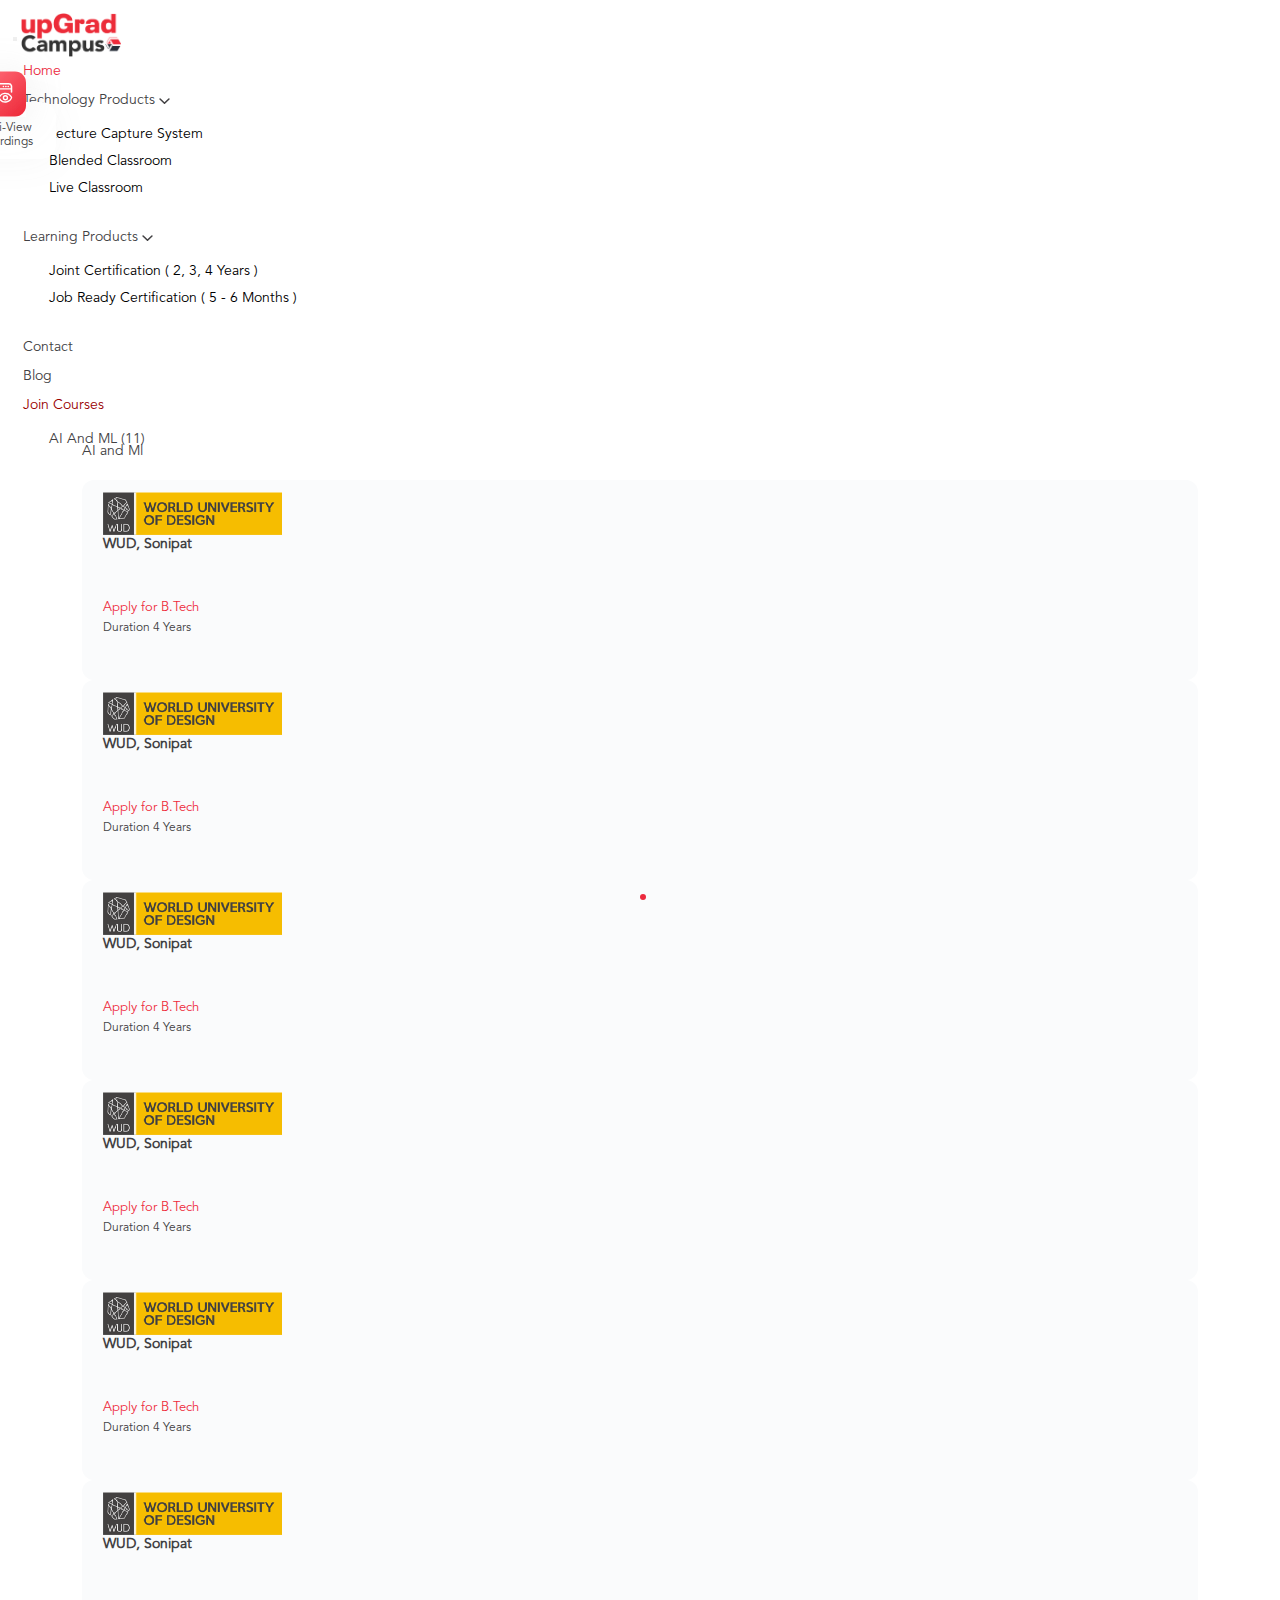
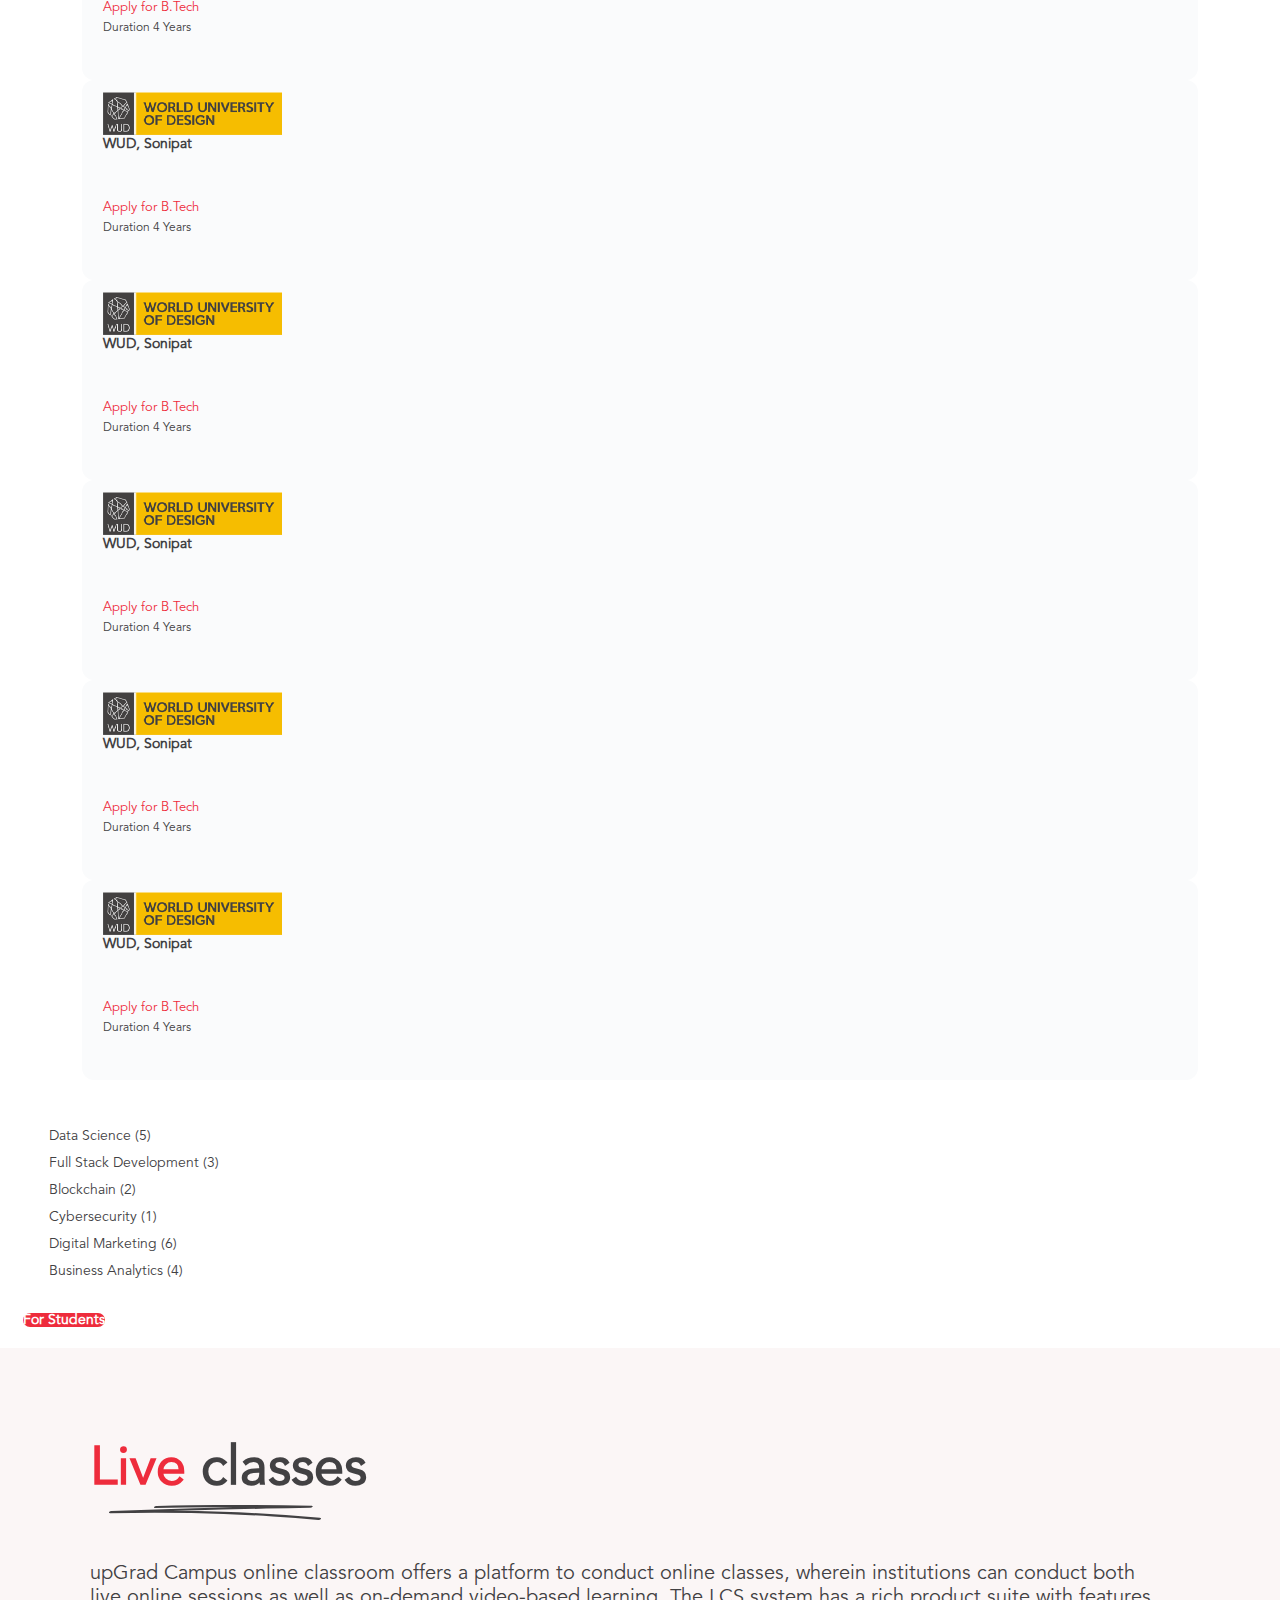
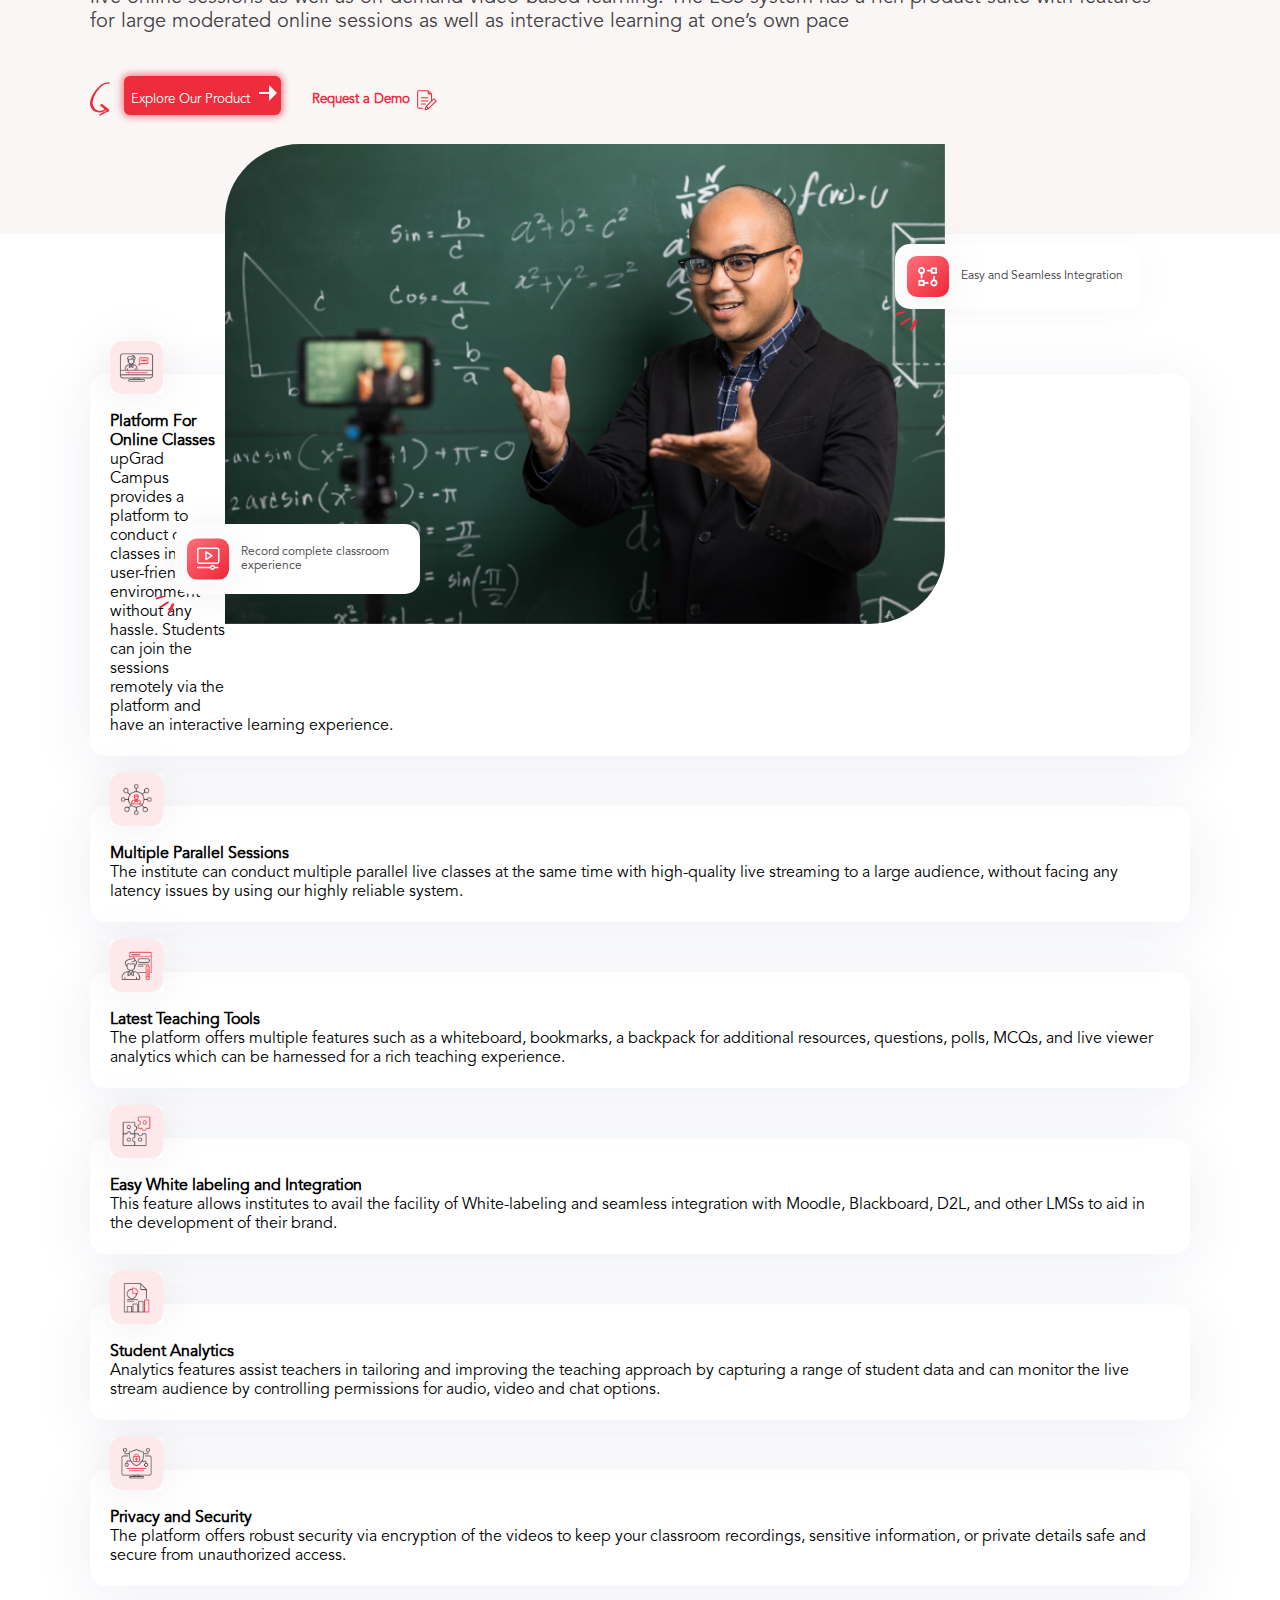
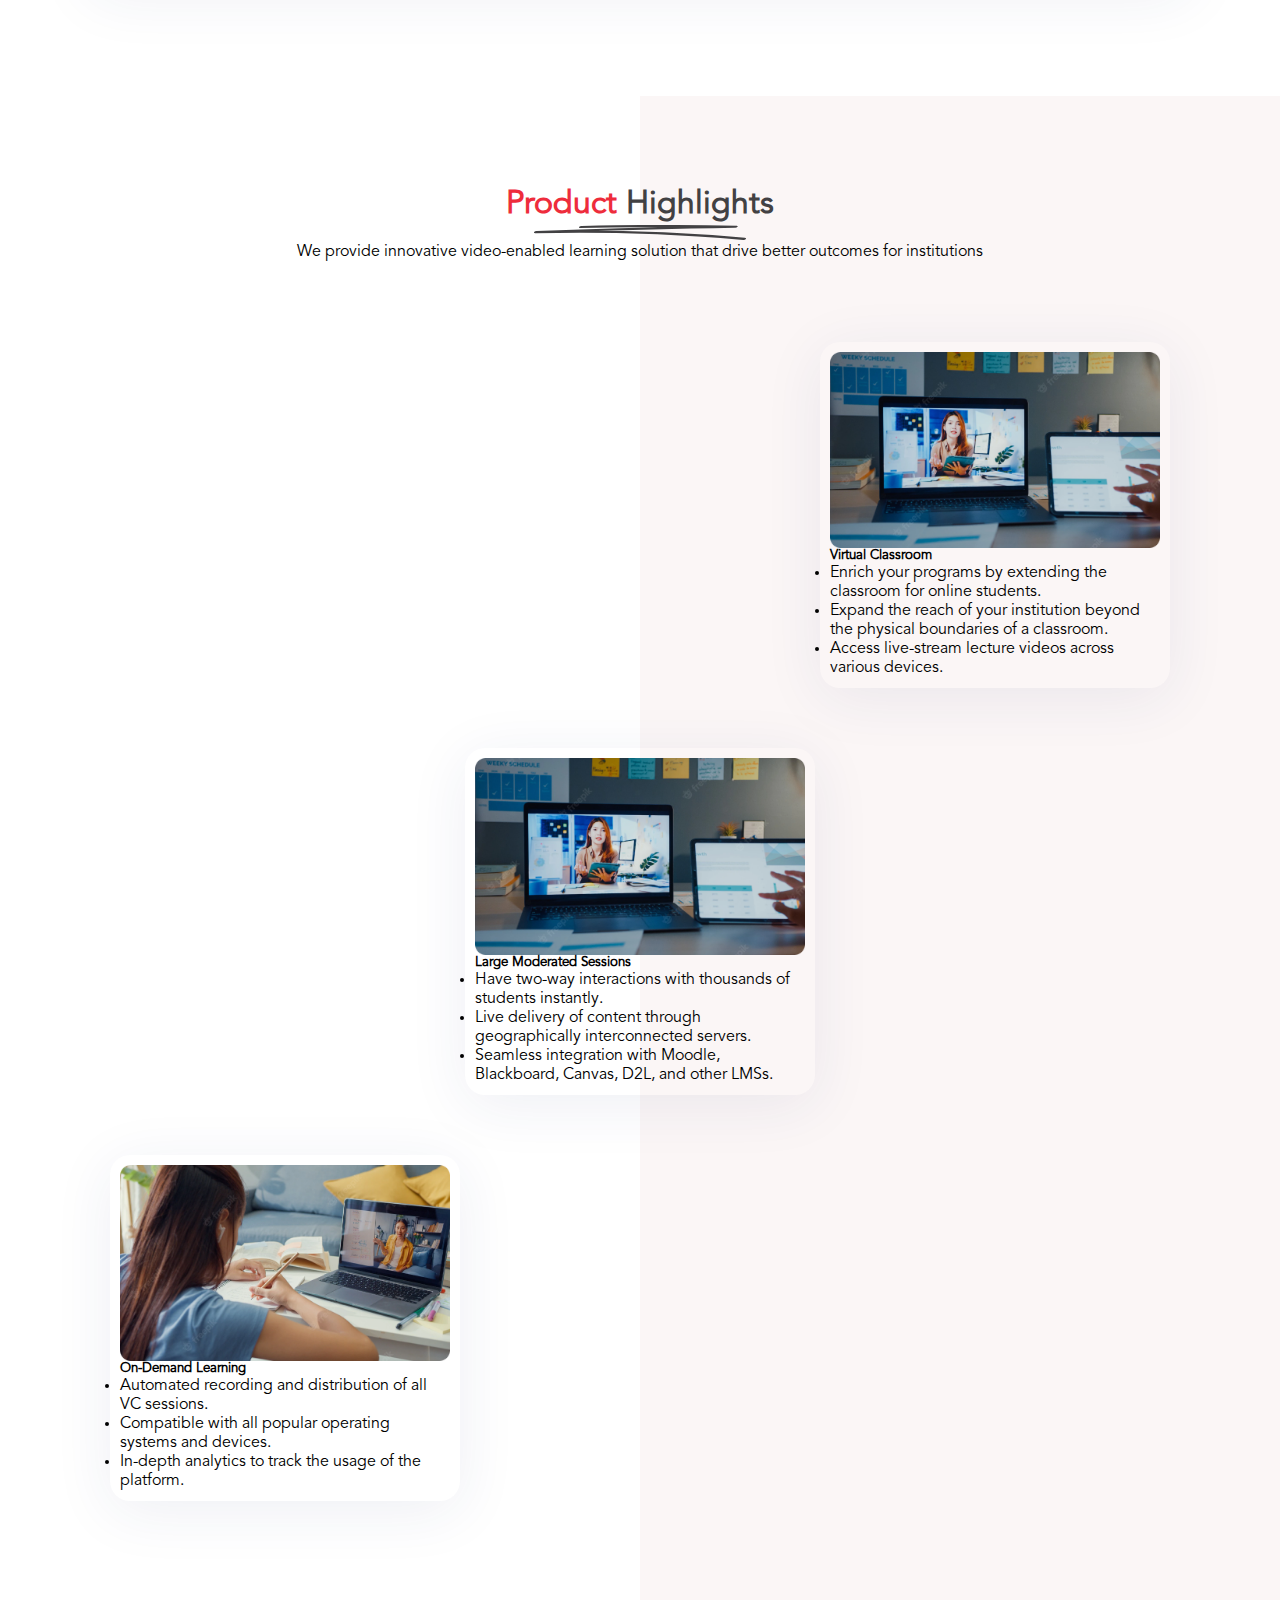
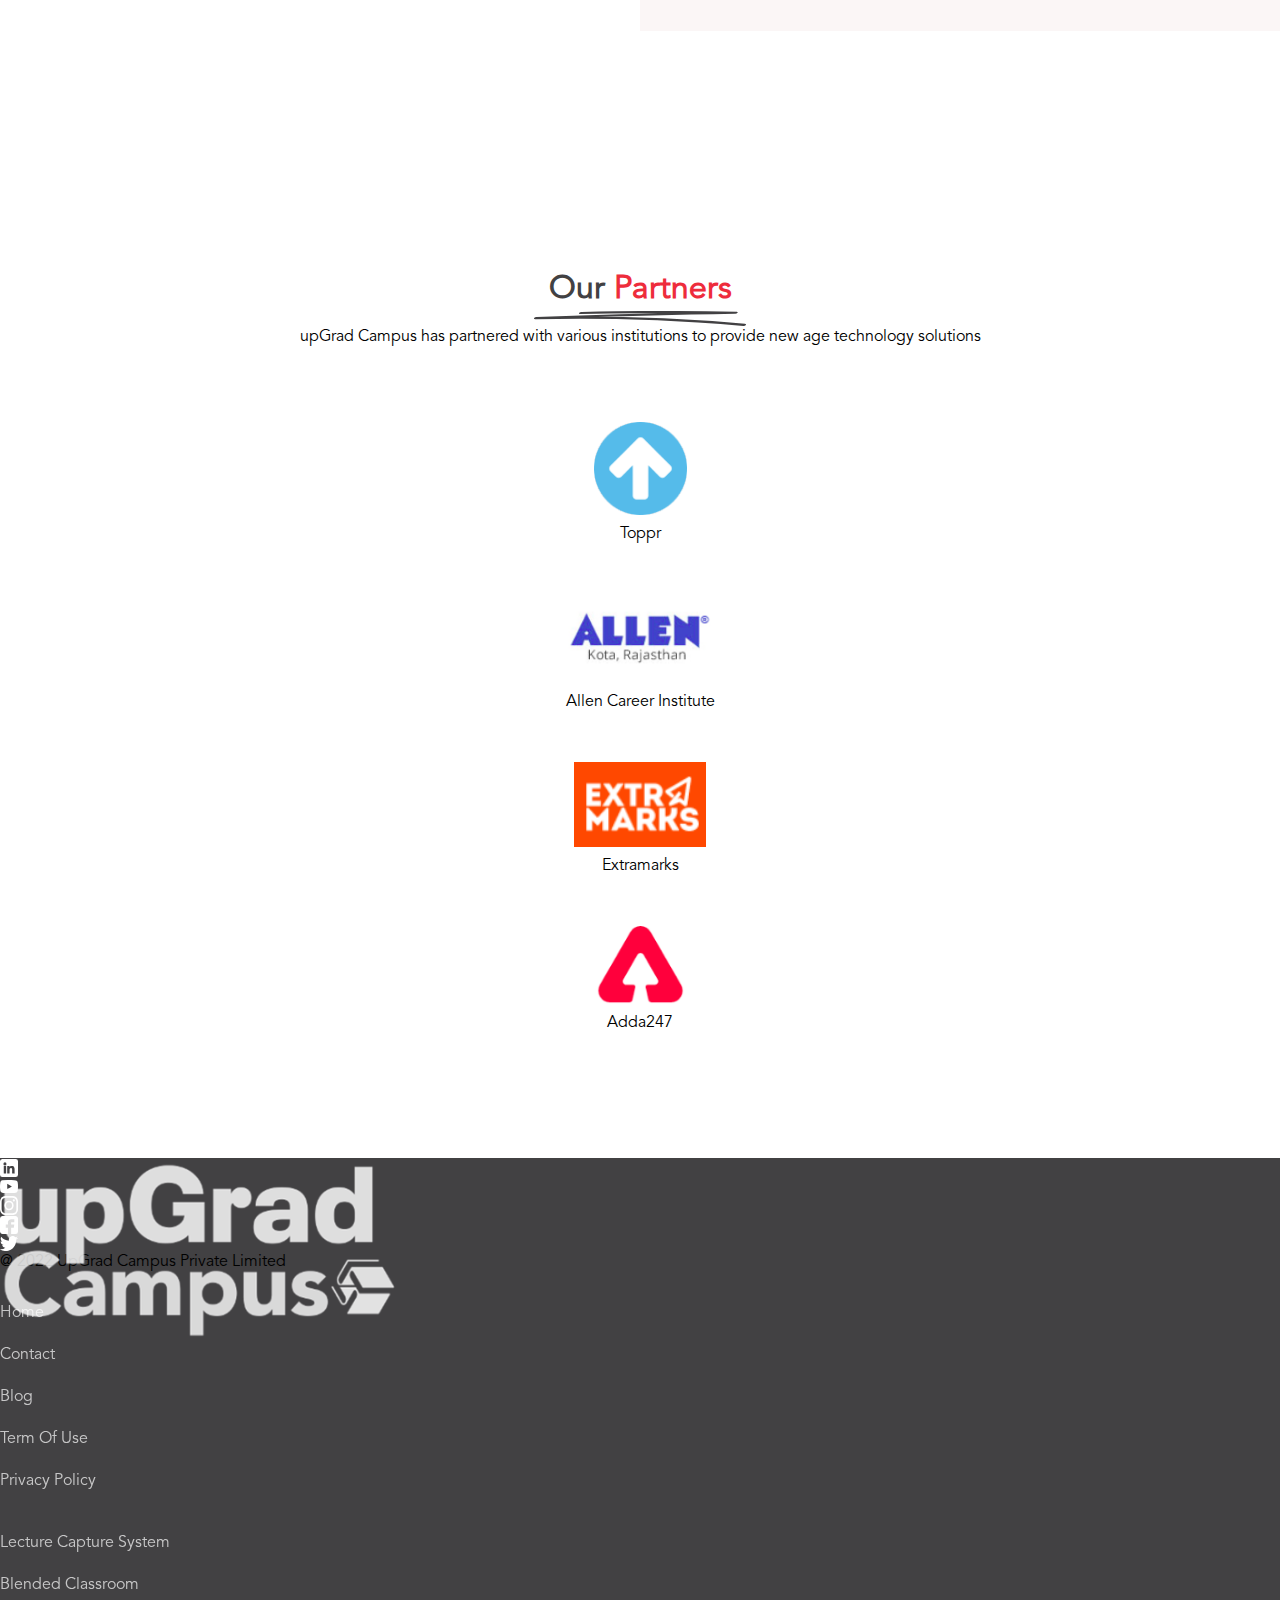
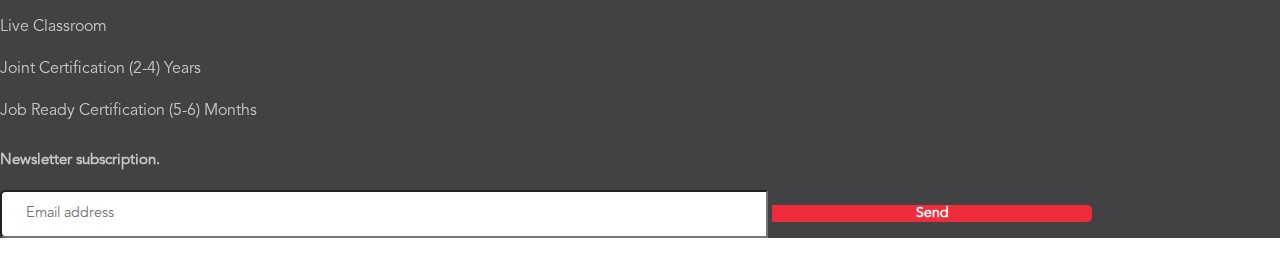
<file: UC_TP_Live_Classrom.html>
<!DOCTYPE html>
<html lang="en">
  <head>
    <meta charset="UTF-8" />
    <meta http-equiv="X-UA-Compatible" content="IE=edge" />
    <meta name="viewport" content="width=device-width, initial-scale=1.0" />
    <title>Document</title>
    <!-- Bootstrap -->
    <link
      href="https://cdn.jsdelivr.net/npm/bootstrap@5.0.2/dist/css/bootstrap.min.css"
      rel="stylesheet"
      integrity="sha384-EVSTQN3/azprG1Anm3QDgpJLIm9Nao0Yz1ztcQTwFspd3yD65VohhpuuCOmLASjC"
      crossorigin="anonymous"
    />
    <script
      src="https://cdn.jsdelivr.net/npm/bootstrap@5.0.2/dist/js/bootstrap.bundle.min.js"
      integrity="sha384-MrcW6ZMFYlzcLA8Nl+NtUVF0sA7MsXsP1UyJoMp4YLEuNSfAP+JcXn/tWtIaxVXM"
      crossorigin="anonymous"
    ></script>
    <!-- CSS -->
    <link rel="stylesheet" href="css/style.css" />
  </head>

  <body>
    <!--  -->

    <header>
      <div class="overlay"></div>
      <!-- ============= COMPONENT ============== -->
      <nav
        id="navbar"
        class="navbar container navbar-expand-lg fixed-top border-0 navbar-white border rounded-bottom bg-white text-dark"
      >
        <div class="w-100 d-flex justify-content-between align-items-center">
          <button
            class="navbar-toggler"
            type="button"
            data-bs-toggle="collapse"
            data-bs-target="#main_nav"
            aria-expanded="false"
            aria-label="Toggle navigation"
          >
            <span class="navbar-toggler-icon"></span>
          </button>
          <a class="ms-3 navbar-brand" href="index.html">
            <img src="img/Upgrad Campus logo.png" width="100" alt="" />
          </a>
          <div class="collapse navbar-collapse" id="main_nav">
            <ul class="navbar-nav ms-md-auto">
              <li class="nav-item">
                <a
                  class="nav-link position-relative show"
                  href="index.html"
                  aria-expanded="true"
                  ><span>Home </span></a
                >
              </li>
              <li class="nav-item dropdown has-megamenu">
                <a
                  class="nav-link dropdown-t position-relative"
                  href="#"
                  data-bs-toggle="dropdown"
                >
                  <span>Technology Products</span>
                  <span><img src="img/chevron-down.svg" alt="" /></span>
                </a>
                <!-- <center> <img src="img/Ellipse 56.svg" alt=""></center> -->
                <div class="dropdown-menu rounded-bottom megamenu" role="menu">
                  <ul
                    class="d-flex justify-content-center pe-md-5 me-5 subdropdown"
                  >
                    <li>
                      <a href="LectureCaptureSystem.html">
                        Lecture Capture System</a
                      >
                    </li>
                    <li>
                      <a href="UC_TP_Blended_Classrom.html">
                        Blended Classroom</a
                      >
                    </li>
                    <li>
                      <a href="UC_TP_Live_Classrom.html"> Live Classroom</a>
                    </li>
                  </ul>
                </div>
                <!-- dropdown-mega-menu.// -->
              </li>
              <li class="nav-item dropdown has-megamenu">
                <a
                  class="nav-link dropdown-tog position-relative"
                  href="#"
                  data-bs-toggle="dropdown"
                >
                  <span> Learning Products</span>
                  <span><img src="img/chevron-down.svg" alt="" /></span
                ></a>
                <div class="dropdown-menu rounded-bottom megamenu" role="menu">
                  <ul class="d-flex justify-content-center subdropdown pe-md-5">
                    <li>
                      <a href="UC_LP_Joint-cer-2.html">
                        Joint Certification ( 2, 3, 4 Years )</a
                      >
                    </li>
                    <li>
                      <a href="UC_LP_Jointcer56.html">
                        Job Ready Certification ( 5 - 6 Months )</a
                      >
                    </li>
                  </ul>
                </div>
                <!-- dropdown-mega-menu.// -->
              </li>
              <li class="nav-item">
                <a class="nav-link" href="contact.html"> Contact </a>
              </li>
              <li class="nav-item">
                <a class="nav-link" href="blog-page.html"> Blog </a>
              </li>
              <li class="nav-item dropdown rounded-bottom has-megamenu">
                <a
                  class="nav-link dropdown-togge position-relative joinCourse"
                  href="#"
                  data-bs-toggle="dropdown"
                >
                  <span>Join Courses</span>
                </a>
                <div class="dropdown-menu megamenu" role="menu">
                  <ul
                    class="d-flex justify-content-md-between subdropdown3 ps-0"
                  >
                    <li class="nav-item dropdown has-megamenu">
                      <a
                        class="nav-link dropdown-t position-relative pt-0"
                        href="#"
                        data-bs-toggle="dropdown"
                      >
                        <span>AI and ML (11)</span>
                      </a>
                      <div
                        class="dropdown-menu rounded-bottom megamenu dropdown-last"
                        role="menu"
                      >
                        <div class="row">
                          <div
                            class="col-md-12 align-items-center justify-content-between d-block d-md-none d-flex"
                          >
                            <p>AI and Ml</p>
                            <span></span>
                          </div>
                          <div class="col-6 col-md-2">
                            <div class="headDiv p-3 rounded">
                              <img src="img/headlogo2.png" alt="" />
                              <h6 class="pt-2">WUD, Sonipat</h6>
                              <a href="#">
                                Apply for B.Tech
                                <span></span>
                              </a>
                              <p><span>Duration</span> 4 Years</p>
                            </div>
                          </div>

                          <div class="col-6 col-md-2">
                            <div class="headDiv p-3 rounded">
                              <img src="img/headlogo2.png" alt="" />
                              <h6 class="pt-2">WUD, Sonipat</h6>
                              <a href="#">
                                Apply for B.Tech
                                <span></span>
                              </a>
                              <p><span>Duration</span> 4 Years</p>
                            </div>
                          </div>
                          <div class="col-6 col-md-2">
                            <div class="headDiv p-3 rounded">
                              <img src="img/headlogo2.png" alt="" />
                              <h6 class="pt-2">WUD, Sonipat</h6>
                              <a href="#">
                                Apply for B.Tech
                                <span></span>
                              </a>
                              <p><span>Duration</span> 4 Years</p>
                            </div>
                          </div>
                          <div class="col-6 col-md-2">
                            <div class="headDiv p-3 rounded">
                              <img src="img/headlogo2.png" alt="" />
                              <h6 class="pt-2">WUD, Sonipat</h6>
                              <a href="#">
                                Apply for B.Tech
                                <span></span>
                              </a>
                              <p><span>Duration</span> 4 Years</p>
                            </div>
                          </div>
                          <div class="col-6 col-md-2">
                            <div class="headDiv p-3 rounded">
                              <img src="img/headlogo2.png" alt="" />
                              <h6 class="pt-2">WUD, Sonipat</h6>
                              <a href="#">
                                Apply for B.Tech
                                <span></span>
                              </a>
                              <p><span>Duration</span> 4 Years</p>
                            </div>
                          </div>
                          <div class="col-6 col-md-2">
                            <div class="headDiv p-3 rounded">
                              <img src="img/headlogo2.png" alt="" />
                              <h6 class="pt-2">WUD, Sonipat</h6>
                              <a href="#">
                                Apply for B.Tech
                                <span></span>
                              </a>
                              <p><span>Duration</span> 4 Years</p>
                            </div>
                          </div>
                          <div class="col-6 col-md-2">
                            <div class="headDiv p-3 rounded">
                              <img src="img/headlogo2.png" alt="" />
                              <h6 class="pt-2">WUD, Sonipat</h6>
                              <a href="#">
                                Apply for B.Tech
                                <span></span>
                              </a>
                              <p><span>Duration</span> 4 Years</p>
                            </div>
                          </div>
                          <div class="col-6 col-md-2">
                            <div class="headDiv p-3 rounded">
                              <img src="img/headlogo2.png" alt="" />
                              <h6 class="pt-2">WUD, Sonipat</h6>
                              <a href="#">
                                Apply for B.Tech
                                <span></span>
                              </a>
                              <p><span>Duration</span> 4 Years</p>
                            </div>
                          </div>
                          <div class="col-6 col-md-2">
                            <div class="headDiv p-3 rounded">
                              <img src="img/headlogo2.png" alt="" />
                              <h6 class="pt-2">WUD, Sonipat</h6>
                              <a href="#">
                                Apply for B.Tech
                                <span></span>
                              </a>
                              <p><span>Duration</span> 4 Years</p>
                            </div>
                          </div>
                          <div class="col-6 col-md-2">
                            <div class="headDiv p-3 rounded">
                              <img src="img/headlogo2.png" alt="" />
                              <h6 class="pt-2">WUD, Sonipat</h6>
                              <a href="#">
                                Apply for B.Tech
                                <span></span>
                              </a>
                              <p><span>Duration</span> 4 Years</p>
                            </div>
                          </div>
                          <div class="col-6 col-md-2">
                            <div class="headDiv p-3 rounded">
                              <img src="img/headlogo2.png" alt="" />
                              <h6 class="pt-2">WUD, Sonipat</h6>
                              <a href="#">
                                Apply for B.Tech
                                <span></span>
                              </a>
                              <p><span>Duration</span> 4 Years</p>
                            </div>
                          </div>
                        </div>
                      </div>
                      <!-- dropdown-mega-menu.// -->
                    </li>
                    <li class="nav-item dropdown has-megamenu">
                      <a
                        class="nav-link dropdown-t position-relative pt-0"
                        href="#"
                        data-bs-toggle="dropdown"
                      >
                        <span>Data Science (5)</span>
                      </a>
                      <!-- <div class="dropdown-menu rounded-bottom megamenu" role="menu">
  <div class="row">
  <div class="col-md-2">
  <div class="headDiv p-3 rounded">
  <img src="img/headlogo.png" alt="">
  <h6 class="pt-2">WUD, Sonipat</h6>
  <a href="#">Apply for B.Tech</a>
  <p>Duration - 4 Years</p>
  </div>
  </div>
  <div class="col-md-2">
  <div class="headDiv p-3 rounded">
  <img src="img/headlogo.png" alt="">
  <h6 class="pt-2">WUD, Sonipat</h6>
  <a href="#">Apply for B.Tech</a>
  <p>Duration - 4 Years</p>
  </div>
  </div>
  <div class="col-md-2">
  <div class="headDiv p-3 rounded">
  <img src="img/headlogo.png" alt="">
  <h6 class="pt-2">WUD, Sonipat</h6>
  <a href="#">Apply for B.Tech</a>
  <p>Duration - 4 Years</p>
  </div>
  </div>
  <div class="col-md-2">
  <div class="headDiv p-3 rounded">
  <img src="img/headlogo.png" alt="">
  <h6 class="pt-2">WUD, Sonipat</h6>
  <a href="#">Apply for B.Tech</a>
  <p>Duration - 4 Years</p>
  </div>
  </div>
  <div class="col-md-2">
  <div class="headDiv p-3 rounded">
  <img src="img/headlogo.png" alt="">
  <h6 class="pt-2">WUD, Sonipat</h6>
  <a href="#">Apply for B.Tech</a>
  <p>Duration - 4 Years</p>
  </div>
  </div>
  <div class="col-md-2">
  <div class="headDiv p-3 rounded">
  <img src="img/headlogo.png" alt="">
  <h6 class="pt-2">WUD, Sonipat</h6>
  <a href="#">Apply for B.Tech</a>
  <p>Duration - 4 Years</p>
  </div>
  </div>
  <div class="col-md-2">
  <div class="headDiv p-3 rounded">
  <img src="img/headlogo.png" alt="">
  <h6 class="pt-2">WUD, Sonipat</h6>
  <a href="#">Apply for B.Tech</a>
  <p>Duration - 4 Years</p>
  </div>
  </div>
  </div>
  </div> -->
                      <!-- dropdown-mega-menu.// -->
                    </li>
                    <li><span>Full Stack Development (3)</span></li>
                    <li><span>Blockchain (2)</span></li>
                    <li><span>Cybersecurity (1)</span></li>
                    <li><span>Digital Marketing (6)</span></li>
                    <li><span>Business Analytics (4)</span></li>
                  </ul>
                </div>
                <!-- dropdown-mega-menu.// -->
              </li>
            </ul>
            <ul class="navbar-nav ms-auto me-4">
              <li class="nav-item">
                <a type="button" class="nav-link btnStudent" href="#">
                  For Students
                </a>
              </li>
            </ul>
          </div>
          <!-- navbar-collapse.// -->
        </div>
        <!-- container-fluid.// -->
      </nav>
      <!-- ============= COMPONENT END// ============== -->
    </header>
    <!-- header end -->
    <div class="container-fluid main-section">
      <div class="row" style="align-items: center">
        <div class="col-md-6">
          <div class="">
            <figcaption>
              <h1>
                Live
                <span style="color: #424143">classes</span>
              </h1>
            </figcaption>
            <img
              src="img/Frame (3).svg"
              style="width: 250.23px; height: 14.7px"
            />
            <p
              style="padding-top: 40px; padding-bottom: 40px"
              class="main-ptag"
            >
              upGrad Campus online classroom offers a platform to conduct online
              classes, wherein institutions can conduct both live online
              sessions as well as on-demand video-based learning. The LCS system
              has a rich product suite with features for large moderated online
              sessions as well as interactive learning at one’s own pace
            </p>
            <div class="button-holder">
              <img
                src="img/Frame (5).svg"
                alt=""
                width="30px"
                height="49.24px"
                style="padding-right: 10px"
              />
              <button class="button1">
                Explore Our Product
                <svg>
                  <defs>
                    <marker
                      id="m"
                      markerWidth="4"
                      markerHeight="8"
                      refX="0"
                      refY="1"
                      viewBox="0 0 1 2"
                    >
                      <polygon points="0,0 1,1 0,2" fill="white" />
                    </marker>
                  </defs>
                  <line
                    x1="0"
                    y1="50%"
                    x2="100%"
                    y2="50%"
                    stroke-width="2"
                    marker-end="url(#m)"
                    stroke="black"
                  />
                </svg>
              </button>

              <button class="button2">
                Request a Demo <img src="img/Group 1544.svg" alt="" />
              </button>
            </div>
          </div>
        </div>

        <div class="col-md-6">
          <div class="position-relative" style="float: right">
            <!-- Icon 3 -->
            <div class="icon-3-main">
              <div class="icon-box-3">
                <table>
                  <tr>
                    <td>
                      <img
                        class="icon-holder-2"
                        src="img/Group 2443-cropped.svg"
                        alt=""
                        width="42px"
                        height="41px;"
                      />
                    </td>
                    <td>
                      <p>Easy and Seamless Integration</p>
                    </td>
                  </tr>
                </table>
              </div>
              <div class="icon-box-3-lines">
                <img class="icon-outer-3" src="img/Frame (6).svg" alt="" />
              </div>
            </div>
            <!--  -->
            <img
              src="img/Edited - Online Classrooms (1).jpg"
              alt=""
              width="720px"
              height="480px"
              class="img-fluid main-image"
            />
            <!-- Icon 1 -->
            <div class="icon-box-1">
              <center>
                <img
                  class="icon-holder-1"
                  src="img/Group 2442-cropped.svg"
                  alt=""
                  width="46px"
                  height="46px;"
                />
                <p>Multi-View Recordings</p>
              </center>
            </div>
            <!-- Icon 2 -->
            <div class="icon-box-2">
              <table>
                <tr>
                  <td>
                    <img
                      class="icon-holder-2"
                      src="img/Group 1598 (1).svg"
                      alt=""
                      width="46px"
                      height="46px;"
                    />
                  </td>
                  <td>
                    <p style="padding-left: 10px">
                      Record complete classroom experience
                    </p>
                  </td>
                </tr>
              </table>
            </div>
            <div class="icon-box-2-lines">
              <img class="icon-outer-2" src="img/Frame (6).svg" alt="" />
            </div>
          </div>
        </div>
      </div>
    </div>

    <div class="container-fluid second-section">
      <div class="row">
        <div class="col-md-4 col-sm-6 col-xs-12">
          <div class="icon-box">
            <img
              class="icon-holder"
              src="img/Group 2479.png"
              alt=""
              width="53px"
              height="53px;"
            />

            <h4>Platform For Online Classes</h4>
            <p>
              upGrad Campus provides a platform to conduct online classes in a
              user-friendly environment without any hassle. Students can join
              the sessions remotely via the platform and have an interactive
              learning experience.
            </p>
          </div>
        </div>
        <div class="col-md-4 col-sm-6 col-xs-12">
          <div class="icon-box">
            <img
              class="icon-holder"
              src="img/Combine.png"
              alt=""
              width="53px"
              height="53px;"
            />
            <h4>Multiple Parallel Sessions</h4>
            <p>
              The institute can conduct multiple parallel live classes at the
              same time with high-quality live streaming to a large audience,
              without facing any latency issues by using our highly reliable
              system.
            </p>
          </div>
        </div>

        <div class="col-md-4 col-sm-6 col-xs-12">
          <div class="icon-box">
            <img
              class="icon-holder"
              src="img/Documents.png"
              alt=""
              width="53px"
              height="53px;"
            />

            <h4>Latest Teaching Tools</h4>
            <p>
              The platform offers multiple features such as a whiteboard,
              bookmarks, a backpack for additional resources, questions, polls,
              MCQs, and live viewer analytics which can be harnessed for a rich
              teaching experience.
            </p>
          </div>
        </div>
        <div class="col-md-4 col-sm-6 col-xs-12">
          <div class="icon-box">
            <img
              class="icon-holder"
              src="img/Advanced Features.png"
              alt=""
              width="53px"
              height="53px;"
            />
            <h4>Easy White labeling and Integration</h4>
            <p>
              This feature allows institutes to avail the facility of
              White-labeling and seamless integration with Moodle, Blackboard,
              D2L, and other LMSs to aid in the development of their brand.
            </p>
          </div>
        </div>

        <div class="col-md-4 col-sm-6 col-xs-12">
          <div class="icon-box">
            <img
              class="icon-holder"
              src="img/Analytics.png"
              alt=""
              width="53px"
              height="53px;"
            />
            <h4>Student Analytics</h4>
            <p>
              Analytics features assist teachers in tailoring and improving the
              teaching approach by capturing a range of student data and can
              monitor the live stream audience by controlling permissions for
              audio, video and chat options.
            </p>
          </div>
        </div>

        <div class="col-md-4 col-sm-6 col-xs-12">
          <div class="icon-box">
            <img
              class="icon-holder"
              src="img/Group 2732.png"
              alt=""
              width="53px"
              height="53px;"
            />
            <h4>Privacy and Security</h4>
            <p>
              The platform offers robust security via encryption of the videos
              to keep your classroom recordings, sensitive information, or
              private details safe and secure from unauthorized access.
            </p>
          </div>
        </div>
      </div>
    </div>

    <!-- Second Seconds Ends -->
    <div class="container-fluid third-section">
      <center>
        <figcaption>
          <h1>Product <span style="color: #424143">Highlights</span></h1>
        </figcaption>
        <img src="img/Frame (3).svg" style="width: 250.23px; height: 14.7px" />
        <p>
          We provide innovative video-enabled learning solution that drive
          better outcomes for institutions
        </p>
      </center>
      <!-- Row One -->
      <div class="row" style="margin-top: 60px">
        <div class="col-md-12 col-lg-4 product-first">
          <div class="card card-first cards-3">
            <img
              class="card-img-top"
              src="img/Mask Group 22-1.png"
              alt="Card image cap"
            />
            <div class="card-body">
              <h5 class="card-text">Virtual Classroom</h5>
              <ul>
                <li>
                  Enrich your programs by extending the classroom for online
                  students.
                </li>
                <li>
                  Expand the reach of your institution beyond the physical
                  boundaries of a classroom.
                </li>
                <li>
                  Access live-stream lecture videos across various devices.
                </li>
              </ul>
            </div>
          </div>
        </div>
        <!-- Row Three -->
        <div class="col-md-12 col-lg-4 product-third" style="display: flex">
          <div class="card card-third cards-3">
            <img
              class="card-img-top"
              src="img/Mask Group 22-1.png"
              alt="Card image cap"
            />
            <div class="card-body">
              <h5 class="card-text">Large Moderated Sessions</h5>
              <ul>
                <li>
                  Have two-way interactions with thousands of students
                  instantly.
                </li>
                <li>
                  Live delivery of content through geographically interconnected
                  servers.
                </li>
                <li>
                  Seamless integration with Moodle, Blackboard, Canvas, D2L, and
                  other LMSs.
                </li>
              </ul>
            </div>
          </div>
        </div>
        <!-- Row Two -->
        <div class="col-md-12 col-lg-4 product-second">
          <div class="">
            <div class="card card-second cards-3">
              <img
                class="card-img-top"
                src="img/Mask Group 22.png"
                alt="Card image cap"
              />
              <div class="card-body">
                <h5 class="card-text">On-Demand Learning</h5>
                <ul>
                  <li>
                    Automated recording and distribution of all VC sessions.
                  </li>
                  <li>
                    Compatible with all popular operating systems and devices.
                  </li>
                  <li>
                    In-depth analytics to track the usage of the platform.
                  </li>
                </ul>
              </div>
            </div>
          </div>
        </div>
      </div>
    </div>
    <!-- Third Section Ends -->
    <div class="container logo-section">
      <center>
        <figcaption>
          <h1>Our <span style="color: #ee2c3c">Partners</span></h1>
        </figcaption>
        <img src="img/Frame (3).svg" style="width: 250.23px; height: 14.7px" />
        <p>
          upGrad Campus has partnered with various institutions to provide new
          age technology solutions
        </p>
      </center>
      <div class="row" style="padding-top: 60px">
        <div class="col-md-3 col-sm-6 col-6">
          <div class="logo-image">
            <center>
              <img src="img/toppr.png" alt="" width="93px" height="93px" />
              <p>Toppr</p>
            </center>
          </div>
        </div>

        <div class="col-md-3 col-sm-6 col-6">
          <div class="logo-image">
            <center>
              <img src="img/allen.png" alt="" width="87px" height="89px" />
              <p>Allen Career Institute</p>
            </center>
          </div>
        </div>

        <div class="col-md-3 col-sm-6 col-6">
          <div class="logo-image">
            <center>
              <img src="img/extramarks.png" alt="" width="85px" height="85px" />
              <p>Extramarks</p>
            </center>
          </div>
        </div>

        <div class="col-md-3 col-sm-6 col-6">
          <div class="logo-image">
            <center>
              <img src="img/adda.png" alt="" width="90px" height="78px" />
              <p>Adda247</p>
            </center>
          </div>
        </div>
      </div>
    </div>

    <!-- ========== footer start ========== -->

    <footer class="text-white pt-5 pb-5">
      <div class="container pt-5">
        <div class="row">
          <div class="col-md-3">
            <div class="firstDiv">
              <div class="imgFooter">
                <img
                  src="img/Upgradfootergrey.png"
                  class="imgGrey w-50 me-4"
                  alt=""
                />
                <img
                  src="img/Upgradfooter.png"
                  class="imgRed w-50 me-4"
                  alt=""
                  alt=""
                />
              </div>
              <ul class="d-flex ps-0 pt-3">
                <li class="ms-0">
                  <a
                    target="_blank"
                    href="https://www.linkedin.com/company/upgrad-campus/"
                    ><img src="img/social-logo2.svg" width="18" alt=""
                  /></a>
                </li>
                <li class="ms-4">
                  <a
                    target="_blank"
                    href="https://www.youtube.com/channel/UCInfgHHfcrqFOnGEVYB49EQ"
                    ><img src="img/social-logo3.svg" width="18" alt=""
                  /></a>
                </li>
                <li class="ms-4">
                  <a
                    target="_blank"
                    href="https://www.instagram.com/upgradcampus/"
                    ><img src="img/social-logo4.svg" width="18" alt=""
                  /></a>
                </li>
                <li class="ms-4">
                  <a
                    target="_blank"
                    href="https://www.facebook.com/upgradcampus/"
                    ><img src="img/social-logo5.svg" width="18" alt=""
                  /></a>
                </li>
                <li class="ms-4">
                  <a target="_blank" href="https://twitter.com/upgrad_campus"
                    ><img src="img/social-logo6.svg" width="18" alt=""
                  /></a>
                </li>
              </ul>

              <p>@ 2022 UpGrad Campus Private Limited</p>
            </div>
          </div>

          <div class="col-md-2">
            <div class="secondDiv">
              <ul class="ps-0">
                <li><a href="/">Home</a></li>
                <li><a href="contact.html">Contact</a></li>
                <li><a href="blog-page.html">Blog</a></li>
                <li><a href="terms-of-use.html">Term of Use</a></li>
                <li><a href="privacy-policy.html">Privacy Policy</a></li>
              </ul>
            </div>
          </div>

          <div class="col-md-3">
            <div class="secondDiv">
              <ul class="ps-0">
                <li>
                  <a href="LectureCaptureSystem.html">Lecture Capture System</a>
                </li>
                <li>
                  <a href="UC_TP_Blended_Classrom.html">Blended Classroom</a>
                </li>
                <li><a href="UC_TP_Live_Classrom.html">Live Classroom</a></li>
                <li>
                  <a href="UC_LP_Joint-cer-2.html"
                    >Joint Certification (2-4) Years</a
                  >
                </li>
                <li>
                  <a href="UC_LP_Jointcer56.html"
                    >Job Ready Certification (5-6) Months</a
                  >
                </li>
              </ul>
            </div>
          </div>

          <div class="col-md-4">
            <div class="form">
              <h6>Newsletter subscription.</h6>
              <form action="" method="post">
                <div class="d-flex">
                  <input
                    type="text"
                    class="form-control"
                    placeholder="Email address"
                  />
                  <button type="submit" class="btn">Send</button>
                </div>
              </form>
            </div>
          </div>
        </div>
      </div>
    </footer>

    <!-- ========== footer end ========== -->
    <script src="js/script.js"></script>
  </body>
</html>
</file>
<file: css/style.css>
*{
  padding: 0;
  margin: 0;
  box-sizing: border-box;
  font-family: AvenirLTProBook;
}

body{
  padding: 0;
  margin: 0;
  box-sizing: border-box;
}

@font-face {
	font-family: 'AvenirLTProBook';
  src: url('../fonts/AvenirLTProBook.otf');
}

@font-face {
	font-family: 'AvenirLTProBookOblique';
  src: url('../fonts/AvenirLTProBookOblique.otf');
}
@font-face {
	font-family: 'AvenirLTProLight';
  src: url('../fonts/AvenirLTProLight.otf');
}
@font-face {
	font-family: 'AvenirLTProLightOblique';
  src: url('../fonts/AvenirLTProLightOblique.otf');
}
@font-face {
	font-family: 'AvenirLTProMedium';
  src: url('../fonts/AvenirLTProMedium.otf');
}

@font-face {
	font-family: 'AvenirLTProMediumOblique';
  src: url('../fonts/AvenirLTProMediumOblique.otf');
}
@font-face {
	font-family: 'AvenirLTProOblique';
  src: url('../fonts/AvenirLTProOblique.otf');
}
@font-face {
	font-family: 'AvenirLTProRoman';
  src: url('../fonts/AvenirLTProRoman.otf');
}


/* =========== navbar =========== */


#navbar{
  padding: 1vw;
  transition: all 0.9s;
  box-shadow: 0 .125rem .25rem rgba(0,0,0,.075)!important;
}


.navbar .megamenu{ padding: 1rem; }

.navbar .dropdown-menu{
    border: none;
    border-radius: 0px;
    border-bottom-right-radius: 5px;
    border-bottom-left-radius: 5px;
    
}

.navbar .nav-link{
    font-size: 14px;
    letter-spacing: 0px;
    color: #424143;
    text-transform: capitalize;
    opacity: 1;
    font-weight: normal;
    font-family: AvenirLTProBook;
}

.navbar .nav-link span{
  font-weight: normal;
  font-family: AvenirLTProBook;

}

.navbar .nav-link:hover{
    text-decoration: none;
}

.navbar .navbar-collapse ul li{
    padding: 5px 10px;
    
}

/* .nav-item.active .nav-link{
  color: #EC2A3D;
} */

.nav-item.active{
  position: relative;

}
.nav-item .circle-red{
  text-align: center;
  /* display: none; */
  position: absolute;
  /* left: 45%;
  top: 75%; */
  width: 7px;
  height: 7px;
  border-radius: 50px;
  background-color: #EC2A3D;
}

.nav-item.active .nav-link::after{
  background-image: url('../img/Ellipse\ 56.svg');
}

.joinCourse span{
  color: #990000;
}

.subdropdown{
  list-style-type: none;
  /* margin-left: 15rem;
  margin-right: 7rem; */
  margin: auto;
}

.subdropdown3{
  list-style-type: none;
}

.subdropdown,.subdropdown3 li{
  font-size: 14px;
  letter-spacing: 0px;
  color: #424143;
  opacity: 1;
  cursor: pointer;
}

.megamenu .subdropdown li:hover a{
  color: #EC2A3D;
}

.megamenu .subdropdown3 li:hover span{
  color: #EC2A3D;
}

/*  */



.nav-link.joinCourse.show > span::after{
  position: absolute;
  content: "";
  background: #990000;
  color: #990000 !important;
  width: 6px;
  height: 6px;
  bottom: 0px;
  left: 50%;
  border-radius: 100%;
}

.nav-link.show > span::after{
  z-index: 2000;
  position: absolute;
  content: "";
  background: #EC2A3D;
  color: #EC2A3D !important;
  width: 6px;
  height: 6px;
  bottom: 0px;
  left: 50%;
  border-radius: 100%;
}
.nav-link.active > span::after{
  position: absolute;
  content: "";
  background: #EC2A3D;
  color: #EC2A3D !important;
  width: 6px;
  height: 6px;
  bottom: 0px;
  left: 50%;
  border-radius: 100%;
}
.nav-link.active > span{
  color: #EC2A3D !important;
}

.nav-link.show{
  color: #EC2A3D;
}

.nav-link.show img{
  filter: opacity(.5) brightness(2.5) drop-shadow(0 0 0 red) contrast(321%);
}




/* changes */

.nav-link.show.joinCourse >span{
  font-weight: 600;
} 

.navbar .dropdown-last{
  padding: 0 33px 38px;
}

.navbar .dropdown-last .col-md-2{
  margin-bottom: 0;
}

.headDiv {
  height: 200px;
  background: #FAFBFC;
  padding: 12px 21px 20px;
  border-radius: 12px;
}

.headDiv:hover{
  background: #f8dcde;
}

.headDiv .learn-logo{
  width: 65px;
  height: 60px;
}

.headDiv .learn-logo.first{
  width: 100%;
  height: 60px;
}

.headDiv .learn-logo img{
  width: 100%;
  height: 100%;
  object-position: 0% 0%;
}

.headDiv .learn-logo.first img{
  width: 100%;
  height: 100%;
  object-fit: contain;
  object-position: 0% 50%;
}

/* .headDiv img{
  width: 50%;
  height: 50px;
} */

.headDiv h6{
  font-size: 14px;
  letter-spacing: 0px;
  color: #424143;
  font-weight: 900;
  opacity: 1;
  height: 44px;
  margin-bottom: 1.2rem;
  line-height: 1.3;
}

.headDiv a{
  font-weight: 500;
  font-size: 13px;
  letter-spacing: 0px;
  color: #EE2C3C !important;
  opacity: 1;
  text-decoration: none;
  margin-bottom: 1rem;
}

.headDiv p{
  font-size: 12px;
  letter-spacing: 0px;
  color: #424143;
  opacity: 1;
  margin-bottom: 0px;
  margin-top: 5px;
}
/* changes end */


.btnStudent{
    background: #EE2C3C 0% 0% no-repeat padding-box;
    border-radius: 10px;
    opacity: 1;
    color: #FFFFFF !important;
    font-size: 14px;
    letter-spacing: 0px;
    width: 120px;
    text-align: center;
    font-weight: 900 !important;
}

.btnStudent:hover, .btnStudent:focus{
    color: #FFFFFF;
}



/* =========== video section ============= */

.videoSection video{
    object-fit: cover;
    width: 100%;
    height: 90vh;
}
.videoSection .overlay{
    position: absolute;
    width: 100%;
    height: 90vh;
    background-color: rgba(0,0,0,0.5);
    top: 0;
    left: 0;
    right: 0;
    bottom: 0;
}

.videoText{
    position: absolute;
    top: 50%;
    left: 50%;
    transform: translate(-50%,-55%);
}

.videoText h1{
    color: #EE2C3C;
    font-family: AvenirLTProMedium;
    font-weight: 900;
}

.videoText button{
    margin-top: 2rem;
    width: 251px;
    height: 50px;
    background-color: #EE2C3C;
    color: white;
}

.videoText .aeroImg{
    position: absolute;
    left: -42px;
}

.bottomBox{
    position: absolute;
    width: 80%;
    margin: 0 auto;
    left: 50%;
    transform: translate(-50%, 0);
    bottom: -45px;
    background: #FFFFFF 0% 0% no-repeat padding-box;
    box-shadow: 0px 3px 19px #00000014;
    border-radius: 21px;
    opacity: 1;
}

.bottomBox div h6{
    font-weight: 900;
    margin-top: 5px;
    color:#EE2C3C;
    
}

.bottomBox div p{
    font-family:AvenirLTProMedium ;
    font-weight: 500;
    margin-top: 5px;
    font-size: 13px;
    letter-spacing: 0px;
    color: #424143;
    opacity: 1;
}

.bottomBox img{
  margin-right: 10px;
  width: 35%;
}

.bottomBox .d-flex.justify-content-center {
  align-items: center;
}
.bottomBox .d-flex.justify-content-center .mt-2{
  margin-top:0px !important;
}


/* ====== Banner Section ====== */
/* ====== Banner Section ====== */

.btn:hover, .btn:focus {
  color: #FFFFFF;
  background-color:#EE2C3C;
  border-color: #EE2C3C;
}
.btn img{
  margin-top: 2px;
  transition: all 0.5s;
}
.btn:hover img{
  transform: scale(1.4);
}

.banner-section .carousel-inner{
  /* overflow-x: hidden;
  overflow-y: visible; */
  /* height: 450px; */
  width: 96%;
  margin: auto;
}

.banner-section .carousel-item{
  padding: 55px 0px;
  border-radius: 15px;
  position: relative;
}
.banner-section .carousel-item .maroonbg{
  background: #331316;
  border-radius: 25px;
    padding: 31px;
    background: #331316;
}
.banner-section .carousel-item .greenbg{
  background: #3A5144;
  border-radius: 25px;
    padding: 31px;
}

.banner-section .carousel-item .right-img{
  position: absolute;
  right: 35px;
  top: 90px;
  width: 45%;
  height: 386px;
  border-radius: 12px;
  z-index: 0;
}

.banner-section .carousel-item .right-img img{
  width: 100%;
  height: 100%;
  border-radius: 12px;
  object-fit: cover;
  object-position: 40% 50%; 
}

.banner-section .grp_logo{
  margin-bottom: 65px;
  width: 100%;
  height: auto;
}

.banner-section .grp_logo img{
  width: 20%;
  height: auto;
  object-fit: cover;
  object-position: 50% 50%;
}

.banner-section .text_part{
  margin-bottom: 25px;
}

.banner-section .text_part h5{
  opacity: 0.86;
  color: #fff;
  font-weight: 300;
  margin-bottom: 17px;
  font-size: 18px;
}

.banner-section .text_part h3{
  color: #fff;
  font-size: 18px;
  font-weight: 600;
  word-spacing: 1.5px;
  letter-spacing: 0.8px;
  margin-bottom: 0px;
}

.banner-section .text_part img{
  width: 23.5%;
  margin-left: 22px;
}

.banner-section .bar_div{
  width: 86%;
  height: 83px;
  background: #fff;
  border-radius: 13px;
  box-shadow: 1px 1px 15px rgba(255, 255, 255, 0.15);
  padding: 0 15px;
  border: 1px solid #fff;
  display: flex;
  justify-content: center;
  align-items: center;
  position: relative;
  z-index: 111;
}

.banner-section .bar_div .col-md-3{
  margin-bottom: 0px;
}

.banner-section .bar_div .icon-sm {
  width: 70px;
  height: 45px;
  display: flex;
  justify-content: center;
  align-items: center;
  box-shadow: 0px 3px 26px #00000012;
  border-radius: 10px;
  margin-right: 12px;
}

.banner-section .bar_div .icon-sm img {
  width: 100%;
  height: 95%;
  object-fit: cover;
}

.banner-section .bar_div .col-md-3 p{
  font-size: 14px;
  color: #3B3B51;
}

.banner-section .enrollBtn{
  position: absolute;
  bottom: 25px;
  left: 82px;
  font-size: 14px;
  background: #EE2C3C 0% 0% no-repeat padding-box;
  border-radius: 8px;
  opacity: 1;
  width: 150px;
  height: 50px;
  color: #FFFFFF;
  box-shadow: 0px 2px 20px #EE2C3C61;
}

.banner-section .enrollBtn img{
  width: 22px;
}

.banner-section .carousel-indicators button.active {
    opacity: 1;
    background-color: #EE2C3C;
    width: 25px;
    -webkit-transition: all 0.3s ease;
    transition: all 0.3s ease;
  }
  
 .banner-section .carousel-indicators {
    margin-bottom: 0px;
    bottom: -40px;
  }
  
.banner-section .carousel-indicators button {
    border-radius: 50px;
  }
  
  .carousel-indicators [data-bs-target] {
    -webkit-box-sizing: content-box;
            box-sizing: content-box;
    -webkit-box-flex: 0;
        -ms-flex: 0 1 auto;
            flex: 0 1 auto;
    height: 3px;
    padding: 0;
    margin-right: 3px;
    margin-left: 3px;
    text-indent: -999px;
    cursor: pointer;
    
    background-clip: initial;
    border: 0;
    border-top: 3px solid transparent;
    border-bottom: 2px solid transparent;
    background-color: #f7828c;
    height: 0px;
    width: 15px;
    -webkit-transition: all 0.3s ease;
    transition: all 0.3s ease;
  }


  .carousel-control-prev{
    top: 37%;
    width: 44px;
    height: 30px;
    border-radius: 50px;
    left: 0.2%;
  }


  .carousel-control-next{
    top: 37%;
    width: 42px;
    height: 30px;
    border-radius: 50px;
    right: 0.3%;
  }

  .carousel-control-prev-icon {
    background-image: url('../img/left-aero.svg');
    /* background-color: rgba(238, 44, 60, 0.2);
    border-radius: 50px; */
  }

  .carousel-control-next-icon {
    background-image: url('../img/aero-right.svg');
    /* background-color: rgba(238, 44, 60, 0.2);
    border-radius: 50px; */
  }

/* banner section end */


  .card1 {
    border-radius: 10px 10px 0px 10px;
    background: #FFFFFF 0% 0% no-repeat padding-box;
box-shadow: 0px 10px 60px #262D7614;
  }

  .card3 {
    height: 165px;
    overflow: hidden;
    box-shadow: 0px 10px 60px #262D7614;
    border-radius: 14px;
    opacity: 1;
  }

  .card3 .scaleImg {
    width: 100%;
    height: 100%;
    object-fit: cover;
    transition: all 0.9s;
  }

  .card1:hover .card3 .scaleImg {
    transform: scale(1.1);
  }

  .cardContent h6{
    font-size: 18px;
    font-weight: 900;
  }

  .card1:hover .cardContent h6{
    color: #EC2A3D;
  }

  .cardBtn {
    border-radius: 0px 0px 10px 10px;
    color: #EC2A3D;
    font-size: 12px;
    text-transform: uppercase;
    letter-spacing: 0px;
    opacity: 1;
    background: #fff;
    font-weight: 500;
    height: 40px;
    width: 130px;
    box-shadow: 0px 10px 60px #262D7614;
  }

  .cardBtn img {
    display: initial !important;
    width: 16px !important;
    margin-bottom: 2px;
    margin-left: 4px;
  }

  .cardBtn img{
    filter: opacity(0.6) brightness(0.5) drop-shadow(0 0 0 red) contrast(321%);
  }

  .card1:hover .cardBtn img{
    filter: opacity(0.6) brightness(0.9) drop-shadow(0 0 0 white) contrast(321%);
    transform: scale(1);
  }

  /* .cardBtn span img:first-child{
    display: none;
  }

  .cardBtn span img:last-child{
    display: block;
  }


  .cardBtn:hover span img:last-child{
    display: none;
  }

  .cardBtn:hover span img:first-child{
    display: block;
  } */

  .card1:hover .cardBtn{
    /* transition: all 0.5s; */
    background: #EC2A3D;
    color: #fff;
    outline: none;
    border: 1px solid #EC2A3D;
  }

  .whiteTap {
    position: absolute;
    top: 16px;
    color: #EC2A3D;
    border-radius: 0px 7px 7px 0px;
  }

  .whiteTap h6 {
    margin-top: 3px;
    font-size: 12px;
    font-weight: 400;
  }

  .scaleIcon {
    position: absolute;
    bottom: 128px;
    left: 22px;
  }

  .scaleIcon img{
    width: 40%;
  }

  .sliderDiv .owl-dots{
    margin-top: 3rem !important;
  }


  .cardContent ul li {
    list-style-type: none;
  }

  .cardContent .fs1 li {
    color: #9496A0;
    font-size: 13px;
    line-height: 22px;
  }

  .cardContent .fs2 li {
    color: #535253;
    font-size: 12px;
    line-height: 22px;
  }

  .fs2 li img {
    width: 7px !important;
  }
/* 
  .large-12 .owl-carousel .item {
    opacity: 0.45 !important;
  } */

  .owl-stage .owl-item.active{
    opacity: 1;
  }


  /* .owl-stage .owl-item.active:last-child{
    opacity: .45 !important;
  } */

 /* .owl-stage .owl-item{
    opacity: .35;
  } */

  .owl-two .owl-stage .owl-item{
    opacity: 1;
  }

  .owl-two .owl-stage{
    display: flex;
    justify-content: center;
    align-items: center;
  }




  .owl-theme .owl-dots .owl-dot span {
    width: 21px;
    height: 5px;
    margin: 5px 3px;
    background: #fcadb3;
    transition: all 0.5s;
  }

  .owl-theme .owl-dots .owl-dot.active span, .owl-theme .owl-dots .owl-dot:hover span {
    background: #EE2C3C;
    width: 30px;
}

  .slentedDiv{
   background-image: url('../img/Path.svg') ;
   background-size: cover;
   background-position: top;
   /* clip-path: polygon(0 8%, 100% 0, 100% 60%, 0 90%); */
   padding: 50px 0rem 0rem 0rem;
}

.sliderDiv{
  height: 100vh;
}
.title h4{
  font-family:AvenirLTProMedium ;
  font-weight: 900;
}
.title h4 span{
  font-family:AvenirLTProMedium ;
  font-weight: 900;
  color: #EE2C3C;
}

.title p{
  letter-spacing: 0px;
  color: #6E748B;
  opacity: 1;
  font-size: 16px;
  margin-top: 10px;
  font-weight: 400;
}

/* next/previous button for owl nav */

.owl-theme {
  position: relative;
}


.owl-nav .owl-prev{
 
  position: absolute;
  left: 11%;
  top: 43%;
  transform: translate(-11%, -50%);
}

.owl-nav .owl-next{
  
  position: absolute;
  right: 11%;
  top: 45%;
  transform: translate(-11%, -50%);
}

.owl-theme .owl-nav [class*=owl-]:hover {
  background: transparent;
  color: transparent;
}

.owl-nav .owl-prev [aria-label="Previous"]{
  background-image: url('../img/left-aero.svg');
  background-size: contain;
  background-repeat: no-repeat;
  padding: 14px;
  color: transparent;
}

.owl-nav .owl-next [aria-label="Next"]{
  background-image: url('../img/aero-right.svg');
  background-size: contain;
  background-repeat: no-repeat;
  padding: 14px;
  color: transparent;
}

.owl-theme .owl-nav .disabled {
  opacity: 0;
}



/* tech Product css */

.techProduct{
  margin-top: 5rem;
  margin-bottom: 5rem;
  background-image: url('../img/square.svg') ;
  background-size: contain;
  background-position-x: right;
  background-repeat: no-repeat;
}

.techProduct .container.w-85{
  width: 81%;
}

.NewAgeSection{
  background-image: url('../img/Path.svg') ;
  background-size: cover;
  background-position: top;
}

.techCard .col-md-4{
  padding:1rem;
}

.techCard .cardContent p{
  font-size: 13px;
  letter-spacing: 0px;
  color: #9496A0;
  opacity: 1;
  margin-bottom: 0px;
  font-weight: 400;
}


.techCard .scaleIcon img{
  position: absolute;
  bottom: 0px;
  width: 21%;
  left: -5px;
  top: 95px;
}

.techCard .card3 {
  height: 170px;
}

.NewAgeCard{
  height: 90vh;
  width: 62%;
}

.NewAgeCard .card3 {
    height: 220px;
}

.NewAgeCard .cardContent p{
  font-size: 13px;
  letter-spacing: 0px;
  color: #9496A0;
  opacity: 1;
  margin-bottom: 0px;
  font-weight: 400;
}

.NewAgeCard .scaleIcon img{
  position: absolute;
  bottom: 0;
  top: 94px;
  left: 0px;
  width: 20%;
}

.whatsapp a{
  position: fixed;
  z-index: 9999;
  bottom: 25px;
  right: -255px;
}

.whatsapp a img{
  width: 35%;
  transition: all 0.5s;
}

.whatsapp a img:hover{
  transform: scale(1.1);

}

footer {
  background-color: #424143;
  margin-top: 0rem;
}

.imgFooter{
  position: absolute;
  /* bottom: 50px; */
}

footer .firstDiv{
  position: relative;
}

footer .imgFooter .imgRed{
  display: none;
  transition: all 0.5s;
}

footer .imgFooter .imgRed,.imgGrey{
  
  transition: all 0.5s;
}

footer .imgFooter:hover .imgRed{
  display: inline-block;
  transition: all 0.5s;
  cursor: pointer;
}
footer .imgFooter:hover .imgGrey{
  display: none;
}




footer ul li{
  list-style-type: none;
}

footer .secondDiv ul li{
  font-size: 16px;
  font-weight: normal;
  list-style-type: none;
  letter-spacing: 0px;
  color: #FFFFFF;
  text-transform: capitalize;
  opacity: 0.7;
  line-height: 42px;
  transition: all 0.5s;
}
footer .secondDiv ul li:hover{
  opacity: 1;
}

.firstDiv2 ul li a img{
  transition: all 0.5s;
}

.firstDiv2 ul li a:hover img{
  transform: rotate3d(1, 1, 1, 360deg);
}

.secondDiv ul li a{
  color: #FFFFFF;
  text-decoration: none;
}

footer .firstDiv2 p{
  margin-top: 15px;
  font-size: 11px;
  letter-spacing: 0px;
  color: #FFFFFF;
  opacity: 1;
}

footer .form h6{
  font-weight: 900;
  font-size: 15px;
  letter-spacing: 0.02px;
  color: #FFFFFF;
  opacity: 0.7;
  margin-bottom: 20px;
}

footer .form input{
  width: 60%;
  height: 48px;
  background: #FFFFFF 0% 0% no-repeat padding-box;
  border-radius: 5px 0px 0px 5px;
  opacity: 1;
}


footer .form input.form-control{
  padding: 0.375rem 1.5rem;
  font-size: 0.9rem;
  letter-spacing: 0.02px;
color: #2F2F2F;
opacity: 1;
}

footer .form button{
  font-size: 14px;
  width: 25%;
  background: #EE2C3C 0% 0% no-repeat padding-box;
  border-radius: 0px 5px 5px 0px;
  font-weight: 900;
  opacity: 1;
  color: #FFFFFF;
  outline: none;
  border: none;
}

/* ======== vivek css end ======= */




/* =============== Diksha start ================= */
/*------- Style for BLog , Contact, Terms, Policy pages ------*/

/*--------------------- Default CSS ---------------------*/
img.blog-banner {
  border-radius: 142px 0px 142px 0px;
  }
  .blog-top-space {
  margin-top: 100px;
  }
  ul {
  margin: 0;
  list-style-type: none;
  }
  .container-fluid.container-wrap{padding: 0px 90px;}
  .tow-color-bg {
  background: rgb(250,244,244);
  background: linear-gradient(180deg, rgba(250,244,244,1) 15%, rgba(255,255,255,1) 15%);
  background-repeat: no-repeat;
  }
  /*
  /*--------------------- Blog Start ---------------------*/
  .mobile-view{display: none;}
  .top-options ul li {
  display: inline-block;
  margin: 0px;
  font-size: 19px;
  color: #424143;
  }
  .top-options {
  padding-top: 36px;
  padding-bottom: 10px;
  }
  .top-options ul li a {
  margin: 20px;
  color: #424143;
  text-decoration: none;
  font-weight: 500;
  }
  .top-options ul li a:hover {
  color: #EE2C3C;
  }
  .top-options ul li a.active {
  color: #EE2C3C;
  }
  .top-options ul {
  text-align: center;
  padding-left: 0px;
  }
  .blog-post {
  box-shadow: -1px 0px 21px #262d7614;
  border-radius: 33px;
  background: #FFFFFF;
  }
  .blog-img img {
  border-radius: 20px !important;
  transition: all 0.35s ease-in-out;
  -webkit-transition: all 0.35s ease-in-out;
  -moz-transition: all 0.35s ease-in-out;
  -ms-transition: all 0.35s ease-in-out;
  -o-transition: all 0.35s ease-in-out;
  }
  .blog-grid:hover .blog-img img {
  transform: scale(1.2);
  transition: all 0.35s ease-in-out;
  -webkit-transition: all 0.35s ease-in-out;
  -moz-transition: all 0.35s ease-in-out;
  -ms-transition: all 0.35s ease-in-out;
  -o-transition: all 0.35s ease-in-out;
  }
  .date {
  font-size: 17px;
  line-height: 21px;
  color: #EE2C3C;
  font-weight: 500;
  }
  .blog-post .date{
  background: #FDE8EA;
  display: inline-block;
  padding: 17px 26px;
  font-size: 17px;
  line-height: 21px;
  border-radius: 16px;
  color: #EE2C3C;
  margin-top: -50px;
  z-index: 1;
  position: relative;
  }
  .date span {
  display: block;
  text-align: center;
  }
  .date label {
  display: block;
  text-align: center;
  }
  .blog-listing {
  padding-top: 30px;
  padding-bottom: 30px;
  }
  .blog-grid {
  border-radius: 20px;
  overflow: hidden;
  background: #ffffff;
  margin-top: 15px;
  margin-bottom: 15px;
  }
  .blog-grid .blog-img {
  position: relative;
  overflow: hidden;
  border-radius: 20px;
  }
  }
  .blog-grid .blog-img .date {
  position: absolute;
  background: #FDE8EA;
  color: #EE2C3C;
  padding: 15px 28px;
  left: 10px;
  bottom: -30px;
  border-radius: 16px;
  font-size: 17px !important;
  line-height: 21px;
  z-index: 1;
  }
  .blog-grid:hover  .date {
  background: #EE2C3C;
  color: #ffffff;
  }
  .blog-grid .blog-img .date span {
  font-size: 17px;
  display: block;
  line-height: 21px;
  }
  .blog-grid .blog-img .date label {
  font-size: 14px;
  margin: 0;
  }
  .blog-grid .blog-info {
  padding: 20px;
  padding-top:0px;  
  }
  .blog-grid .blog-info h5 {
  font-size: 22px;
  font-weight: 700;
  margin: 20px 0 10px 0px;
  font-weight: 700;
  }
  .blog-grid .blog-info h5 a {
  color: #424143;
  font-size: 19px;
  line-height: 25px;
  text-decoration: none;
  }
  .blog-grid:hover .blog-info h5 a{
  color: #EE2C3C;
  }
  .blog-grid .blog-info p {
  margin: 0;
  margin-top: 13px;
  font-weight: 500;
  font-size: 17px;
  color: #9496A0;
  line-height: 23px;
  }
  .blog-grid .blog-info .btn-bar {
  margin-top: 20px;
  }
  .blog-aside .widget {
  box-shadow: 0 0 30px rgba(31, 45, 61, 0.125);
  border-radius: 5px;
  overflow: hidden;
  background: #ffffff;
  margin-top: 15px;
  margin-bottom: 40px;
  width: 100%;
  display: inline-block;
  vertical-align: top;
  padding-top: 56px;
  border-radius: 20px;
  padding-bottom: 55px;
  padding-left: 36px;
  }
  .blog-aside .widget-body {
  padding: 15px;
  }
  .blog-aside .widget-title {
  padding: 15px;
  }
  .blog-aside .widget-title h3 {
  font-size: 24px;
  font-weight: 700;
  color: #454649 !important;
  margin: 0;
  }
  .blog-aside .widget-title h3 span {
  color: #EE2C3C;
  }
  .widget-title h3 {
  font-size: 24px;
  line-height: 21px;
  }
  .blog-aside .widget-author .media {
  margin-bottom: 15px;
  }
  .blog-aside .widget-author p {
  font-size: 16px;
  margin: 0;
  }
  .blog-aside .widget-author .avatar {
  width: 70px;
  height: 70px;
  border-radius: 50%;
  overflow: hidden;
  }
  .blog-aside .widget-author h6 {
  font-weight: 600;
  color: #20247b;
  font-size: 22px;
  margin: 0;
  padding-left: 20px;
  }
  .blog-aside .post-aside {
  margin-bottom: 15px;
  }
  .blog-aside .post-aside .post-aside-title h5 {
  margin: 0;
  }
  .blog-aside .post-aside .post-aside-title a {
  font-size: 18px;
  color: #20247b;
  font-weight: 600;
  }
  .blog-aside .post-aside .post-aside-meta {
  padding-bottom: 10px;
  }
  .blog-aside .post-aside .post-aside-meta a {
  color: #6F8BA4;
  font-size: 12px;
  text-transform: uppercase;
  display: inline-block;
  margin-right: 10px;
  }
  .blog-aside .latest-post-aside + .latest-post-aside {
  padding-top: 15px;
  margin-top: 15px;
  }
  .blog-aside .latest-post-aside .lpa-right {
  width: 90px;
  }
  .blog-aside .latest-post-aside .lpa-right img {
  border-radius: 3px;
  }
  .blog-aside .latest-post-aside .lpa-left {
  padding-right: 15px;
  }
  .blog-aside .latest-post-aside .lpa-title h5 {
  margin: 0;
  font-size: 15px;
  }
  .blog-aside .latest-post-aside .lpa-title a {
  color: #20247b;
  font-weight: 600;
  }
  .blog-aside .latest-post-aside .lpa-meta a {
  color: #6F8BA4;
  font-size: 12px;
  display: inline-block;
  margin-right: 10px;
  }
  .tag-cloud a {
  padding: 12px 15px;
  font-size: 14px;
  color: #424143;
  background: transparent;
  border-radius: 5px;
  margin-right: 10px;
  margin-bottom: 16px;
  line-height: 18px;
  border: solid 1px #CAC7C7;
  text-decoration: 0;
  }
  .tag-cloud  a:hover {
  color: #424143;
  }
  .blog-single {
  padding-top: 30px;
  padding-bottom: 30px;
  }
  .article {
  box-shadow: 0 0 30px rgba(31, 45, 61, 0.125);
  border-radius: 5px;
  overflow: hidden;
  background: #ffffff;
  padding: 15px;
  margin: 15px 0 30px;
  }
  .article .article-title {
  padding: 15px 0 20px;
  }
  .article .article-title h6 {
  font-size: 14px;
  font-weight: 700;
  margin-bottom: 20px;
  }
  .article .article-title h6 a {
  text-transform: uppercase;
  color: #fc5356;
  border-bottom: 1px solid #fc5356;
  }
  .article .article-title h2 {
  color: #20247b;
  font-weight: 600;
  }
  .article .article-title .media {
  padding-top: 15px;
  border-bottom: 1px dashed #ddd;
  padding-bottom: 20px;
  }
  .article .article-title .media .avatar {
  width: 45px;
  height: 45px;
  border-radius: 50%;
  overflow: hidden;
  }
  .article .article-title .media .media-body {
  padding-left: 8px;
  }
  .article .article-title .media .media-body label {
  font-weight: 600;
  color: #fc5356;
  margin: 0;
  }
  .article .article-title .media .media-body span {
  display: block;
  font-size: 12px;
  }
  .article .article-content blockquote {
  max-width: 600px;
  padding: 15px 0 30px 0;
  margin: 0;
  }
  .article .article-content blockquote p {
  font-size: 20px;
  font-weight: 500;
  color: #fc5356;
  margin: 0;
  }
  .article .article-content blockquote .blockquote-footer {
  color: #20247b;
  font-size: 16px;
  }
  .article .article-content blockquote .blockquote-footer cite {
  font-weight: 600;
  }
  .article .tag-cloud {
  padding-top: 10px;
  }
  .article-comment {
  box-shadow: 0 0 30px rgba(31, 45, 61, 0.125);
  border-radius: 5px;
  overflow: hidden;
  background: #ffffff;
  padding: 20px;
  }
  .article-comment h4 {
  color: #20247b;
  font-weight: 700;
  margin-bottom: 25px;
  font-size: 22px;
  }
  .post-content h4 {
  font-size: 30px;
  line-height: 23px;
  color: #4F4A4A !important;
  margin-bottom: 12px;
  font-weight: 900;
  }
  .post-content h5 {
  font-size: 17px;
  line-height: 21px;
  color: #404040 !important;
  margin-bottom: 12px !important;
  font-weight: 500 !important;
  margin-top: 30px;
  }
  img {
  max-width: 100%;
  }
  img {
  vertical-align: middle;
  border-style: none;
  }
  .page-link {
  color: #424143 !important;
  font-size: 18px !important;
  border: 0px !important  ;
  }
  .page-item.active .page-link{
  background:transparent  !important;
  border: 0px !important;
  }
  .pagination {
  align-items: center;
  }
  ul.pagination.justify-content-center {
  margin-top: 72px !important;
  }
  .page-link:hover {
  z-index: 2;
  background-color: transparent !important;
  border-color: transparent;
  color: #EE2C3C !important;
  }
  a.page-link.active {
  color: #EE2C3C !important;
  background: transparent !important;
  }
  ul.newsletter-series {
  padding-left: 0px;
  }
  ul.newsletter-series li {
  font-size: 17px;
  margin: 0px 0px 36px 0px;
  position: relative;
  padding-left: 22px;
  cursor: pointer;
  font-weight: 500;
  }
  ul.newsletter-series li a {
  color: #454649;
  text-decoration: none;
  }
  ul.newsletter-series li a:hover {
  color: #EE2C3C;
  }
  ul.newsletter-series li:before {
  content: " ";
  position: absolute;
  width: 7px;
  height: 7px;
  background: #424143;
  border-radius: 100%;
  top: 10px;
  left: 0px;
  }
  ul.newsletter-series li:hover:before {
  background: #EE2C3C;
  }
  .widget.widget-post {
  padding-top: 30px;
  }
  .ms-n5 {
  margin-left: -40px;
  }
  .btn-outline-secondary {
  border-color: transparent !important;
  }
  .search-box .col-md-10.mx-auto {
    margin-bottom: 0px;
  }
  .widget.widget-search {
  padding: 40px 30px 40px 23px;
  }
  .search-box button.input-group-text, .btn-success:hover {
  background: transparent !important;
  }
  .search-box i.bi.bi-search.me-2 {
  margin-right: 21px !important;
  }
  .search-box .form-control{
  border:0 !important;
  background: transparent !important;
  }
  .input-group-text {
  border: 0 !important;
  }
  .search-box .bi-search::before {
  color: #EE2C3C;
  }
  .search-box .input-group.mb-3 {
  border: solid 1px #424143;
  border-radius: 50px;
  }
  .search-box .form-control:focus{
  box-shadow: none !important;
  }
  .search-box .mb-3 {
  margin-bottom: 0 !important;
  }
  input.form-control.form-control-lg {
  font-size: 17px !important;
  counter-reset: #424143;
  font-weight: 500;
  }
  .input-group.mb-3 {
  padding: 6px 5px 6px 17px;
  }
  .blog-single {
  position: relative;
  margin-top: 110px;
  }
  /*---------Blog End----------*/
  
  /*---------Blog Detail Start----------*/
  section.blog-listing {
  background: #fff;
  }
  article.article.post-content {
  box-shadow: none;
  padding: 0px !important;
  }
  .article.post-content .article-title h1 {
  color: #424143;
  font-weight: 900;
  font-size: 40px;
  line-height: 60px;
  }
  .article.post-content .article-title h1 span {
  color: #EE2C3C;
  position: relative;
  }
  .article.post-content .article-title h1 span:after {
  content: " ";
  width: 100%;
  height: 30px;
  position: absolute;
  left: 0;
  bottom: -24px;
  background: url(../img/blog-detail-heding-line.svg);
  background-repeat: no-repeat;
  }
  ul.psted-info li {
  display: inline;
  color: #EE2C3C;
  margin-right: 30px;
  }
  ul.psted-info li:last-child {
  margin-right: 0px;
  }
  ul.psted-info {
  padding-left: 0;
  }
  ul.psted-info img {
  margin-right: 6px;
  margin-top: -5px;
  }
  .post-content .media {
  padding-top: 0 !important;
  border-bottom: 0 !important;
  padding-bottom: 0 !important;
  }
  .post-content .article .article-title {
  padding: 15px 0 24px;
  }
  p.content-img {
  margin: 55px 0px 54px 0px;
  }
  ul.content-imges {
  display: flex;
  padding-left: 0px;
  }
  ul.content-imges li:before {
  display: none;
  }
  ul.content-imges li:first-child {
  margin-left: 0;
  }
  ul.content-imges li:first-child {
  padding-left: 0px !important;
  }
  ul.content-imges li:last-child {
  margin-right: 0;
  }
  .blog-single .input-group-text {
  border: 0 !important;
  }
  .blog-single .latest-post-aside {
  display: flex;
  }
  .blog-single .lpa-left {
  width: 50%;
  }
  .blog-single .lpa-right {
  width: 50% !important;
  padding-right: 0px;
  }
  .widget.widget-latest-post {
  padding-right: 52px;
  }
  .blog-single  .blog-aside .latest-post-aside .lpa-title a {
  color: #424143 !important;
  font-weight: 600 !important;
  font-size: 16px !important;
  left: 22px !important;
  text-decoration: none !important;
  }
  .blog-single .lpa-meta {
  margin-top: 10px;
  }
  .blog-single .lpa-meta a {
  font-size: 16px !important;
  line-height: 20px !important;
  color: #EE2C3C !important;
  font-weight: 500 !important;
  text-decoration: none;
  }
  .post-content .article-content ul.content-imges {
  padding-left: 0px;
  margin: 40px 0px 35px 0px;
  }
  .post-content .article-content li {
  position: relative;
  padding-left: 15px;
  color: #9496A0;
  font-size: 17px;
  line-height: 20px;
  margin-bottom: 14px;
  }
  .post-content .article-content li:before {
  content: " ";
  position: absolute;
  width: 7px;
  height: 7px;
  background: #424143;
  left: 0;
  top: 7px;
  border-radius: 100%;
  }
  .post-content p {
  font-size: 17px;
  color: #9496A0;
  line-height: 23px;
  margin-bottom: 20px
  }
  p.content-img img {
    margin-bottom: 50px !important;
  }
  .article-img img {
  border-radius: 15px !important;
  }
  ul.content-imges img, article-content img  {
  border-radius: 10px;
  }
  .lpa-left.media-body img {
  border-radius: 8px;
  }
  .article-content ul {
    padding-left: 0px;
}
  /*---------Blog Detail End----------*/
  
  /*---------Contact Page Start---------*/
  /*---------Contact Form Start---------*/
  section.contact-form .contact-box, .contact-info .contact-box {
  box-shadow: 0px 10px 48px #262d7614;
  border-radius: 20px;
  padding: 50px 30px;
  background: #ffffff;
  }
  .contact-info .contact-box {
  margin-bottom: 60px;
  }
  .contact-form{
  margin: 150px 0px 60px 0px;
  }
  .contact h1 {
  font-size: 44px;
  line-height: 92px;
  color: #424143;
  margin-bottom: 73px;
  font-weight: 900;
  }
  .contact h1 span {
  color: #EE2C3C;
  position: relative;
  }
  .contact h1 span:after {
  content: " ";
  width: 100%;
  height: 30px;
  position: absolute;
  left: 30px;
  bottom: -35px;
  background: url(../img/line-mid.svg);
  background-repeat: no-repeat;
  background-size: contain;
  }
  .contact h2 {
  font-size: 44px;
  line-height: 92px;
  color: #424143;
  margin-bottom: 73px;
  font-weight: 900;
  }
  .contact h2 span {
  color: #EE2C3C;
  position: relative;
  }
  .contact h2 span:after {
  content: " ";
  width: 100%;
  height: 30px;
  position: absolute;
  left: 30px;
  bottom: -35px;
  background: url(../img/line-mid.svg);
  background-repeat: no-repeat;
  background-size: contain;
  }
  .contact-form  label {
  display: none;
  }
  /* ===== Actual Styles ===== */
  /* ===== Horizontal Rule ===== */
  .rule {
  margin: 10px 0;
  border: none;
  height: 1.5px;
  background-image: linear-gradient(left, #f0f0f0, #c9bbae, #f0f0f0);
  }
  /* ===== Select Box ===== */
  .sel {
  font-size: 1rem;
  display: inline-block;
  width: 100%;
  background-color: transparent;
  position: relative;
  cursor: pointer;
  }
  .sel::before {
  position: absolute;
  content: url(../img/sel-arrow.svg);
  font-size: 2em;
  color: #FFF;
  right: 20px;
  top: calc(24% - 0.5em);
  }
  .sel.active::before {
  transform: rotateX(-180deg);
  top: calc(49% - 0.5em);
  }
  .sel__placeholder {
  font-size: 16px !important;
  color: #424143 !important;
  line-height: 21px;
  opacity: 0.8;
  }
  input#phoneNumber {
  opacity: 0.8;
  padding-left: 55px;
  }
  .sel__box.sel__box--black-panther {
  border: solid 1px #CDCDCD !important;
  border-radius: 9px;
  margin-top: -3px;
  }
  .sel__box {
  position: absolute;
  top: calc(100% + 4px);
  left: -4px;
  display: none;
  list-style-type: none;
  text-align: left;
  font-size: 1em;
  background-color: #FFF;
  width: calc(100% + 8px);
  box-sizing: border-box;
  }
  .sel.active .sel__box {
  display: block;
  animation: fadeInUp 500ms;
  }
  .sel__box__options {
  display: list-item;
  padding: 0.5em 1em;
  user-select: none;
  }
  .sel__box__options::after {
  content: '\f00c';
  font-family: 'FontAwesome';
  font-size: 0.5em;
  margin-left: 5px;
  display: none;
  }
  .sel__box__options.selected::after {
  display: none;
  background: pink !important;
  }
  .sel__box__options:hover {
  background-color: rgba(238, 40, 60, 0.05);
  }
  /* ----- Select Box Black Panther ----- */
  .sel {
  border: solid 1px #CDCDCD !important;
  border-radius: 9px;
  padding: 24px 0px 24px 27px;
  margin-bottom: 22px;
  }
  .sel--black-panther {
  z-index: 0;
  }
  .sel.sel--black-panther.active {
  z-index: 1;
  }
  span#insError, span#proError {
    top: 73px;
    left: 0;
    color: #dc3545;
    font-size: 15px;
}
  /* ===== Keyframes ===== */
  @keyframes fadeInUp {
  from {
  opacity: 0;
  transform: translate3d(0, 20px, 0);
  }
  to {
  opacity: 1;
  transform: none;
  }
  }
  @keyframes fadeOut {
  from {
  opacity: 1;
  }
  to {
  opacity: 0;
  }
  }
  .sel::before {
  background: url(data:image/svg+xml,%3csvg xmlns='http://www.w3.org/2000/svg' viewBox='0 0 16 16'%3e%3cpath fill='none' stroke='%23343a40' stroke-linecap='round' stroke-linejoin='round' stroke-width='2' d='M2 5l6 6 6-6'/%3e%3c/svg%3e);
  background-repeat: no-repeat;
  }
  section.contact-form input.form-control, section.contact-form textarea.form-control, section.contact-form select.form-select {
  font-size: 16px !important;
  color: #424143 !important;
  line-height: 21px;
  padding: 27px 0px 26px 27px;
  border: solid 1px #CDCDCD !important;
  border-radius: 9px;
  margin-bottom: 22px;
  }
  .contact-form textarea {
  height: 237px;
  margin-top: 0px ;
  }
  .contact-form  button {
  padding: 19px 68px !important;
  background: #EE2C3C;
  border: 0px !important;
  border-radius:10px ;
  font-size: 18px;
  box-shadow: 0px 2px 20px #ee2c3c61;
  color: #fff !important;
  }
  .contact-form button:hover {
  background: #EE2C3C;
  box-shadow: 0px 2px 20px #ee2c3c61;
  color: #fff !important;
  }
  .contact-form  .form-control:focus{
  box-shadow: none;
  }
  .phoneno{position: relative;
  }
  .phoneno:before {
  content: "+91";
  width: 47px;
  height: 100%;
  position: absolute;
  background: transparent;
  z-index: 999;
  text-align: center;
  border-right: solid 1px #CDCDCD;
  padding-top: 14px;
  color: #424143;
  opacity: 0.8;
  }

  /*---------Contact Form end---------*/
  /*---------Contact Info start---------*/
  section.contact-info .container {
  box-shadow: 0px 10px 48px #262d7614;
  border-radius: 20px;
  padding: 73px 91px;
  margin-bottom: 100px;
  }
  .contact .contact-our-office h2 span:after{
  background: url(../img/line-small.svg);
  left: 0px;
  background-repeat: no-repeat;
  background-size: contain;
  }
  .contact-info-text {
  font-size: 24px;
  line-height: 40px;
  color: #404040;
  padding-bottom: 25px;
  border-bottom: solid 1px #CDCDCD;
  margin-bottom: 25px;
  font-weight: 500;
  }
  .contact-info-text a, .contact-our-office a{
  color: #EE2C3C;
  text-decoration: none;
  }
  section.contact-info .contact h2 {
  margin-bottom: 39px;
  }
  .contact-our-office {
  font-size: 20px;
  line-height: 31px;
  color: #404040;
  font-weight: 500;
  }
  .contact-our-office h2 {
  margin-bottom: 38px;
  }
  .map {
  margin-top: 40px;
  }
  .office-box-left {
  padding-right: 25px;
  }
  .office-box-right {
  padding-left: 25px;
  }
  .contact-box [class*="col-"] {
    margin-bottom: 0;
  }
  .contact-box .was-validated .phoneno:before {
    height: 55%;
  }
   .contact-box .form-control.is-valid, .was-validated .form-control:valid {
    background: transparent !important;
  }

  /*---------Contact Info end---------*/
  /*---------Contact Page End---------*/
  
  /*------ Section terms of use Start */
  .top-info {
  margin: 150px 0px 47px 0px !important;
  }
  .top-info h1 {
  color: #424143;
  font-size: 25px;
  line-height: 29px;
  font-weight: 700;
  padding-left: 51px;
  position: relative;
  margin-bottom: 36px;
  text-transform: uppercase;
  }
  .top-info h1::before {
  content: " ";
  width: 38px;
  height: 38px;
  position: absolute;
  top: 0;
  left: 0;
  background: url(../img/terms-of-use.svg); 
  background-repeat: no-repeat;
  }
  .top-info p {
  font-size: 20px;
  line-height: 24px;
  }
  .accordion-page .accordion-item {
  box-shadow: 0px 10px 24px #00000017;
  margin-bottom: 48px;
  border-radius: 20px !important;
  padding: 47px 73px 37px 73px;
  }
  .accordion-page button.accordion-button.collapsed {
  color: #424143;
  font-size: 20px;
  line-height: 24px;
  font-weight: 700;
  }
  .accordion-page button.accordion-button {
  background: transparent;
  box-shadow: none;
  }
  .accordion-page button.accordion-button.collapsed {
  color: #424143;
  font-size: 20px;
  line-height: 24px;
  font-weight: 700;
  }
  .accordion-page  .accordion-button:not(.collapsed){
  color: #EE2C3C;
  font-size: 20px;
  line-height: 24px;
  font-weight: 700;
  }
  .accordion-page .accordion-item {
  background-color: #fff;
  border: none;
  }
  .accordion-page .accordion-button::after {
  background-image: url(../img/accordion-down-arrow.svg) !important;
  }
  .accordion-page .accordion-button:not(.collapsed)::after{
  background-image: url(../img/accordion-down-arrow.svg) !important;
  }
  .accordion-page .accordion-body {
  margin-bottom: 20px;
  color: #424143;
  font-size: 16px;
  line-height: 22px;
  }
  .accordion-body ul {
  padding-left: 0;
  }
  .accordion-body li {
  margin-bottom: 13px;
  position: relative;
  padding-left: 15px;
  }
  .accordion-body li:before {
  content: " ";
  position: absolute;
  width: 7px;
  height: 7px;
  background: #424143;
  left: 0;
  top: 6px;
  border-radius: 50%;
  }
  .accordion-body a{
  color:#EE2C3C ;
  text-decoration: none;
  }
  .accordion-body p {
  margin-bottom: 20px
  }
  /*------ Section terms of use end */
  /*------ Section Privacy Policy Start */
  .tabl-content-mobile-view{
  display: none;
  }
  tr th:nth-child(1) {
  width: 20%;
  }
  tr th:nth-child(2) {
  width: 40%;
  }
  tr th:nth-child(3) {
  width: 40%;
  }
  thead tr.tablei-heading {
  background: #FBF5F5;
  }
  table thead th {
  background: #FBF5F5 !important;
  color: #EE2C3C;
  font-size: 16px !important;
  line-height: 24px !important;
  vertical-align: top;
  padding: 27px 38px 24px 38px !important;
  }
  thead th {
  border: 0;
  }
  .no-border th,  .no-border td {
  border: 0;
  }
  tr.tablei-heading th:nth-child(2) {
  padding-left: 0 !important;
  }
  tr.tablei-heading th:nth-child(3) {
  padding-left: 0 !important;
  }
  th.left-tb-heading {
  color: #F04F5C;
  padding: 27px 0px 24px 38px !important;
  font-size: 16px !important;
  line-height: 24px !important;
  }
  table ul li {
  color: #404040;
  font-size: 15px;
  line-height: 31px;
  margin-bottom: 0px !important;
  }
  table ul li:before {
  top: 15px !important;
  width: 5px !important;
  height: 5px !important;
  }
  /*------ Section Privacy Policy end */
  @media only screen and (min-width: 1500px) and (max-width: 1700px) {
  /*============ blog===============*/
  .article.post-content .article-title h1 {
  font-size: 30px !important;
  line-height: 50px !important;
  }
  .widget.widget-search {
  padding: 23px 10px 23px 10px !important;
  }
  .blog-aside .widget{
  margin-bottom: 32px !important;
  padding-top: 30px !important; 
  padding-bottom: 30px !important;
  padding-left: 10px !important; 
  }
  .widget.widget-latest-post {
  padding-right: 20px !important;
  }
  ul.newsletter-series li {
  margin: 0px 0px 20px 0px; !important
  }
  .post-content h4 {
  font-size: 25px;
  }
  /*============ terms-of-use===============*/
  .accordion-page .accordion-item {
  padding: 20px !important;
  border-radius: 16px !important;
  }
  /*============ Contact===============*/
  section.contact-form input.form-control, section.contact-form textarea.form-control, section.contact-form select.form-select {
  padding: 16px;
  line-height: 18px;
  }
  .sel {
  padding: 14px;
  }
  .contact h1 {
  font-size: 30px;
  line-height: 82px;
  margin-bottom: 50px;
  }
  .contact h2 {
  font-size: 30px;
  line-height: 82px;
  margin-bottom: 50px;
  }
  .contact-info-text {
  font-size: 20px;
  line-height: 35px;
  }
  section.contact-form .container, section.contact-info .container{
  padding: 50px;
  }
  }
  @media only screen and (min-width: 1280px) and (max-width: 1499px) {
  /*============ Body Bg===============*/
  .tow-color-bg {
  background: rgb(250,244,244);
  background: linear-gradient(180deg, rgba(250,244,244,1) 10%, rgba(255,255,255,1) 10%);
  background-repeat: no-repeat;
  }
  /*============ blog post===============*/
  .article.post-content .article-title h1 {
  font-size: 25px !important;
  line-height: 40px !important;
  }
  .blog-aside .widget{
  margin-bottom: 32px !important;
  padding-top: 30px !important; 
  padding-bottom: 30px !important;
  padding-left: 20px !important; 
  }
  .blog-single:before {
  top: 423px;
  }
  /*============ terms-of-use===============*/
  .accordion-page .accordion-item {
  padding: 18px !important;
  margin-bottom: 36px;
  }
  .widget.widget-search {
  padding: 23px 10px 23px 10px !important;
  }
  .widget.widget-latest-post {
  padding-right: 20px;
  }
  ul.newsletter-series li {
  margin: 0px 0px 26px 0px;
  }
  /*============ Contact===============*/
  section.contact-form input.form-control, section.contact-form textarea.form-control, section.contact-form select.form-select {
  padding: 16px;
  margin-bottom: 10px;
  line-height: 18px;
  }
  .contact h1 {
  font-size: 30px;
  line-height: 82px;
  margin-bottom: 50px;
  }
  .contact h2 {
  font-size: 30px;
  line-height: 82px;
  margin-bottom: 50px;
  }
  .contact-info-text {
  font-size: 20px;
  line-height: 35px;
  }
  section.contact-form .container, section.contact-info .container{
  padding: 50px;
  }
  .sel {
  padding: 14px;
  }
  
  }
  @media only screen and (min-width: 1000px) and (max-width: 1278px) {
  /*============ Body Bg===============*/
  .tow-color-bg {
  background: rgb(250,244,244);
  background: linear-gradient(180deg, rgba(250,244,244,1) 10%, rgba(255,255,255,1) 10%);
  background-repeat: no-repeat;
  }
  /*============ blog post===============*/
  .article.post-content .article-title h1 {
  font-size: 25px !important;
  line-height: 40px !important;
  }    
  .widget.widget-search {
  padding: 20px 10px 20px 10px !important;
  }
  .blog-aside .widget{
  margin-bottom: 32px !important;
  padding-top: 30px !important; 
  padding-bottom: 32px !important;
  padding-left: 20px !important; 
  }
  .widget.widget-latest-post {
  padding-right: 20px;
  }
  .blog-single .blog-aside .latest-post-aside .lpa-title a {
  font-size: 13px !important;
  }
  ul.newsletter-series li {
  margin: 0px 0px 20px 0px;
  }
  .blog-grid .blog-img .date {
  padding: 13px 25px;
  font-size: 15px !important;
  line-height: 18px;
  }
  .blog-single:before {
  top: 363px;
  }
  /*============ terms-of-use===============*/
  .accordion-page .accordion-item {
  box-shadow: 0px 5px 15px #00000017;
  margin-bottom: 28px;
  border-radius: 20px !important;
  padding: 16px;
  }
  /*============ Contact===============*/
  section.contact-form input.form-control, section.contact-form textarea.form-control, section.contact-form select.form-select {
  padding: 16px;
  margin-bottom: 10px;
  line-height: 18px;
  }
  .contact h1 {
  font-size: 30px;
  line-height: 82px;
  margin-bottom: 50px;
  }
  .contact h2 {
  font-size: 30px;
  line-height: 82px;
  margin-bottom: 50px;
  }
  .contact-info-text {
  font-size: 20px;
  line-height: 35px;
  }
  section.contact-form .container, section.contact-info .container{
  padding: 50px;
  }
  .sel {
  padding: 14px;
  }
  
  }
  @media only screen and (min-width: 768px) and (max-width:999px) { 
  .container-fluid.container-wrap{padding: 0px 40px;}
  .container-fluid.container-wrap{padding: 0px 40px;}
  /*============ Contact===============*/
  section.contact-form input.form-control, section.contact-form textarea.form-control, section.contact-form select.form-select {
  padding: 16px;
  margin-bottom: 20px;
  line-height: 18px;
  }
  .sel {
  padding: 14px;
  margin-bottom: 20px;
  }
  .contact-form .mb-4 {
  margin-bottom: 0px !important;
  }
  .contact h1 {
  font-size: 30px;
  line-height: 82px;
  margin-bottom: 50px;
  line-height: 40px;
  }
  .contact h2 {
  font-size: 30px;
  line-height: 82px;
  margin-bottom: 50px;
  line-height: 40px;
  }
  .contact-info-text {
  font-size: 20px;
  line-height: 35px;
  }
  ul.newsletter-series li {
  margin: 0px 0px 15px 0px;
  }
  /*============ terms-of-use===============*/
  .accordion-page .accordion-item {
  box-shadow: 0px 5px 15px #00000017;
  margin-bottom: 28px;
  border-radius: 20px !important;
  padding: 16px;
  }
  }
  /*============ Tab & Mobile Responsive===============*/
  @media only screen and (min-width: 320px) and (max-width:767px) { 
  .container-fluid.container-wrap{padding: 0px 20px;}
  }
  /*============ Body BG===============*/
  @media only screen and (min-width: 640px) and (max-width:999px) { 
  .tow-color-bg {
  background: rgb(250,244,244);
  background: linear-gradient(164deg, rgba(250,244,244,1) 10%, rgba(255,255,255,1) 10%);
  background-repeat: no-repeat;
  }
  }
  @media only screen and (min-width: 320px) and (max-width:639px) { 
  .tow-color-bg {
  background: rgb(250,244,244);
  background: linear-gradient(164deg, rgba(250,244,244,1) 5%, rgba(255,255,255,1) 5%);
  background-repeat: no-repeat;
  }
  }
  /*============ Contact Page ===============*/
  @media only screen and (min-width: 320px) and (max-width:768px) { 
  .contact h1 {
  font-size: 16px !important;
  line-height: 18px;
  margin-bottom: 32px;
  }
  .contact h2 {
  font-size: 16px !important;
  line-height: 18px;
  margin-bottom: 32px;
  }
  section.contact-form .contact-box, .contact-info .contact-box {
  padding: 27px 24px;
  }
  section.contact-form input.form-control, section.contact-form textarea.form-control, section.contact-form select.form-select {
  font-size: 15px !important;
  line-height: 21px;
  margin-bottom: 16px;
  }
  .contact h1 span:after{display: none;}
  .contact h2 span:after{display: none;}
  section.contact-form .container {
  padding: 30px 30px;
  }
  section.contact-form input.form-control, section.contact-form textarea.form-control, section.contact-form select.form-select {
  padding: 15px 0px 15px 14px;
  }
  .sel {
  padding: 14px;
  margin-bottom: 20px;
  }
  .contact-form .mb-4 {
  margin-bottom: 0px !important;
  }
  .contact-form, .contact-info {
  margin: 60px 30px;
  }
  .contact-form { margin-top: 120px !important }
  .contact-form button {
  padding: 12px 34px !important;
  font-size: 14px;
  }
  section.contact-info .container {
  padding: 30px 30px;}
  .office-box-right {
  padding-left: 0px;
  }
  .office-box-left {
  margin-bottom: 50px;
  }
  .contact-form textarea {
  height: 151px !important;
  }
  .contact-info-text {
  font-size: 14px;
  line-height: 19px;
  }
  .contact-info-text{
  padding-bottom: 38px;
  }
  .contact-our-office {
  font-size: 14px;
  line-height: 19px;
  }
  section.contact-info .contact h2 {
  margin-bottom: 27px;
  }
  .office-box-left {
  margin-bottom: 50px;
  }
  .contact-form button {
  box-shadow: 0px -1px 5px #ee2c3c61;
  }
  }
  @media only screen and (min-width: 320px) and (max-width:640px) { 
  .office-box-left {
  padding-right: 0;
  }
  .office-box-right {
  padding-left: 0;
  }
  form select.form-select {
  font-size: 12px !important;}
  .sel__placeholder {
  font-size: 14px !important;
  }
  .contact-form textarea {
  margin-top: 0px;
  }
  .was-validated .phoneno:before {
    height: 59%;
  }
  .contact-box .invalid-feedback {
    font-size: 10px;
    margin-bottom: 18px;
  }
  span#insError, span#proError {
    font-size: 10px;
}
  }
  /*============ Contact Page ===============*/
  /*============ blog post===============*/
  @media only screen and (min-width: 320px) and (max-width: 767px) {
  .desktop-view{display: none !important;}
  .mobile-view{display: block;}
  .blog-img img {
  border-radius: 20px !important;
  width: 100% !important;
  }
  .search-box .input-group.mb-3 {
  border: 0;
  border-radius: 26px;
  padding: 33px;
  background: #eee;
  }
  .search-box input.form-control.form-control-lg {
  font-size: 29px !important;
  }
  .blog-listing {
  padding-top: 0;
  }
  ul.newsletter-series li {
  margin: 0px 0px 15px 0px;
  }
  .top-options ul li:first-child 
  {
  display: block;
  margin-bottom: 20px;
  font-size: 16px;
  }
  .top-options ul li 
  {
  margin: 0px;
  font-size: 18px;
  line-height: 22px;
  }
  .widget.widget-search {
  padding: 20px 30px 39px 23px;
  }
  .search-box .input-group.mb-3 {
  border-radius: 13pt;
  padding: 16px;
  background: #F5F6F9;
  }
  .search-box input.form-control.form-control-lg {
  font-size: 15px !important;
  }
  input.form-control.form-control-lg {
  opacity: 0.5;
  }
  .post-content p {
  font-size: 14px;
  color: #74757A;
  line-height: 19px;
  margin-bottom: 20px
  }
  ul.psted-info {
  margin-bottom: 0px;
  }
  .article.post-content .article-title h1 {
  font-size: 18px;
  line-height: 25px;
  margin-bottom: 14px;
  }
  .blog-grid .blog-info h5 a {
  font-size: 15pt;
  }
  .blog-grid .blog-info h5 {
  margin: 14px 0 10px 0px;
  }
  .blog-grid .blog-info p {
  font-size: 14px;
  line-height: 19px;
  }
  .blog-post.m-4 {
  margin: 12px 0 !important;
  }
  ul.pagination.justify-content-center {
  margin-top: 32px !important;
  justify-content: space-evenly !important;
  margin-bottom: 43px;
  }
  .page-link:focus {
  background-color: transparent;
  box-shadow: none;
  }
  .blog-aside .widget {
  padding-left: 24px !important;
  }
  .blog-aside .widget {
  padding-top: 27px;
  padding-bottom: 24px;
  }
  .blog-post .date {
  padding: 13px 19px;
  font-size: 13px;
  line-height: 13px;
  border-radius: 7px;
  font-weight: 500 !important;
  }
  ul.newsletter-series li {
  font-size: 14px;
  line-height: 20px;
  padding-left: 18px;
  }
  ul.newsletter-series li a {
  color: #616161;
  }
  ul.newsletter-series li:before {
  width: 6px;
  height: 6px;
  }
   
  .post-content .article-content ul.content-imges {
  padding-left: 0px;
  margin: 40px 0px;
  } 
   .invalid-feedback {
    margin-bottom: 20px;
}
span#insError, span#proError {
    top: -8px;
    position: relative;
}
  }
  @media only screen and (min-width: 480px) and (max-width: 640px) {
  .search-box .input-group.mb-3 {
  padding: 20px;}
  .blog-single {
  padding: 30px 15px;
  }
  .blog-post {
    border-radius: 31px;}
  }
  @media only screen and (min-width: 320px) and (max-width: 470px) {
  .search-box .input-group.mb-3 {
  padding: 12px !important;
  }
  .search-box input.form-control.form-control-lg {
  font-size: 16px !important;
  }
  .top-options ul li {
  font-size: 16px;
  }
  .top-options ul li a {
  margin: 5px;}
  .widget.widget-search {
  padding: 10px 23px 39px 23px;
  }
  .blog-aside .widget{
  padding-top: 20px;
  padding-bottom: 20px;
  }
  .blog-single {
  padding: 0px 15px;
  }
  .blog-single {
  padding: 30px 15px;
  }
  .blog-grid .blog-info h5 a {
  font-size: 12pt;
  }
  }
  /*============ blog post===============*/
  /*============ blog Details===============*/
  @media only screen and (min-width: 320px) and (max-width: 980px) {
  .blog-single  .m-4 {
  margin: 1.5rem 0 !important;
  }
  .article.post-content .article-title h1 span:after{display: none;}
  .blog-single .lpa-left {
  width: 50% !important;
  }
  .blog-single .lpa-right {
  width: 50% !important;
  }
  .widget.widget-latest-post {
  padding-right: 20px !important;
  }
  .lpa-left.media-body img {
  width: 100%;
  }
  .blog-icons img.blog-banner {
  border-radius: 40px 0px 40px 0px;
  }
  }
  @media only screen and (min-width: 320px) and (max-width: 767px) {
  /*.tag-cloud a {
  color: #EE2C3C;
  border: solid 1px #EE2C3C;}
  section.blog-listing {
  margin: 0px 15px;
  }*/
  .blog-single .search-box .input-group.mb-3 {
  background: #fff;
  }
  .article.post-content .article-title h1 {
  font-size: 18px;
  line-height: 25px;
  margin-bottom: 14px;
  font-weight: 900;
  }
  .post-content h4 {
  font-size: 18px;
  line-height: 18px;
  }
  .post-content h4 span {
  color:#EE2C3C;
  }
  p.content-img {
  margin: 40px 0px 24px 0px;
  }
  .post-content .article-content li {
  color: #74757A;
  font-size: 14px;
  line-height: 21px;
  margin-bottom: 12px;
  }
  .post-content h5 {
  font-size: 16px;
  line-height: 18px;
  color: #424143 !important;
  margin-bottom: 10px !important;
  font-weight: 900 !important;
  margin-top: 24px;
  }
  article.article.post-content {
  margin-bottom: 0px;
  }
  .blog-single .blog-aside .latest-post-aside .lpa-title a {
  color: #424143 !important;
  font-size: 14px !important;
  line-height: 19px;
  margin-bottom: 14px;
  }
  .blog-single .lpa-meta a {
  font-size: 12px !important;
  }
  .blog-aside .widget-title h3 {
  font-size: 16px;
  line-height: 18px;
  }
  .blog-single  .widget.widget-latest-post {
  margin-bottom: 32px;
  }
  .tag-cloud a {
  padding: 12px 14px;
  font-size: 14pt;
  border-radius: 9px;
  margin-bottom: 16px;
  font-weight: 600;
  }
  .post-content .article-content ul.content-imges {
    margin: 25px 0px;
  }
  
  p.content-img img {
    margin-bottom: 13px !important;
  }

  }
  @media only screen and (min-width: 640px) and (max-width:768px) {
  .blog-single .lpa-left {
  width: 35%;
  }
  .blog-single .lpa-right {
  width: 65% !important;}
  }
  @media only screen and (min-width: 320px) and (max-width:480px) { 
  .blog-single .latest-post-aside {
  display: block;
  }
  .blog-single .lpa-left {
  width: 100% !important;
  }
  .blog-single .lpa-right {
  width: 100% !important;
  margin-top: 10px;
  }
  }
  /*============ blog Details===============*/
  /*============ terms-of-use===============*/
  @media only screen and (min-width: 320px) and (max-width: 767px) {  
  .top-info {
  text-align: center;
  }
  .top-info h1 {
  padding-left: 0;
  }
  .top-info h1::before {
  left: 100px;
  }
  .accordion-page .accordion-item {
  box-shadow: 0px 10px 16px #00000017;
  margin-bottom: 23px;
  border-radius: 12px !important;
  padding: 5px 2px 5px 0;
  }
  .accordion-page .accordion-button:not(.collapsed){
  font-size: 14px;
  line-height: 20px;
  color: #424143;
  }
  .top-info h1::before{display:none;}
  }
  @media only screen and (min-width: 320px) and (max-width:640px) { 
  section.privacy-policy {
  padding: 0px 15px;
  }
  .accordion-page button.accordion-button.collapsed {
  font-size: 14px;
  line-height: 20px;}
  .accordion-body li:before {
  width: 5px;
  height: 5px;
  }  
  .accordion-page .accordion-item {
  box-shadow: 0px 5px 15px #00000017;
  margin-bottom: 14px;
  border-radius: 20px !important;
  padding: 16px;
  }
  .accordion-page .accordion-item {
  padding: 10px 10px 10px 10px;
  }
  .top-info p {
  font-size: 16px;
  line-height: 25px;
  }
  .top-info h1 {
  font-size: 26px;
  line-height: 31px;
  text-transform: capitalize;
  }
  .top-info h1 span {
  color: #EE2C3C;
  position: relative;
  }
  .top-info h1 span:after {
  content: " ";
  width: 100%;
  height: 30px;
  position: absolute;
  left: 0px;
  bottom: -30px;
  background: url(../img/terms-heading.svg);
  background-repeat: no-repeat;
  background-size: contain;
  }
  .top-info {
  text-align: center;
  }
  .top-info h1 {
  padding-left: 0;
  }
  .top-info h1::before {
  left: 100px;
  }
  .accordion-page .accordion-button:not(.collapsed){
  font-size: 15px;
  line-height: 21px;
  color: #424143;
  }
  .top-info h1::before{display:none;}
  .accordion-page button.accordion-button.collapsed {
  font-size: 15px;
  line-height: 21px;}
  .accordion-page .accordion-body {
  color: #74757A;
  font-size: 14px;
  line-height: 19px;
  }
  }
  @media only screen and (min-width: 320px) and (max-width:640px) { 
  section.privacy-policy {
  padding: 0px 15px;
  }
  .accordion-body li:before {
  width: 5px;
  height: 5px;
  }
  }
  /*============ Privacy Policy ===============*/
  @media only screen and (min-width: 320px) and (max-width:1000px) { 
  .content-table.desktop-view{
  display: none;
  }
  .tabl-content-mobile-view{
  display: block;
  }
  .tbl h3{
  color: #EE2C3C;
  font-size: 18px !important;
  line-height: 24px !important;
  font-weight: 600;
  margin-bottom: 12px;
  }
  .tbl ul li:before {
  top: 8px !important;
  width: 5px !important;
  height: 5px !important;
  }
  .tbl ul li {
  font-size: 15px;
  }
  .tbl  h5 {
  font-size: 18px;
  font-weight: 500;
  margin-bottom: 12px;
  }
  .col-sm-12.tbl {
  border-bottom: solid 1px #00000017;
  padding-bottom: 20px;
  margin-bottom: 30px;
  }
  .tbl.no-border{
  border: 0px !important;
  }
  }
/* ============== Diksha end css=============== */

/* ============= chetan ============== */
/* ============= chetan ============== */
/* First Section */
.t-title{
  font-size: 16px;
  color: #9496A0;
  text-align: left;
  vertical-align:top;
  padding-right: 10px;
}
.slider-image-container{
  display: inline-block;
  overflow: hidden; 
  border-radius: 20px;
  height: 350px;

}
.slider-image-container img {
  display: block;
  transition: transform 1s;   /* smoother zoom */
}
.slider-card:hover:hover .slider-image-container img {
  transform: scale(1.2);
  transform-origin: 50% 50%;
}
.slider-card{
margin-bottom: 50px;
height: 600px;
}
.slider-image{
height: 300px;
}
.slider-card .card-text{
  font-weight: bold;
  font-size: 26px;
  
  }
.slider-card:hover .card-text{
color: #EC2A3D;
}

.t-data{
  font-size: 16px;
  color: #535253;
  text-align: left;
  vertical-align:top;
  padding-left: 10px;
}
.slider-table {
  border-collapse: separate;
  border-spacing: 0 8px;
}
.slider-row tr{
  margin-bottom: 15px;
}
#slider--1{
  margin-right: 20px;
  margin-left: 20px;
}
.main-section {
  background-color: #fbf6f6;
  padding-top: 90px;
  padding-bottom: 90px;
  padding-left: 90px;
  padding-right: 90px;
}
a:link, a:visited{
  text-decoration: none !important;
  color: #000;
}
.main-image {
  border-top-left-radius: 150px;
  border-bottom-right-radius: 150px;
}

.main-section h1 {
  color: #ee2c3c;
  font-size: 64px;
  text-align: left;
  font-weight: bold;
}
.main-section h1 span {
  font-size: 64px !important;
}
.main-section p {
  color: #424143;
  font-size: 20px;
}
.button1 {
  background-color: #ee2c3c;
  color: #fff;
  border: 0px;
  padding: 07px;
  box-shadow: 0px 0px 7px 2px #ee2c3c96;
  border-radius: 06px;
  margin-right: 10px;
}

.button2 {
  color: #ee2c3c;
  border: 0px;
  padding: 07px;
  margin-left: 10px;
  background-color: #ffffff00;
  font-weight: 600;
}
/* icon on Image */
.icon-box-1,
.icon-box-2,
.icon-box-3 {
  background-color: #fff;
  box-shadow: 0px 3px 38px #7373730d;
  border-radius: 15px;
}
.icon-box-1 {
  width: 106px;
  padding-left: 05px;
  padding-right: 05px;
  padding-bottom: 10px;
  position: absolute;
  height: 77;
}
.icon-box-2,
.icon-box-3 {
  width: 212px;
  padding: 10px;
  position: relative;
}

.icon-box-1 p,
.icon-box-2 p,
.icon-box-3 p {
  font-size: 12px;
}

.icon-box-1 {
  top: 102px;
  left: -50px;
}
@-webkit-keyframes myOrbit {
  from {
    -webkit-transform: rotate(0deg) translateX(10px) rotate(0deg);
  }
  to {
    -webkit-transform: rotate(360deg) translateX(10px) rotate(-360deg);
  }
}

.icon-box-2 {
  top: -100px;
  left: -50px;
}
.icon-3-main {
  position: relative;
  float: right;
  top: 100px;
  left: -50px;
}
.icon-box-2-lines,
.icon-3-main,
.icon-box-2,
.icon-box-1 {
  -webkit-animation-iteration-count: infinite;
  -webkit-animation-timing-function: linear;
  -webkit-animation-name: myOrbit;
  -webkit-animation-duration: 4s;
}
.icon-holder-1 {
  display: inline;
  margin-top: -35px;
  box-shadow: 0px 3px 38px #aeaeae30;
}
.icon-holder-2 {
  display: inline;
  box-shadow: 0px 3px 38px #aeaeae30;
  margin-right: 10px;
}

.icon-outer-2 {
  width: 21px;
  height: 21px;
  position: relative;
  top: -100px;
  left: -70px;
}

/* Second Section */

.icon-box {
  box-shadow: 0px 10px 60px #262d7614;
  padding: 20px;
  border-radius: 15px;
  margin: 20px;
  height: 200px;
}
.icon-box h4 p {
  font-size: 20px;
  color: #424143;
  text-align: left;
}
p {
  margin-bottom: 0;
}

.second-section {
  padding-top: 90px;
  padding-bottom: 90px;
  padding-left: 90px;
  padding-right: 90px;
}
.icon-holder {
  display: inline;
  margin-top: -70px;
  box-shadow: 0px 3px 38px #aeaeae30;
}

/* Third Section */

.third-section {
  padding-top: 90px;
  padding-bottom: 90px;
  background: rgb(255, 255, 255);
  background: linear-gradient(
    90deg,
    rgba(255, 255, 255, 1) 0%,
    rgba(255, 255, 255, 1) 50%,
    rgba(251, 246, 246, 1) 50%
  );
}
.third-section-1 {
  padding-top: 90px;
  padding-bottom: 90px;
  background: rgb(251,246,246);
background: linear-gradient(90deg, rgba(251,246,246,1) 50%, rgba(255,255,255,1) 50%, rgba(255,255,255,1) 50%);
}

.third-section h1 {
  color: #ee2c3c;
}

.card {
  border: 0px;
  box-shadow: 0px 10px 60px #262d7614;
  padding: 10px;
  border-radius: 20px 20px 20px 20px;
}

.third-section .row {
  --bs-gutter-x: 0rem !important;
}

/* Fourth Section */
.logo-image img{width:auto !important}
.logo-section h1 {
  color: #424143;
}

.logo-section {
  margin-top: 150px;
}

.second-row-sec {
  padding-top: 60px;
}
html x {
  overflow: hidden;
}
.card-first {
  width: 350px;
  float: right;
  height: 100%;
}

.card-second {
  width: 350px;
  float: left;
  height: 100%;
}
.product-first {
  padding-right: 35px;
}
.product-second {
  padding-left: 35px;
}
.logo-image {
  padding: 25px;
}
.logo-image p {
  padding-top: 10px;
}
.button2:hover {
  text-decoration: underline !important;
}
.button1 svg {
  width: 20px;
  height: 20px;
  transition: width 0.3s ease;
  overflow: visible;
  padding-left: 5px;
  padding-right: 5px;
}
.button1:hover svg {
  width: 30px;
}
line {
  stroke: #fff;
}
.card-third {
  width: 350px;
}

.card .card-body ul{
  list-style-type: inherit;
}
.card .card-first,.card-second,.card-third{
  height: 40vh;
}

/* Extra Small Responvise  */
@media only screen and (max-width: 400px) {
  .button1,
  .button2 {
    margin-bottom: 10px !important;
  }
  .button-holder {
    display: flex;
    flex-direction: row;
    flex-wrap: wrap;
    justify-content: center;
    align-items: center;
    padding-top: 20px;
    padding-right: 30px;
  }
  .icon-box-1 {
    position: relative;
    left: -14px;
    top: -330px;
  }
  .icon-3-main {
    position: relative;
    float: right;
    top: 0px !important;
    left: 16px !important;
  }
}
/*  Small Responvise  */
@media only screen and (max-width: 600px) {
  .main-section,
  .second-section,
  .third-section,
  .logo-section {
    padding-top: 40px;
    padding-bottom: 40px;
    padding-left: 20px;
    padding-right: 20px;
  }
  .main-image {
    border-top-left-radius: 75px;
    border-bottom-right-radius: 75px;
  }
  .icon-box-2-lines,
  .icon-3-main,
  .icon-box-2,
  .icon-box-1 {
    -webkit-animation-timing-function: linear;
    -webkit-animation-name: Orbit;
    -webkit-animation-duration: 4s;
  }

  .icon-box {
    height: auto;
    margin-top: 50px;
  }
  .second-row-sec {
    padding-top: 0px;
  }
  .card-first {
    width: 350px;
    float: none;
    height: 100%;
  }

  .card-second {
    width: 350px;
    float: none;
    height: 100%;
  }
  .product-first {
    padding-right: 0px;
    display: flex;
    justify-content: center;
    margin-bottom: 40px;
  }
  .product-third {
    padding-right: 0px;
    display: flex;
    justify-content: center;
    margin-bottom: 40px;
  }

  .product-second {
    padding-left: 0px;
    display: flex;
    justify-content: center;
  }
  .logo-image p {
    font-size: 14px;
  }
  .icon-box-1 {
    position: relative;
    left: -12px;
    top: -330px;
  }
  .icon-box-2 {
    position: relative;
    left: -12px;
    top: -100px;
  }
  .main-section h1 {
    font-size: 26px;
  }
  .main-section h1 span {
    font-size: 26px !important;
  }
  .main-section p {
    font-size: 14px;
    padding-top: 05px !important;
    padding-bottom: 05px !important;
  }
  .button1,
  .button2 {
    font-size: 14px;
    margin-bottom: 60px;
  }

  .icon-box-2,
  .icon-box-3 {
    width: 250px;
    padding: 10px;
    position: relative;
  }
  .main-ptag {
    font-size: 16px;
    padding-right: 30px;
  }
  .icon-3-main {
    position: relative;
    float: right;
    top: 25px;
    left: 0px;
  }
}

/* Small devices (portrait tablets and large phones, 600px and up) */
@media only screen and (min-width: 600px) {
  .icon-box {
    height: auto;
    margin-top: 50px;
    margin-right: 0px;
    margin-left: 0px;
  }
  .main-section,
  .second-section,
  .third-section,
  .logo-section {
    padding-top: 40px;
    padding-bottom: 40px;
    padding-left: 20px;
    padding-right: 20px;
  }
  .icon-box {
    height: 80%;
    margin-top: 50px;
  }
  [class*="col-"] {
    margin-bottom: 10px;
  }
  .product-first {
    display: flex;
    justify-content: center;
    margin-bottom: 40px;
    padding-left: 0px;
  }
  .product-second {
    display: flex;
    justify-content: center;
    padding-right: 0px;
  }
  .logo-image {
    padding: 10px;
  }
  .main-ptag {
    font-size: 14px;
    padding-right: 30px;
  }
  .main-section h1 {
    font-size: 34px;
  }
  .main-section h1 span {
    font-size: 34px !important;
  }
  .card-first {
    height: 100% !important;
  }
  .card-second {
    height: 100% !important;
  }
  .main-image {
    border-top-left-radius: 75px;
    border-bottom-right-radius: 75px;
  }
  .product-third,
  .product-first,
  .product-second {
    display: flex;
    flex-wrap: nowrap;
    align-content: center;
    justify-content: center;
    align-items: center;
    padding: 0px;
  }
  .slider-card {
    margin-bottom: 50px;
    height: 600px;
    width: 350px;
}

}

/* Medium devices (landscape tablets, 768px and up) */
@media only screen and (min-width: 768px) {
  .icon-box {
    height: 80%;
  }
  [class*="col-"] {
    margin-bottom: 10px;
  }
  .product-first {
    display: block;
    margin-bottom: 40px;
  }
  .product-second {
    display: block;
  }
  .logo-image {
    padding: 15px;
  }
  .icon-box-2,
  .icon-box-3 {
    width: 245px;
  }
  .main-ptag {
    font-size: 16px;
    padding-right: 30px;
  }
  .card-first {
    height: 100% !important;
  }
  .card-second {
    height: 100% !important;
  }
  .main-section h1 {
    font-size: 34px;
  }
  .main-section h1 span {
    font-size: 34px !important;
  }
  .product-third,
  .product-first,
  .product-second {
    display: flex;
    flex-wrap: nowrap;
    align-content: center;
    justify-content: center;
    align-items: center;
    padding: 0px;
  }
  .cards-3 {
    width: 350px !important;
    margin: 20px;
    height: 100% !important;
  }

}
/* Extra large devices (large laptops and desktops, 1200px and up) */
@media only screen and (min-width: 1200px) {
  .main-section,
  .second-section,
  .third-section,
  .logo-section {
    padding-top: 90px;
    padding-bottom: 90px;
    padding-left: 90px;
    padding-right: 90px;
  }
  .icon-box {
    height: 80%;
  }
  [class*="col-"] {
    margin-bottom: 20px;
  }
  .card-first {
    height: 100% !important;
  }
  .card-second {
    height: 100% !important;
  }
  .main-section h1 {
    font-size: 54px;
  }
  .main-section h1 span {
    font-size: 54px !important;
  }

  .product-first {
    display: flex;
    flex-wrap: nowrap;
    align-content: center;
    justify-content: flex-end;
    align-items: center;
    padding: 0px;
  }
  .product-second {
    display: flex;
    flex-wrap: nowrap;
    align-content: center;
    justify-content: flex-start;
    align-items: center;
    padding: 0px;
  }
  .product-third {
    display: flex;
    flex-wrap: nowrap;
    align-content: center;
    justify-content: center;
    align-items: center;
    padding: 0px;
  }

  .product-first-2 {
    display: flex;
    flex-wrap: nowrap;
    align-content: center;
    justify-content: flex-end;
    align-items: center;
    padding-right: 60px;
  }

  .product-second-2 {
    display: flex;
    flex-wrap: nowrap;
    align-content: center;
    justify-content: flex-start;
    align-items: center;
    padding-left: 60px;
  }
  .cards-3 {
    width: 350px;
  }


}


/* =========== chetan end css ============== */

  
  

/* ============ desktop view ============ */
@media all and (min-width: 992px) {
    
  .navbar .has-megamenu{position:static !important;}
  .navbar .megamenu{left:0; right:0; width:100%; margin-top:-5px;  }
  
}	
/* ============ desktop view .end// ============ */


/* ============ mobile view ============ */
@media(max-width: 991px){
  .navbar.fixed-top .navbar-collapse, .navbar.sticky-top .navbar-collapse{
      overflow-y: auto;
      max-height: 90vh;
      margin-top:10px;
  }
}
/* ============ mobile view .end// ============ */








/* =============== media query for 1920 resolution================ */


@media (min-width: 1650px) and (min-width: 1920px){
.container, .container-lg, .container-md, .container-sm, .container-xl, .container-xxl {
    max-width: 88vw;
}

#navbar {
  padding: 1vw;
}
.navbar-brand img{
  width: 122px;
  height: 64px;
}


.headDiv {
  padding: 1.5rem !important;
  width: 242px;
  height: 256px;
}

.headDiv h6{
  margin-top: 12px;
  font-size: 20px;
  margin-bottom: 3.3rem;
}
.headDiv a{
  font-size: 20px;
}
.headDiv p{
  font-size: 18px;
}

.videoText h1{
  font-size: 54px;
}

.videoText button {
  margin-top: 3rem;
  width: 251px;
  height: 58px;
}

.navbar .nav-link,span,li {
  font-size: 1.2rem;
}

.btnStudent{
  padding-top: 16px;
  width: 161px;
  height: 58px;
  font-weight: 900;
}

.bottomBox {
  width: 1175px;
  padding: 1.5rem;
  bottom: -70px;
}
.bottomBox div h6 {
  font-size: 22px;
}

.bottomBox div p {
  margin-top: 5px;
  font-size: 18px;
}



.carousel-control-next {
  right: 21px;
}
.carousel-control-prev {
  left: 3px;
}
.owl-nav .owl-next {
  right: 11.5%;
  transform: translate(-11.5%, -50%);
}
.owl-nav .owl-prev {
  left: 11.5%;
  transform: translate(-11.5%, -50%);
}
.enrollBtn{
  width: 170px;
  height: 70px;
}

.title h4{
  font-size: 34px;
  font-weight: 900;
}

.title h4 span{
  font-size: 34px;
  font-weight: 900;
}

.title p{
  font-size: 24px;
}

.whiteTap{
  padding: 1rem !important;
}
.whiteTap h6 {
  font-size: 14px;
}
.cardContent h6{
  font-size: 22px;
  font-weight: 900;
  margin-bottom: 15px;
}

.list-group.fs1 li{
  font-size: 16px;
  line-height: 32px;
}

.list-group.fs2 li{
  padding-right: 1rem;
  font-size: 16px;
  line-height: 32px;
}

.cardBtn{
  width: 185px;
height: 49px;
font-size: 15px;
font-weight: 400;
}

.scaleIcon {
  bottom: 186px;
}

.techCard .cardContent p {
  font-size: 17px;
}
.techCard .card3 {
  height: 250px;
}

.techCard .scaleIcon {
  bottom: 216px;
}

.NewAgeSection {
  background-image: url(../img/Path.svg);
  background-size: cover;
  background-repeat: no-repeat;
  background-position-y: 100%;
}

.NewAgeCard {
  height: 100vh;
}


.NewAgeCard .card3 {
  height: 280px;
}

.NewAgeCard .cardContent p {
  font-size: 17px;
}

.NewAgeCard .scaleIcon {
  bottom: 216px;
}

footer {
  margin-top: 10rem;
}

footer .secondDiv ul li {
  font-size: 22px;
  line-height: 60px;
}

footer .firstDiv ul li img{
  width: 27px;
height: 27px;
margin-right: 5px;

}

footer .firstDiv p {
  font-size: 13px;

}

footer .form h6 {
  font-size: 20px;
}

footer .form input {
  width: 65%;
height: 70px;
}
footer .form button {
  font-size: 24px;
  width: 30%;
}
}




/* ============== vivek reponsive mobile 600px=============== */

@media (max-width:600px){
  /* .owl-stage-outer .owl-stage{
    width: 1566px !important;
    transform:none;
  }
  .owl-stage .owl-item {
    opacity: 1;
    
}
.owl-stage .owl-item.active,.owl-item.center{
  width: 237px !important;
} */

/* .owl-one .owl-stage-outer .owl-stage{
  width: 2000px !important;
  transform:none;
} */


/* .owl-one .owl-stage .owl-item.active{
  width: 275px !important;
}  */

/* .owl-one .owl-stage-outer .owl-stage{
  width: 350% !important;
} */

/* .owl-one .owl-stage .owl-item.active,.owl-item.center{
  width: 250px !important;
} */

#navbar {
  padding: 3vw;
}

.owl-stage .owl-item {
  opacity: 1;
  
}

.owl-nav .owl-prev {
  position: static;
  /* left: 11%;
  top: 45%;
  transform: translate(-11%, -50%); */
}

.owl-nav .owl-next {
  position:static;
  /* right: 11%;
  top: 45%;
  transform: translate(-11%, -50%); */
}

.sliderDiv .owl-dots {
  margin-top: 3rem;
}

.owl-theme .owl-nav {
  margin-top: 2rem;
}

/* tech product offerring */

.techProduct .container{
  width: 100% !important; 
}

.techCard{
  overflow-x: scroll;
}

.techCard::-webkit-scrollbar,.NewAgeCard::-webkit-scrollbar {
  display: none;
  -ms-overflow-style: none;  /* IE and Edge */
   scrollbar-width: none; /* firefox */
}


.techCard .row{
  width: 270%;
}


/* new age section */

.NewAgeCard{
  height: 100%;
  width: 100%;
  overflow-x: scroll;
}

.NewAgeCard .row{
  width: 200%;

}

.techCard .col-md-4 {
  padding: 8px;
}

.NewAgeCard .col-md-6 {
  padding: 7px;
}

footer .firstDiv{
  margin: 0 auto;
}



/* hero video */
/* 
#navbar{
  position:unset !important;
} */

.videoSection{
  background-image: url(../img/mobile.png);
  background-size: cover;
  background-repeat: no-repeat;
  padding-bottom: 10rem;
  background-position: top;
}

.videoSection video {
  height: 100%;
  border-radius: 35px;
    margin-top: 20rem;
    padding: 1rem;
}

.videoSection .overlay {
  display: none;
  top:20rem;
  border-radius: 35px;
}

.videoText{
  text-align: center;
  height: 60vh;
}

.videoText .text-white{
  color: black !important;

}

.videoText button {
  margin-top: 0rem;
  width: 184px;
  height: 40px;
  padding-top: 10px;
  font-size: 12px;
}
.bottomBox{
  bottom: -185px;
}

.bottomBox .border-end{
  border: 0!important;
}


.bottomBox .border-end:last-child{
  padding-top: 1rem;
}

.bottomBox .d-flex.justify-content-center {
  display: block !important;
  text-align: center;
}

.sliderDiv {
  height: 90vh;
}


/* brand recruiters */

.owl-two .owl-stage .item img.w-75{
  width: 100% !important;
}
.bottomBox img{
  height: 50px;
  margin-right: 10px;
  width: 50px;
}

.brandSection > .container{
  width: 100% !important;
}

.techProduct {
  margin-top: 7rem;
  margin-bottom: 3rem;
}

footer .order1{
  order: 1;
}
footer .order1{
 text-align: center;
 padding-bottom: 2rem;
}

footer .order1 ul{
  display: flex;
  justify-content: center;
}

footer .order2{
  order: 2;
  text-align: center;
}

footer .order2 form .d-flex{
   display: flex;
  justify-content: center;
  padding-bottom: 1.5rem;  
}


footer .order3{
  order: 3;
}

/* footer .imgFooter:hover .imgRed{
  left: 50%;
  margin: 0;
  top: 50%;
  transform: translate(-57%, -50%);
} */

}

/*my css end 600px */




/* ==== zeeshan header css responsive==== */
@media(min-width:991px)
{
  .ms-md-auto
  {
    margin-left: auto;
  }
}
@media(max-width: 900px)
{
  #navbar{
    width: 100%;
  }
  header .overlay
  {
    position: fixed;
    top: 0;
    left: 0;
    width: 100%;
    height: 100%;
    background: rgba(0, 0, 0, 0.4);
    z-index: 50;
    display: none;
  }
  header .overlay.active
  {
    display: block;
  }
  .navbar-toggler {
    line-height: 1;
    color: #222;
    border: none;
  }
  .navbar-toggler:focus {
    box-shadow: none;
  }
  .navbar-toggler-icon {
      background-image: url(../img/menu.png);
      background-size: 75%;
  }
  .navbar .dropdown-t > span + span,
  .navbar .dropdown-tog > span + span
  {
    margin-left: 5px;
  }
  .navbar-brand img
  {
    margin-left: -15px;
    width: 86px;
  }
  .navbar.fixed-top .navbar-collapse, .navbar.sticky-top .navbar-collapse{
    overflow-y: auto;
    max-height: 90vh;
    margin-top: 10px;
    text-align: center;    
    overflow: visible;
  }
  .navbar .navbar-collapse ul li {
    padding: 3px 0px;
  }
  .navbar .navbar-collapse ul:last-child
  {
    padding-bottom: 0.3rem;
  }
  .navbar .navbar-collapse ul:last-child li
  {
    display: flex;
    justify-content: center;
    text-align: center;
  }
  .navbar .navbar-collapse ul:last-child li a
  {
    color: #424143;
  }
  .btnStudent {
    background: none;
    color: #ee2c3c !important;
    text-transform: uppercase !important;
    font-weight: 600 !important;
    letter-spacing: 0.3px !important;
    word-spacing: 1px;
    position: relative;
  }
  .btnStudent + span
  {
    background-image: url(../img/arrow-right-red.svg);
    width: 25px;
    background-repeat: no-repeat;
    background-position: center center;
  }
  .joinCourse span {
    font-weight: 500;
  }
  .navbar.rounded-bottom {
    border-bottom-right-radius: 13px !important;
    border-bottom-left-radius: 13px !important;
    box-shadow: 0 0 8px rgba(0, 0, 0, 0.15);
  }
  .navbar .megamenu
  {
    padding: 1rem 1rem 0;
  }
  .navbar .dropdown-menu
  {
    position: relative;
  }
  .dropdown-menu .subdropdown
  {
    font-size: 13px;
    position: absolute;
    top: 0px;
    width: 94%;
    padding: 0.7rem 0 0;
    flex-direction: column;
    align-items: center;
    text-align: center;
    left: 3.06%;
    border-radius: 15px;
    background: #fff;
    box-shadow: 2px 2px 8px rgb(0 0 0 / 15%);
  }
  .dropdown-menu .subdropdown li
  {
    padding: 3px 10px;
    margin-bottom: 0.4rem;
  }
  .dropdown-menu .subdropdown3 {
    list-style-type: none;
    position: absolute;
    left: 0;
    top: 0;
    background: #fff;
    z-index: 1000;
    justify-content: center;
    flex-direction: column;
    width: 100%;
    text-align: center;
    margin: 0 0 0 0;
    padding: 1rem 0;
    border-radius: 15px;
    box-shadow: 0px 0px 12px rgb(0 0 0 / 15%);
  }
  .dropdown-menu .subdropdown3 li 
  {
    font-size: 13px;
  }
  /* .dropdown-menu .subdropdown3 :not(.dropdown)
  {
    margin-bottom: 3px;
  } */
  .subdropdown3 .dropdown-last
  {
    height: 100vh;
    position: fixed;
    top: 0;
    width: 100%;
    z-index: 1000;
    left: 0;
    max-height: 102vh;
    overflow: auto;
    padding: 2rem 1rem 1rem;
  }
  .subdropdown3 .dropdown-last .col-md-12
  {
    padding: 0 0.8rem 0.6rem;
  }
  .subdropdown3 .dropdown-last .col-md-12 >p
  {
    color: #000;
    font-weight: 600;
    font-size: 13px;
    margin: 0;
    text-transform: capitalize;
  }
  .subdropdown3 .dropdown-last .col-md-12 > p + span
  {
    background: url(../img/Close.png) no-repeat 95%;
    height: 17px;
    background-size: contain;
    width: 40px;
  }
  .dropdown-last .headDiv {
    height: 180px;
    padding: 16px;
  }
  .headDiv .learn-logo {
    width: 45px;
    height: 40px;
  }
  .dropdown-last .headDiv img
  {
    margin-bottom: 2px;
  }
  .dropdown-last .headDiv h6 {
    font-size: 13px;
    height: auto;
  }
  .dropdown-last .headDiv a {
    font-weight: 600;
    display: flex;
    align-items: center;
    font-size: 12px;
    width: 96%;
    margin-bottom: 0.5rem;
  }
  .dropdown-last .headDiv a span {
    background: url(../img/arrow-right-red.svg) no-repeat 50% 37%;
    height: 15px;
    background-size: contain;
    width: 11px;
    display: block;
    margin-left: 10px;
  }
  .dropdown-last .headDiv p {
    color: #555555;
    font-size: 12px;
    margin-top: 0px;
  }
  .dropdown-last .headDiv p span
  {
    text-transform: uppercase;
    color: #9c9ea7 !important;
    font-size: 12px;
  }
  header .w-100
  {
    flex-wrap: wrap;
  }
  .banner-section .carousel-indicators {
    bottom: 0px;
  }
  .banner-section .carousel-inner {
    width: 100%;
    height: 100%;
  }
  .banner-section .carousel-item {
    padding: 20px 5px 40px;
    text-align: center;
    border-radius: 13px;
  }
  .banner-section .carousel-item .maroonbg,
  .banner-section .carousel-item .greenbg {
    padding: 20px 30px 40px;
  }

  .banner-section .grp_logo {
    margin-bottom: 27px;
  }
  .banner-section .grp_logo img {
    width: 50%;
  }
  .banner-section .text_part h5 {
    margin-bottom: 11px;
    font-size: 12px;
  }
  .banner-section .text_part h3 {
    font-size: 14px;
  }
  .banner-section .text_part img {
    width: 68%;
    margin-left: 0px;
    height: 13px;
    margin-top: -12px;
  }
  .banner-section .bar_div {
    width: 100%;
    padding: 15px 15px 3px;
    margin-top: 134px;
    text-align: start;
    height: auto;
  }
  .banner-section .bar_div .icon-sm {
    width: 58px;
    height: 42px;
    border-radius: 7px;
  }
  .banner-section .bar_div .icon-sm img {
    width: 50%;
    height: 90%;
  }
  .banner-section .bar_div .col-md-3 {
    margin-bottom: 10px;
  }
  .banner-section .bar_div .col-md-3 p {
    font-size: 12px;
    color: #000;
  }
  .banner-section .carousel-item .right-img {
    right: 6.2%;
    top: 177px;
    height: 210px;
    width: 87.6%;
  }
  .banner-section .enrollBtn {
    position: absolute;
    bottom: 16px;
    left: 24px;
    font-size: 12px;
    width: 125px;
    height: 49px;
  }
  .banner-section .enrollBtn img {
    width: 20px;
    margin-top: 1px;
  }
  .banner-section .carousel-control-prev {
    top: 37%;
    width: 25px;
    height: 25px;
    left: 2.5%;
  }
  .banner-section .carousel-control-next {
    top: 37%;
    width: 25px;
    height: 25px;
    right: 2.3%;
  }
}

/* ==== zeeshan end css header css responsive==== */
</file>
